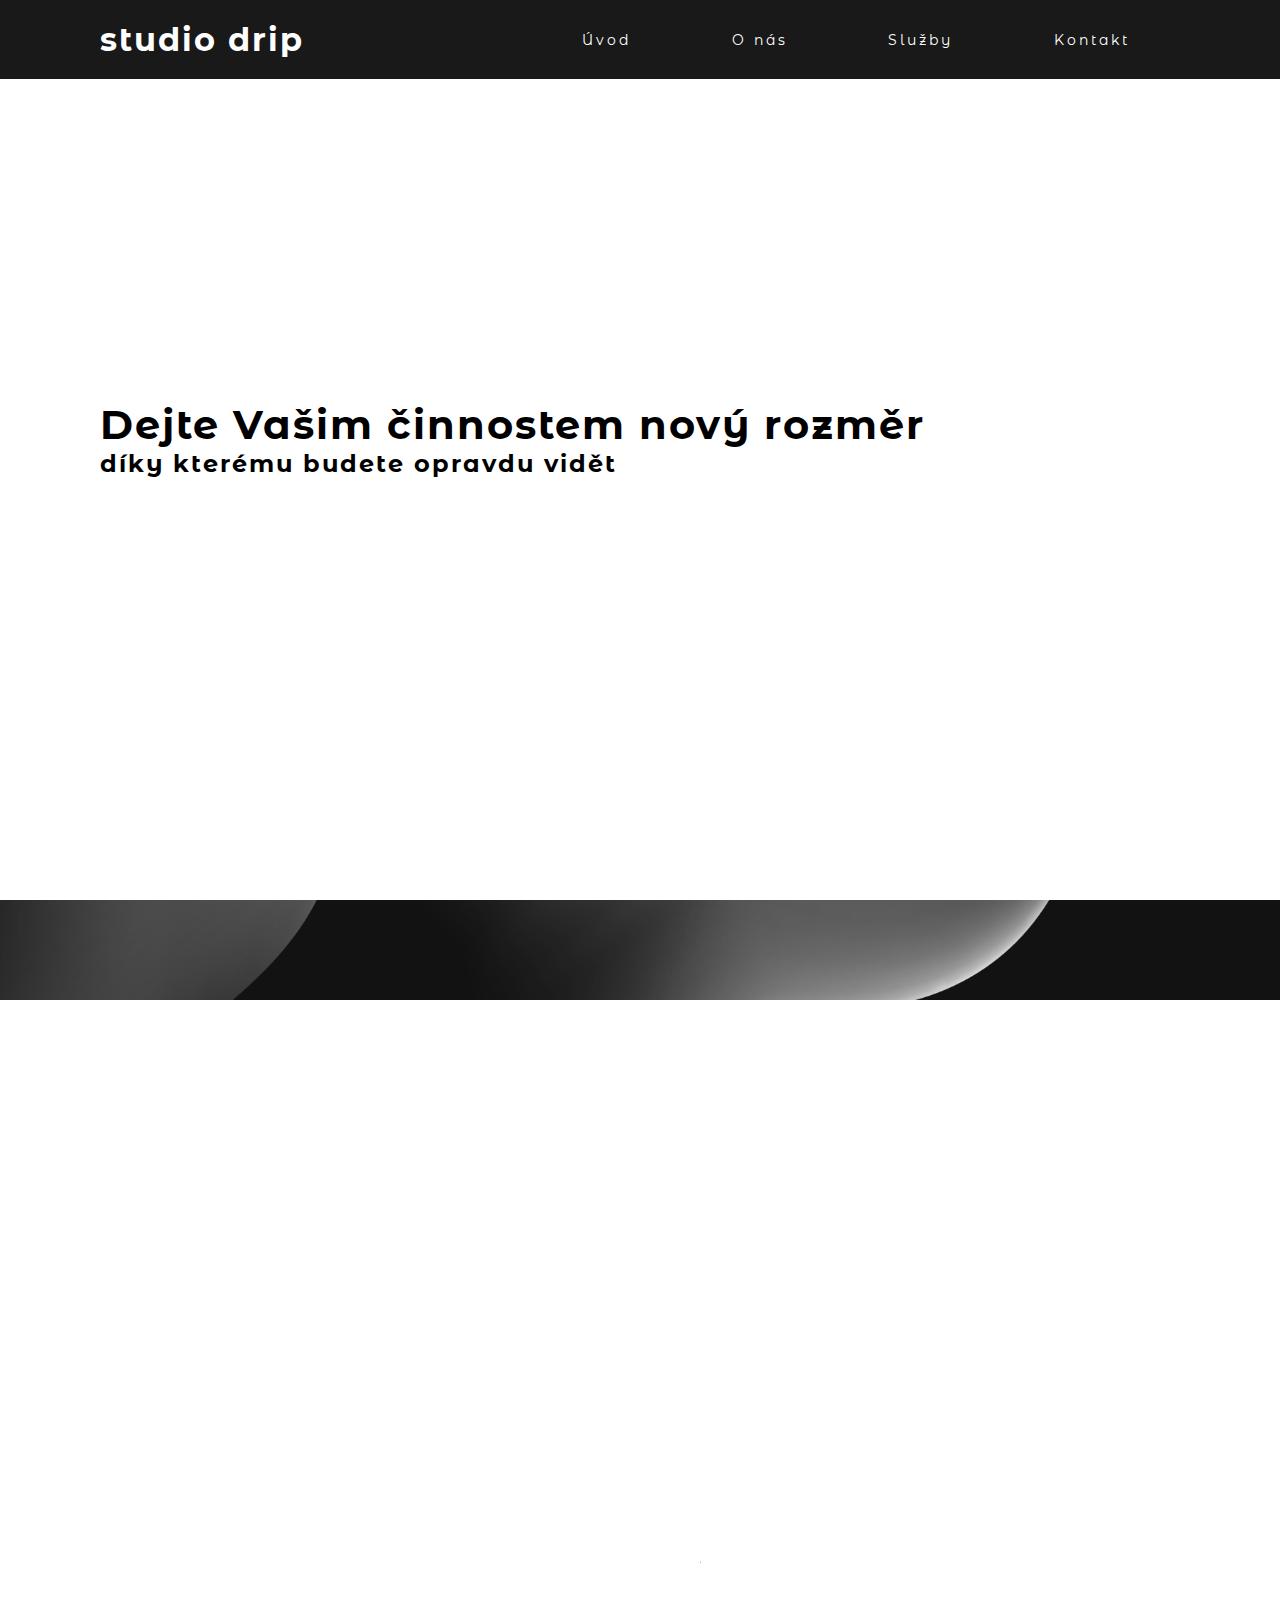
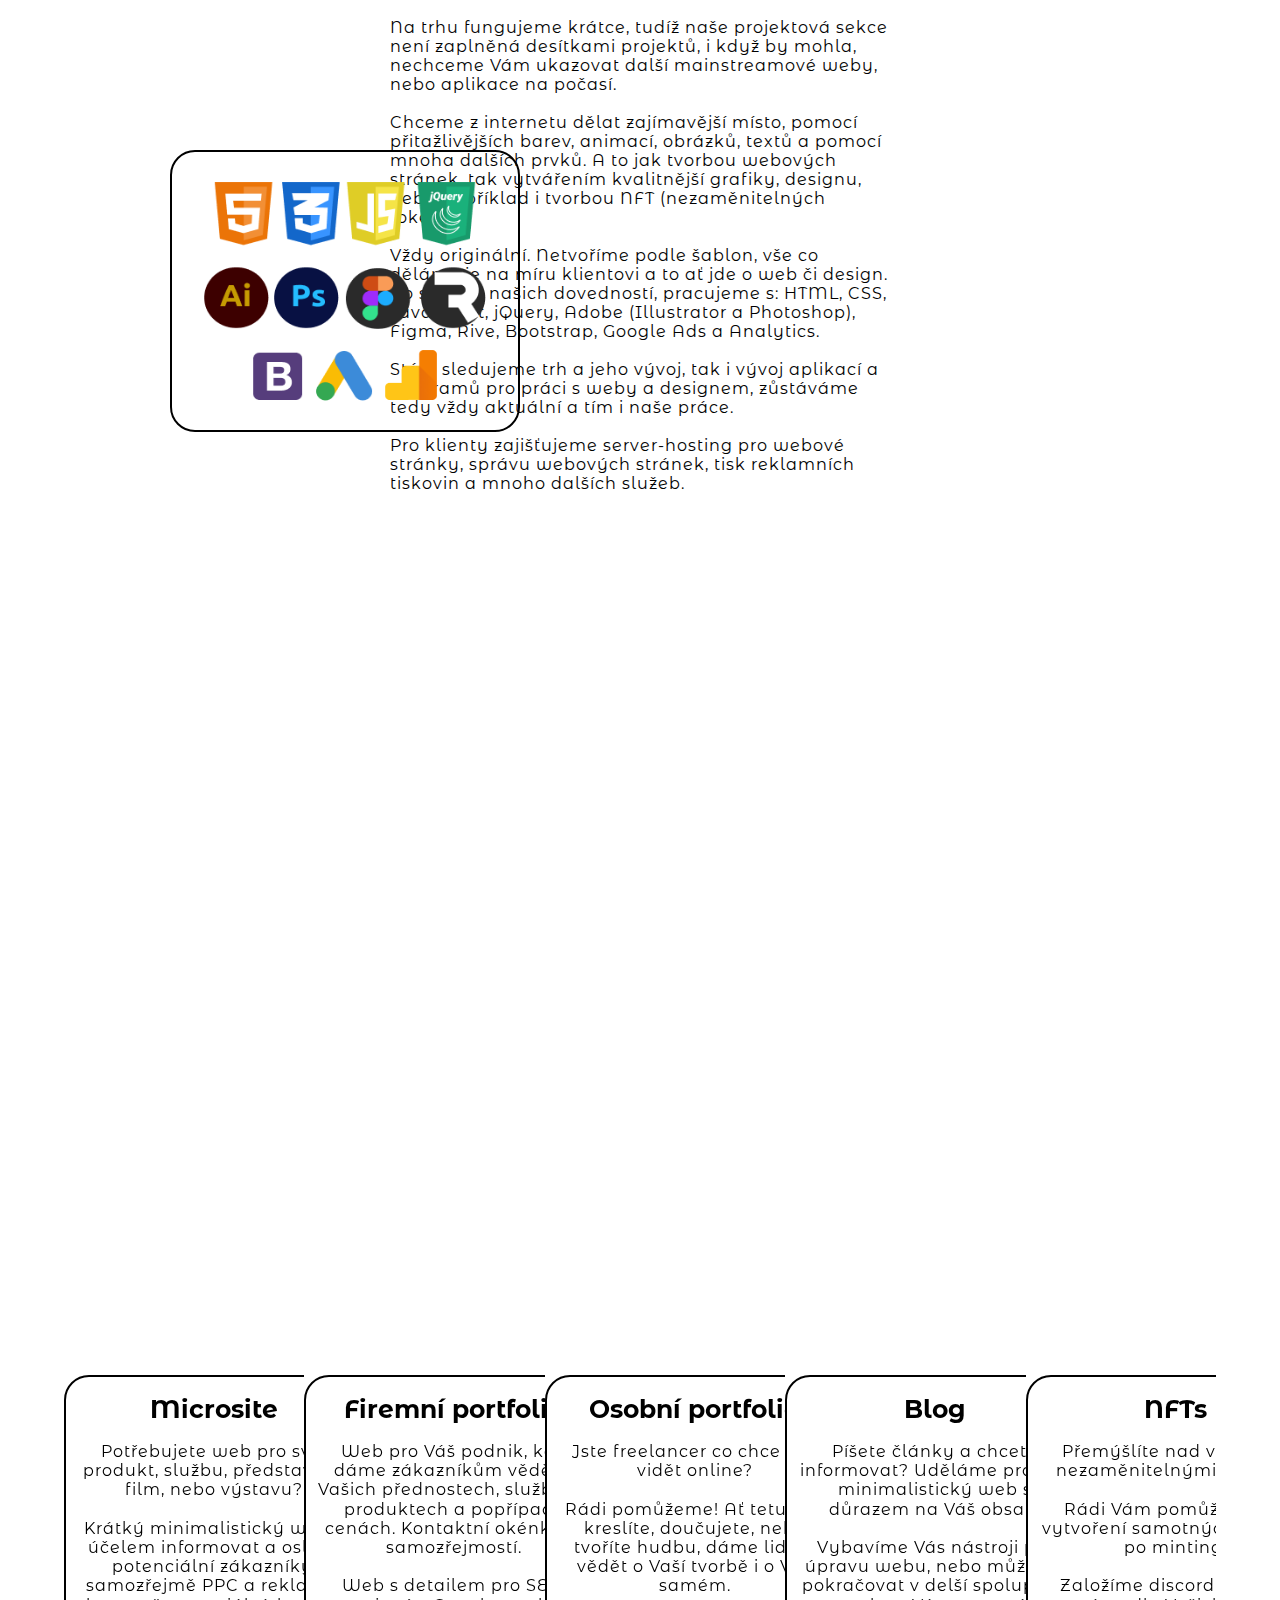
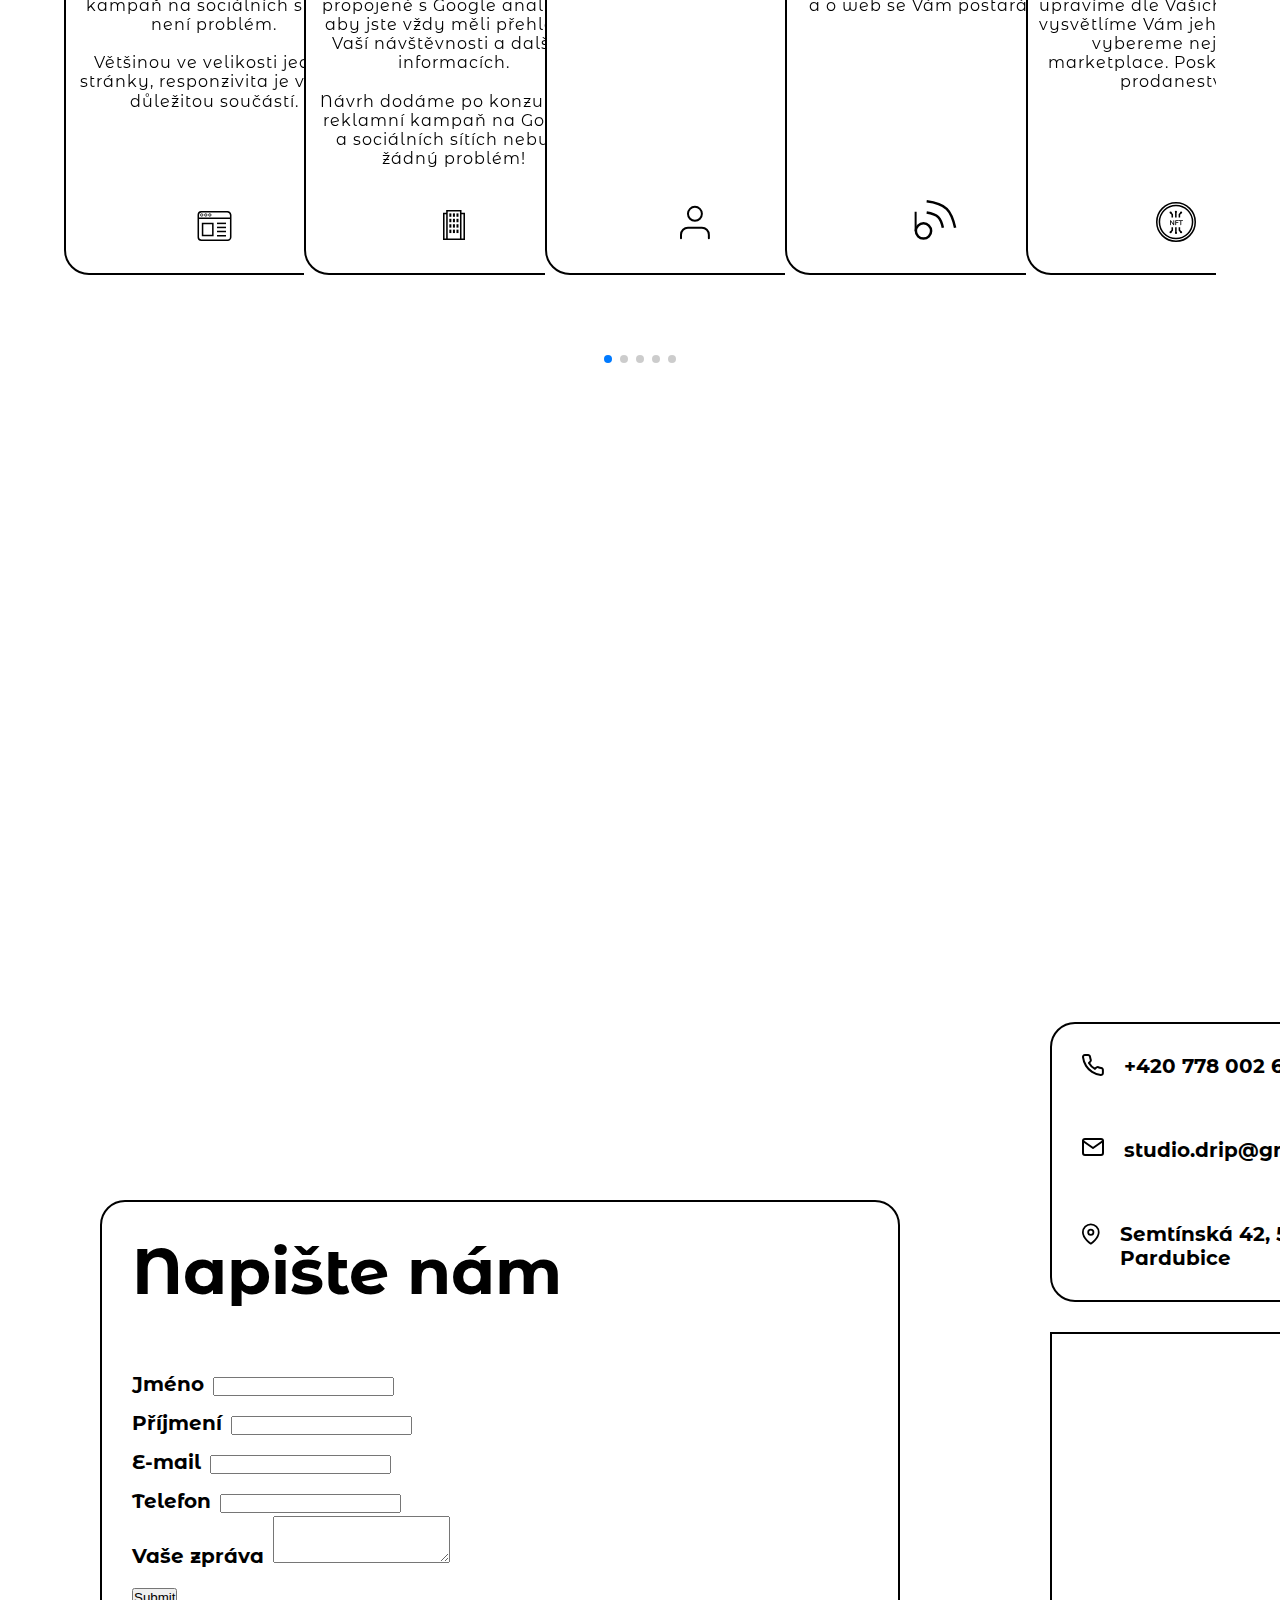
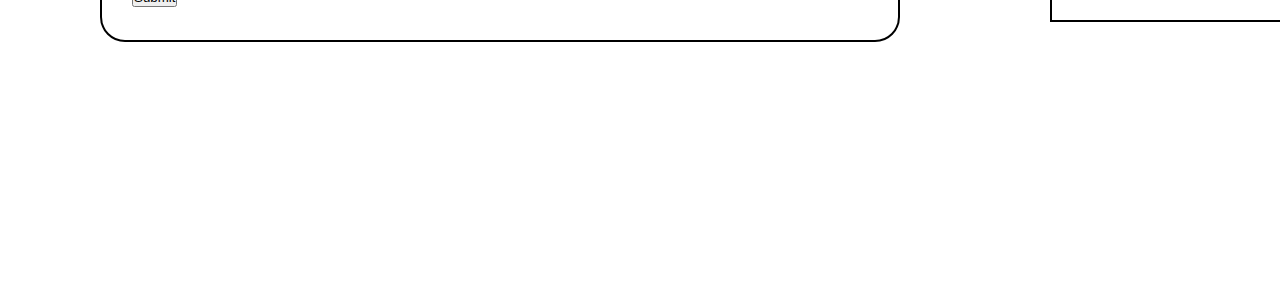
<file: index.html>
<!DOCTYPE html>
<html lang="en">

<head>
    <meta charset="UTF-8">
    <meta http-equiv="X-UA-Compatible" content="IE=edge">
    <meta name="viewport" content="width=device-width, initial-scale=1.0">
    <title>Studio Drip</title>
    <link rel="stylesheet" href="styles.css">
    <link rel="shortcut icon" href="images/drop.png">
    <link rel="preconnect" href="https://fonts.googleapis.com">
    <link rel="preconnect" href="https://fonts.gstatic.com" crossorigin>
    <!--Montserrat-->
    <link href="https://fonts.googleapis.com/css2?family=Montserrat+Alternates&display=swap" rel="stylesheet">
    <!--Swiper-->
    <link rel="stylesheet" href="https://unpkg.com/swiper/swiper-bundle.min.css"/>
    <link rel="stylesheet" href="https://cdnjs.cloudflare.com/ajax/libs/font-awesome/6.0.0-beta3/css/all.min.css" integrity="sha512-Fo3rlrZj/k7ujTnHg4CGR2D7kSs0v4LLanw2qksYuRlEzO+tcaEPQogQ0KaoGN26/zrn20ImR1DfuLWnOo7aBA==" crossorigin="anonymous" referrerpolicy="no-referrer" />
    <!--Contact us-->
    <link href="https://cdn.jsdelivr.net/npm/bootstrap@5.0.1/dist/css/bootstrap.min.css" rel="stylesheet" integrity="sha384-+0n0xVW2eSR5OomGNYDnhzAbDsOXxcvSN1TPprVMTNDbiYZCxYbOOl7+AMvyTG2x" crossorigin="anonymous">


</head>

<body>
    
    <nav>

        <div class="logo">Studio Drip</div>

        <ul class="nav-links">
            <li><a href="#home">Úvod</a></li>
            <li><a href="#about">O nás</a></li>
            <li><a href="#service">Služby</a></li>
            <li><a href="#contact">Kontakt</a></li>
        </ul>

        <div class="burger">
            <div class="line1"></div>
            <div class="line2"></div>
            <div class="line3"></div>
        </div>

    </nav>


    <div class="section-container">

        <section id="home">

            <h1 class="motto">Dejte Vašim činnostem nový rozměr</h1>
            <h2 class="side-motto">díky kterému budete opravdu vidět</h2>

            <svg class="main-anim" width="1000" height="700" viewBox="0 0 1000 700" fill="none" xmlns="http://www.w3.org/2000/svg">
                <g id="nov&#195;&#161; animace 1">
                <g id="browser">
                <g id="Group">
                <g id="Group_2">
                <path id="Vector" d="M453.2 124.5C455.1 125.6 456.7 128.3 456.7 130.5V136.9C456.7 139.1 455.1 140 453.2 138.9L418.6 119C416.7 117.9 415.1 115.2 415.1 113V106.6C415.1 104.4 416.7 103.5 418.6 104.6L453.2 124.5Z" fill="black"/>
                </g>
                <g id="Group_3">
                <path id="Vector_2" d="M623.8 376.8C623.8 376.6 623.8 376.4 623.8 376.2C623.8 375.9 623.8 375.6 623.8 375.4C623.8 375.1 623.8 374.9 623.7 374.6C623.7 374.4 623.7 374.3 623.7 374.1C623.7 374 623.7 373.9 623.7 373.8C623.7 373.3 623.6 372.8 623.5 372.3C623.5 372.2 623.5 372.2 623.5 372.1C623.5 372 623.5 371.9 623.5 371.8C623.5 371.5 623.4 371.2 623.4 370.9C623.4 370.6 623.3 370.3 623.2 370C623.2 369.9 623.2 369.8 623.2 369.8V369.7C623.1 369.3 623 368.9 623 368.5C623 368.3 622.9 368.2 622.9 368C622.9 367.9 622.9 367.8 622.8 367.7C622.8 367.6 622.8 367.5 622.7 367.4C622.6 367 622.5 366.7 622.4 366.3C622.4 366.2 622.3 366 622.3 365.9C622.3 365.8 622.3 365.7 622.2 365.7C622.2 365.6 622.1 365.5 622.1 365.3C622 365 621.9 364.7 621.8 364.4C621.7 364.2 621.7 364.1 621.6 363.9C621.6 363.8 621.6 363.8 621.5 363.7C621.5 363.6 621.4 363.5 621.4 363.5C621.3 363.2 621.2 363 621.1 362.7C621 362.4 620.9 362.2 620.8 361.9C620.7 361.6 620.5 361.3 620.4 360.9C620.3 360.6 620.1 360.3 620 360C620 360 620 359.9 619.9 359.9C619.9 359.9 619.9 359.9 619.9 359.8C619.7 359.4 619.5 359 619.4 358.7C619.3 358.5 619.2 358.4 619.2 358.2C619.1 358 619 357.9 618.9 357.7C618.8 357.6 618.8 357.4 618.7 357.3C618.6 357.1 618.5 356.9 618.4 356.7C618.2 356.3 618 355.9 617.7 355.5C617.6 355.4 617.6 355.2 617.5 355.1C617.4 354.9 617.3 354.8 617.2 354.6C617 354.2 616.7 353.8 616.5 353.4C616.3 353.1 616.1 352.8 615.9 352.5C615.6 352.1 615.4 351.7 615.1 351.3C615 351.1 614.9 350.9 614.7 350.8C614.6 350.7 614.6 350.6 614.5 350.5C613.9 349.6 613.3 348.8 612.6 347.9C612.1 347.2 611.6 346.5 611 345.8L610.9 345.7C610.8 345.5 610.6 345.3 610.5 345.2C610.4 345.1 610.3 344.9 610.1 344.8C610.1 344.8 610.1 344.8 610.1 344.7C610 344.6 609.9 344.5 609.8 344.3C609.6 344.1 609.4 343.8 609.2 343.6L609.1 343.5C609 343.4 608.9 343.3 608.9 343.2C608.6 342.9 608.3 342.5 608 342.2C607.9 342.1 607.9 342.1 607.8 342C607.7 341.9 607.7 341.9 607.6 341.8C607.1 341.3 606.7 340.8 606.2 340.3L606.1 340.2C606.1 340.2 606.1 340.2 606 340.1C605.9 340 605.7 339.8 605.6 339.7C605.3 339.4 605.1 339.2 604.8 338.9C604.6 338.7 604.4 338.6 604.3 338.4C604.1 338.2 603.9 338 603.7 337.8L603.6 337.7C603.1 337.2 602.6 336.7 602.1 336.3C602.1 336.3 602.1 336.3 602 336.2C601.5 335.7 600.9 335.2 600.3 334.7L600.2 334.6C600.1 334.5 600 334.4 599.9 334.4C599.3 333.8 598.6 333.3 598 332.7C597.8 332.6 597.7 332.4 597.5 332.3C596.7 331.6 595.9 331 595.1 330.3C595 330.3 595 330.2 594.9 330.2C594.6 330 594.4 329.8 594.1 329.5C593.8 329.3 593.6 329.1 593.3 328.9C592.9 328.6 592.5 328.3 592.2 328C592 327.8 591.7 327.6 591.5 327.4C591.1 327 590.6 326.7 590.2 326.3C590 326.1 589.8 326 589.6 325.8C588.9 325.3 588.3 324.7 587.6 324.2L574 313.7C573 312.9 572 312.1 571 311.3C570.8 311.2 570.7 311 570.5 310.9C569.9 310.4 569.3 309.9 568.7 309.3C568.1 308.8 567.5 308.2 566.9 307.7C566.5 307.3 566 306.9 565.6 306.5C565.1 306.1 564.7 305.6 564.2 305.2C563.6 304.6 562.9 304 562.4 303.4C562 303 561.6 302.6 561.1 302.1C560.9 301.9 560.7 301.7 560.5 301.5C560.3 301.2 560 301 559.8 300.7C559.7 300.5 559.5 300.4 559.4 300.2C559.1 299.9 558.9 299.6 558.7 299.4C558.6 299.3 558.5 299.1 558.3 299C558 298.7 557.8 298.4 557.5 298C557.4 297.9 557.4 297.8 557.3 297.7C557 297.3 556.7 296.9 556.4 296.5C556.1 296.1 555.8 295.7 555.6 295.3C555.5 295.2 555.5 295.2 555.4 295.1C555 294.6 554.7 294 554.4 293.5C554.3 293.3 554.1 293 554 292.8C553.9 292.7 553.8 292.5 553.8 292.4C553.6 292 553.4 291.6 553.2 291.3C553.2 291.3 553.2 291.2 553.1 291.2C552.9 290.8 552.7 290.4 552.5 290C552.3 289.6 552.2 289.2 552.1 288.9C552.2 288.9 552.3 289 552.3 289C552.8 289.2 553.3 289.5 553.9 289.8C554.2 289.9 554.4 290.1 554.7 290.2C555.4 290.6 556.1 291 556.8 291.4C557.2 291.6 557.6 291.9 558 292.1C558.5 292.4 559 292.7 559.4 293C559.7 293.2 560 293.4 560.4 293.6C560.9 293.9 561.4 294.3 562 294.6C562.3 294.8 562.6 295 563 295.3C563.6 295.7 564.2 296.2 564.9 296.6C565.3 296.9 565.7 297.1 566 297.4C567.4 298.4 568.7 299.4 570 300.4C570.6 300.9 571.2 301.4 571.8 301.9C572.4 302.4 573 302.8 573.5 303.3C574.2 303.9 574.8 304.4 575.5 305C576 305.4 576.4 305.8 576.9 306.2C577.8 307 578.6 307.8 579.5 308.6C579.7 308.8 579.9 309 580.1 309.1C581.1 310.1 582.1 311.1 583.1 312.1C583.4 312.4 583.6 312.6 583.8 312.9C584.5 313.6 585.2 314.4 585.9 315.1C586.2 315.4 586.5 315.7 586.8 316.1C587.5 316.8 588.1 317.6 588.7 318.3C589 318.6 589.2 318.9 589.5 319.2C590.4 320.2 591.2 321.3 592.1 322.3L613.2 310L618.4 298.7C618.3 298.6 618.3 298.6 618.2 298.5C617.5 297.6 616.8 296.8 616.1 296C615.9 295.8 615.7 295.5 615.5 295.3C615.1 294.9 614.8 294.5 614.4 294.1C614.2 293.9 614 293.6 613.8 293.4C613.6 293.2 613.4 293 613.2 292.8C612.5 292 611.8 291.2 611.1 290.5C610.3 289.6 609.5 288.8 608.7 288C608.3 287.5 607.8 287.1 607.3 286.6C606.9 286.2 606.5 285.8 606.1 285.4C605.7 285 605.3 284.6 605 284.3C604.8 284.1 604.7 284 604.5 283.8C604 283.3 603.4 282.8 602.8 282.3C602.4 282 602.1 281.6 601.7 281.3C601.6 281.2 601.5 281.1 601.4 281.1C600.6 280.4 599.8 279.7 599.1 279.1C598.8 278.9 598.6 278.6 598.3 278.4C598.3 278.4 598.2 278.4 598.2 278.3C597.1 277.4 596 276.5 594.9 275.6C594.9 275.6 594.9 275.6 594.8 275.5C594.5 275.3 594.2 275 593.9 274.8C593.1 274.2 592.3 273.5 591.5 272.9C591.4 272.8 591.4 272.8 591.3 272.7C590.8 272.4 590.3 272 589.9 271.7C589.3 271.2 588.6 270.8 588 270.3C587.9 270.2 587.8 270.2 587.7 270.1C587.1 269.7 586.6 269.4 586 269C585.4 268.6 584.9 268.2 584.3 267.9C584.2 267.8 584 267.7 583.9 267.6C583.3 267.2 582.6 266.8 582 266.4C581.5 266.1 580.9 265.7 580.4 265.4C580.1 265.2 579.8 265 579.5 264.9C578.8 264.5 578.1 264.1 577.4 263.7C577.3 263.7 577.3 263.6 577.2 263.6C576.5 263.2 575.7 262.8 575 262.5C574.9 262.5 574.8 262.4 574.7 262.4C574.5 262.3 574.4 262.2 574.2 262.2C573.7 261.9 573.2 261.7 572.7 261.5C572.6 261.4 572.4 261.4 572.3 261.3C572.2 261.2 572 261.2 571.9 261.1C571.4 260.9 570.9 260.7 570.5 260.5C570.3 260.4 570.1 260.3 570 260.3C569.9 260.3 569.8 260.2 569.8 260.2C569.3 260 568.8 259.8 568.3 259.6C568.1 259.5 568 259.5 567.8 259.4H567.7C567 259.2 566.3 258.9 565.6 258.7C565.5 258.7 565.4 258.6 565.3 258.6C564.7 258.4 564.2 258.3 563.7 258.1C563.6 258.1 563.6 258.1 563.5 258.1C563.3 258.1 563.2 258 563 258C562.6 257.9 562.1 257.8 561.7 257.7C561.6 257.7 561.5 257.7 561.4 257.6C561.3 257.6 561.1 257.6 561 257.5C560.6 257.4 560.1 257.3 559.7 257.3C559.6 257.3 559.4 257.3 559.3 257.2C559.2 257.2 559.1 257.2 559 257.2C558.5 257.1 558 257.1 557.5 257C557.4 257 557.2 257 557.1 257H557C556.3 257 555.6 256.9 555 256.9H554.9C554.8 256.9 554.7 256.9 554.6 256.9C554 256.9 553.4 256.9 552.8 257C552.7 257 552.6 257 552.5 257C552.4 257 552.4 257 552.3 257C551.7 257.1 551 257.1 550.4 257.2C550.2 257.2 549.9 257.3 549.7 257.3C549.5 257.3 549.3 257.4 549 257.5C548.8 257.5 548.6 257.6 548.4 257.6C548 257.7 547.6 257.8 547.2 257.9C547.1 257.9 547 258 546.9 258C546.9 258 546.9 258 546.8 258C546.5 258.1 546.2 258.2 545.9 258.4C545.7 258.5 545.6 258.5 545.4 258.6C544.9 258.8 544.5 259.1 544 259.3L530 267.5L522.9 271.6C522.5 271.9 522.1 272.1 521.7 272.4C521.6 272.5 521.5 272.5 521.4 272.6C521 272.9 520.6 273.2 520.3 273.6L520.2 273.7C519.9 274 519.6 274.4 519.3 274.7C519.2 274.8 519.1 274.9 519.1 275C518.8 275.4 518.5 275.8 518.2 276.2C518.2 276.2 518.2 276.3 518.1 276.3C517.8 276.7 517.6 277.2 517.3 277.7C517.3 277.8 517.2 277.8 517.2 277.9V278C517 278.4 516.8 278.8 516.7 279.3C516.7 279.4 516.6 279.5 516.6 279.6C516.5 279.9 516.4 280.2 516.3 280.5V280.6C516.3 280.7 516.2 280.9 516.2 281C516.1 281.2 516.1 281.4 516 281.7C516 281.8 516 281.8 516 281.9C516 282.1 515.9 282.2 515.9 282.4C515.9 282.6 515.8 282.8 515.8 283C515.8 283.1 515.8 283.1 515.8 283.2C515.8 283.4 515.7 283.6 515.7 283.8C515.7 284 515.6 284.2 515.6 284.4V284.5C515.6 284.7 515.6 285 515.5 285.2C515.5 285.4 515.5 285.5 515.4 285.7V285.8C515.4 286.1 515.4 286.5 515.3 286.8C515.3 286.9 515.3 287 515.3 287.1C515.3 287.6 515.3 288 515.3 288.5V288.6C515.3 289 515.3 289.5 515.3 289.9C515.3 290.2 515.3 290.4 515.3 290.7C515.3 290.8 515.3 290.9 515.3 291C515.3 291.1 515.3 291.1 515.3 291.2C515.3 291.6 515.4 292 515.4 292.5C515.4 292.7 515.4 292.9 515.5 293.1C515.5 293.2 515.5 293.3 515.5 293.4C515.5 293.5 515.5 293.6 515.5 293.7C515.5 294.1 515.6 294.5 515.7 294.9C515.7 295.1 515.8 295.2 515.8 295.4C515.8 295.5 515.8 295.6 515.9 295.7C515.9 295.8 515.9 296 516 296.1C516.1 296.5 516.1 296.9 516.2 297.2C516.2 297.4 516.3 297.5 516.3 297.7C516.3 297.8 516.3 297.9 516.4 298C516.4 298.1 516.5 298.3 516.5 298.4C516.6 298.8 516.7 299.1 516.8 299.5C516.8 299.7 516.9 299.8 516.9 300C516.9 300.1 516.9 300.2 517 300.2C517 300.3 517.1 300.4 517.1 300.5C517.2 300.8 517.3 301.2 517.4 301.5C517.5 301.7 517.6 302 517.6 302.2C517.6 302.3 517.6 302.3 517.7 302.4C517.7 302.5 517.7 302.5 517.8 302.6C517.9 302.9 518 303.2 518.2 303.6C518.3 303.9 518.4 304.2 518.6 304.5C518.6 304.5 518.6 304.5 518.6 304.6V304.7C518.7 305 518.8 305.2 518.9 305.5C519 305.8 519.2 306.1 519.3 306.5C519.3 306.6 519.4 306.7 519.5 306.8V306.9C519.5 307 519.6 307 519.6 307.1C519.7 307.2 519.7 307.4 519.8 307.5C519.9 307.7 520 307.9 520.1 308.1C520.2 308.2 520.3 308.4 520.3 308.5C520.3 308.6 520.4 308.6 520.4 308.7C520.5 308.8 520.6 309 520.6 309.1C520.8 309.4 521 309.8 521.2 310.1C521.2 310.2 521.3 310.3 521.3 310.3C521.3 310.4 521.4 310.5 521.5 310.6C521.9 311.3 522.3 312 522.8 312.7C523 313 523.2 313.4 523.4 313.7C523.5 313.8 523.5 313.9 523.6 314C524 314.5 524.4 315.1 524.8 315.6C524.9 315.7 524.9 315.8 525 315.8C525 315.8 525 315.8 525 315.9C525.2 316.2 525.4 316.5 525.7 316.8C525.9 317 526.1 317.3 526.3 317.5C526.3 317.5 526.3 317.5 526.3 317.6C526.5 317.8 526.7 318.1 526.9 318.3C527.1 318.6 527.4 318.9 527.6 319.2C527.6 319.2 527.6 319.3 527.7 319.3C528 319.7 528.3 320 528.6 320.4C528.8 320.6 529 320.8 529.1 321C529.6 321.6 530.2 322.2 530.8 322.9C530.8 322.9 530.8 323 530.9 323C531 323.1 531.1 323.2 531.2 323.3C531.7 323.9 532.3 324.4 532.9 325C533 325.1 533.1 325.2 533.2 325.3C533.4 325.5 533.7 325.8 533.9 326C534 326.1 534.2 326.3 534.3 326.4C534.8 326.9 535.4 327.5 535.9 328C535.9 328 535.9 328 536 328.1C536.2 328.3 536.3 328.4 536.5 328.6C537 329 537.4 329.5 537.9 329.9C538.1 330.1 538.4 330.4 538.6 330.6C538.9 330.9 539.2 331.2 539.5 331.5C539.6 331.6 539.7 331.7 539.8 331.7C540.2 332.1 540.6 332.4 541 332.8C541.3 333.1 541.6 333.4 542 333.6C542.4 334 542.9 334.4 543.3 334.7C543.6 334.9 543.8 335.2 544.1 335.4C544.1 335.4 544.2 335.5 544.3 335.5C545.2 336.2 546.1 337 547 337.7C547.2 337.9 547.4 338 547.6 338.2C548.3 338.8 549.1 339.4 549.8 340C549.9 340.1 550 340.2 550.1 340.3C550.7 340.7 551.2 341.2 551.8 341.6L562.7 350.1C563.7 350.9 564.6 351.6 565.5 352.4C565.8 352.6 566.1 352.9 566.3 353.1C567 353.7 567.6 354.2 568.3 354.8C568.6 355 568.8 355.2 569.1 355.4C570.3 356.4 571.4 357.4 572.6 358.4C572.9 358.7 573.2 359 573.5 359.3C573.9 359.7 574.3 360.1 574.8 360.5C575 360.7 575.3 361 575.5 361.2C575.8 361.5 576 361.7 576.3 362C576.7 362.4 577.1 362.8 577.5 363.2C577.7 363.4 577.8 363.5 578 363.7C578.5 364.3 579 364.8 579.5 365.4C579.7 365.6 579.8 365.7 579.9 365.9C580.1 366.1 580.3 366.3 580.4 366.5C580.5 366.6 580.6 366.8 580.7 366.9C580.9 367.2 581.2 367.5 581.4 367.8C581.5 368 581.7 368.1 581.8 368.3C582 368.5 582.2 368.8 582.3 369C582.5 369.3 582.8 369.6 583 369.9C583.1 370.1 583.2 370.3 583.4 370.4C583.8 371 584.2 371.6 584.5 372.2C584.8 372.7 585.1 373.2 585.3 373.7C585.3 373.7 585.3 373.8 585.4 373.8C585.7 374.3 585.9 374.8 586.1 375.3C586.1 375.3 586.1 375.4 586.2 375.4C586.4 375.9 586.6 376.4 586.8 376.9V377C587 377.5 587.2 378 587.3 378.5C587.5 379 587.6 379.5 587.7 380V380.1C587.8 380.6 587.9 381.1 588 381.6C588 381.7 588 381.8 588 381.9C587.6 381.7 587.2 381.6 586.9 381.4C586.4 381.2 586 381 585.5 380.8C585.1 380.6 584.7 380.4 584.3 380.3C583.8 380.1 583.3 379.8 582.9 379.6C582.6 379.4 582.2 379.2 581.9 379.1C581.2 378.7 580.4 378.3 579.7 377.9C579 377.5 578.2 377 577.5 376.6C577.4 376.5 577.2 376.4 577.1 376.4C576.3 375.9 575.5 375.4 574.7 374.8C574.5 374.6 574.2 374.5 574 374.3C573.5 373.9 572.9 373.5 572.4 373.1C572.1 372.9 571.8 372.6 571.4 372.4C570.8 371.9 570.2 371.5 569.6 371C568.6 370.2 567.6 369.3 566.6 368.5C566.1 368.1 565.6 367.6 565.1 367.2C564.4 366.6 563.8 366 563.1 365.4C562.6 364.9 562.1 364.4 561.5 364C560.8 363.4 560.2 362.8 559.5 362.1C559 361.6 558.5 361.1 558 360.6C557.3 359.9 556.7 359.3 556 358.6C555.5 358.1 555 357.6 554.5 357C553.8 356.3 553.2 355.6 552.5 354.8C552 354.3 551.5 353.7 551 353.2C550.3 352.5 549.7 351.7 549 350.9C548.5 350.3 548 349.7 547.5 349.1C546.9 348.4 546.4 347.7 545.8 347C545.2 346.2 544.5 345.4 543.9 344.6C542.8 343.3 541.8 341.9 540.7 340.5L519.6 352.8L512.9 362.8C513.2 363.2 513.5 363.6 513.8 364.1C514.1 364.6 514.5 365 514.8 365.5C515 365.8 515.2 366 515.4 366.3C515.5 366.4 515.6 366.5 515.6 366.6C516.2 367.5 516.9 368.3 517.6 369.2C517.7 369.4 517.8 369.5 518 369.7C518 369.7 518 369.7 518.1 369.8C518.9 370.8 519.7 371.7 520.5 372.7C521.2 373.6 522 374.5 522.8 375.3C522.9 375.4 523 375.6 523.1 375.7C523.2 375.8 523.3 375.9 523.4 376.1C524.2 377 525 377.9 525.8 378.7C525.9 378.8 526.1 379 526.2 379.1C526.3 379.2 526.4 379.3 526.4 379.3C527.3 380.3 528.2 381.2 529.1 382.2C529.2 382.3 529.2 382.3 529.3 382.4C529.4 382.5 529.5 382.6 529.7 382.7C530.5 383.6 531.4 384.4 532.3 385.2C532.4 385.3 532.5 385.4 532.6 385.5C532.7 385.6 532.7 385.6 532.8 385.7C533.8 386.6 534.7 387.5 535.7 388.4C535.8 388.5 535.9 388.6 536 388.7C536.1 388.8 536.2 388.9 536.4 389C537.4 389.9 538.4 390.7 539.3 391.6L539.4 391.7C540.4 392.5 541.4 393.4 542.4 394.2C542.5 394.3 542.6 394.4 542.8 394.5C542.9 394.6 543 394.7 543.1 394.7C544.1 395.5 545.1 396.2 546.1 397C546.1 397 546.2 397 546.2 397.1C546.3 397.2 546.4 397.2 546.5 397.3C547.4 398 548.3 398.6 549.2 399.2C549.3 399.3 549.5 399.4 549.6 399.5C549.7 399.6 549.8 399.6 549.9 399.7C550.9 400.4 551.9 401 552.9 401.7L553 401.8C553.1 401.9 553.2 401.9 553.4 402C554.3 402.6 555.2 403.1 556 403.6C556.1 403.7 556.3 403.8 556.4 403.9C556.7 404.1 556.9 404.2 557.2 404.4C558.1 404.9 558.9 405.4 559.8 405.8L559.9 405.9C560 406 560.2 406 560.3 406.1C561.1 406.5 561.9 407 562.7 407.3C562.8 407.4 563 407.5 563.1 407.5C563.2 407.6 563.4 407.6 563.5 407.7C564.2 408 564.9 408.3 565.5 408.7C565.7 408.8 565.8 408.9 566 408.9C566.1 408.9 566.1 408.9 566.2 409C567 409.4 567.9 409.7 568.7 410.1C568.7 410.1 568.7 410.1 568.8 410.1C568.9 410.1 569 410.2 569.2 410.2C569.9 410.5 570.5 410.7 571.2 410.9C571.3 410.9 571.4 411 571.4 411C571.6 411.1 571.8 411.1 572 411.2C572.5 411.4 573 411.5 573.4 411.7C573.5 411.7 573.6 411.8 573.8 411.8C574 411.9 574.1 411.9 574.3 411.9C574.7 412 575.2 412.1 575.6 412.3C575.8 412.3 575.9 412.4 576.1 412.4C576.2 412.4 576.4 412.5 576.5 412.5C576.9 412.6 577.4 412.7 577.8 412.8C578 412.8 578.2 412.9 578.3 412.9C578.4 412.9 578.5 412.9 578.6 412.9C579.1 413 579.5 413.1 579.9 413.1C580.1 413.1 580.3 413.2 580.5 413.2H580.6C581.3 413.3 581.9 413.4 582.6 413.4C583.3 413.4 583.9 413.5 584.6 413.5C584.7 413.5 584.7 413.5 584.8 413.5C584.9 413.5 585.1 413.5 585.2 413.5C585.7 413.5 586.2 413.5 586.7 413.4C586.8 413.4 586.9 413.4 587.1 413.4C587.2 413.4 587.3 413.4 587.4 413.4C588.1 413.3 588.8 413.2 589.5 413.1C589.6 413.1 589.6 413.1 589.7 413.1C590.1 413 590.5 412.9 590.9 412.8H591C591.4 412.7 591.8 412.6 592.3 412.4C592.3 412.4 592.3 412.4 592.4 412.4C592.7 412.3 593 412.2 593.3 412C593.4 411.9 593.6 411.9 593.8 411.8C594.2 411.6 594.7 411.4 595.1 411.1L616.2 398.8C618.1 397.7 619.7 396.2 621.1 394.3C621.3 394 621.5 393.7 621.7 393.4C621.7 393.3 621.8 393.3 621.8 393.2C622.1 392.8 622.3 392.3 622.5 391.9C622.6 391.8 622.6 391.7 622.7 391.6V391.5C622.8 391.3 622.9 391 623 390.8C623.1 390.5 623.2 390.3 623.3 390V389.9C623.4 389.7 623.4 389.6 623.5 389.4C623.6 389.1 623.7 388.9 623.8 388.6C623.8 388.5 623.9 388.4 623.9 388.3C623.9 388.1 624 387.9 624 387.8C624 387.6 624.1 387.4 624.1 387.2C624.2 387 624.2 386.7 624.2 386.5C624.2 386.3 624.3 386.2 624.3 386C624.3 385.9 624.3 385.9 624.3 385.8C624.4 385.3 624.5 384.9 624.5 384.4V384.3C624.5 384.2 624.5 384.1 624.5 384C624.5 383.7 624.6 383.3 624.6 383C624.6 382.8 624.6 382.6 624.6 382.4C624.6 382.2 624.6 382.1 624.6 381.9C624.6 381.8 624.6 381.6 624.6 381.5C624.6 381 624.6 380.4 624.6 379.9V379.8C624.6 379.2 624.6 378.6 624.6 378C623.8 377 623.8 376.9 623.8 376.8ZM535.3 274.5C535.3 274.4 535.3 274.3 535.3 274.2C535.3 273.8 535.3 273.4 535.4 273.1C535.4 272.9 535.4 272.8 535.5 272.6C535.5 272.3 535.6 272 535.6 271.7C535.6 271.5 535.7 271.3 535.7 271.1C535.7 270.9 535.8 270.6 535.8 270.4C535.8 270.2 535.9 270 535.9 269.8C535.9 269.6 536 269.4 536 269.1C536 269 536 269 536.1 268.9C536.4 268.9 536.7 269 537 269C537.2 269 537.5 269.1 537.7 269.1C538.1 269.2 538.6 269.2 539 269.3C539.2 269.3 539.5 269.4 539.7 269.4C540.1 269.5 540.6 269.6 541 269.7C541.2 269.8 541.5 269.8 541.7 269.9C542.2 270 542.8 270.2 543.3 270.4C543.4 270.4 543.6 270.5 543.7 270.5C544.4 270.7 545.1 270.9 545.8 271.2C546 271.3 546.2 271.3 546.4 271.4C546.9 271.6 547.4 271.8 547.9 272C548.2 272.1 548.4 272.2 548.7 272.3C549.2 272.5 549.7 272.7 550.1 272.9C550.4 273 550.6 273.1 550.9 273.3C551.4 273.5 551.9 273.8 552.4 274C552.7 274.1 552.9 274.2 553.2 274.4C553.3 274.4 553.4 274.5 553.4 274.5L536.2 284.5C536.1 284 536 283.5 535.9 283C535.9 282.9 535.9 282.8 535.8 282.7C535.7 282 535.6 281.4 535.5 280.7C535.5 280.6 535.5 280.5 535.5 280.4C535.4 279.7 535.4 279.1 535.3 278.4C535.3 278.3 535.3 278.2 535.3 278.1C535.3 277.4 535.2 276.7 535.2 276C535.3 275.4 535.3 274.9 535.3 274.5ZM602.7 393.3C602.7 393.5 602.7 393.6 602.7 393.8C602.7 394.4 602.6 394.9 602.6 395.4C602.6 395.5 602.6 395.6 602.6 395.7C602.5 396.3 602.4 396.9 602.3 397.5C602.3 397.7 602.2 397.8 602.2 398C602.1 398.4 602 398.9 601.9 399.3C601.9 399.5 601.8 399.7 601.8 399.8C601.8 400 601.7 400.1 601.6 400.3C601.4 400.3 601.1 400.3 600.9 400.2C600.7 400.2 600.4 400.1 600.2 400.1C599.8 400 599.3 400 598.9 399.9C598.6 399.8 598.4 399.8 598.1 399.7C597.7 399.6 597.3 399.5 596.8 399.4C596.5 399.3 596.2 399.3 595.9 399.2C595.5 399.1 595 399 594.6 398.8C594.3 398.7 594 398.6 593.7 398.5C593.2 398.4 592.7 398.2 592.3 398C592 397.9 591.8 397.8 591.5 397.7C590.9 397.5 590.2 397.2 589.5 397C589.4 396.9 589.2 396.9 589.1 396.8C588.3 396.5 587.4 396.1 586.6 395.7C586.4 395.6 586.1 395.5 585.9 395.4C585.2 395.1 584.6 394.8 583.9 394.4L602.4 383.6C602.4 383.7 602.4 383.8 602.4 383.8C602.4 383.9 602.4 384 602.4 384.1C602.5 384.7 602.6 385.4 602.6 386C602.6 386.2 602.6 386.3 602.6 386.5C602.6 387 602.7 387.5 602.7 388.1C602.7 388.3 602.7 388.5 602.7 388.7C602.7 389.4 602.7 390.1 602.7 390.8C602.7 392 602.7 392.7 602.7 393.3Z" fill="#444444" stroke="black" stroke-miterlimit="10"/>
                <path id="Vector_3" d="M748 424.1C748 424 748 424 748 423.9C748 422.8 748 421.8 748 420.7V420.6C748 420.2 748 419.8 747.9 419.5C747.9 418.9 747.9 418.2 747.8 417.6C747.8 417.5 747.8 417.4 747.8 417.3C747.8 416.9 747.7 416.5 747.7 416.1C747.7 415.6 747.6 415 747.6 414.5C747.6 414.3 747.6 414.2 747.5 414C747.5 413.6 747.4 413.2 747.4 412.8C747.4 412.4 747.3 412 747.3 411.6C747.3 411.3 747.2 411.1 747.2 410.8C747.1 410.4 747.1 410 747 409.6C747 409.3 746.9 409 746.9 408.8C746.8 408.4 746.8 408 746.7 407.6C746.6 407.2 746.6 406.9 746.5 406.5C746.5 406.3 746.4 406.2 746.4 406C746.3 405.3 746.1 404.6 746 403.9C746 403.7 745.9 403.6 745.9 403.4V403.3C745.7 402.4 745.5 401.5 745.3 400.7C745.3 400.6 745.2 400.5 745.2 400.4C745.1 400.1 745.1 399.8 745 399.6C744.9 399.1 744.8 398.6 744.6 398.2C744.5 397.9 744.4 397.7 744.4 397.4C744.3 397.1 744.2 396.8 744.1 396.4C744 396.1 744 395.9 743.9 395.6C743.7 395.1 743.6 394.5 743.4 394C743.3 393.8 743.3 393.6 743.2 393.4C743.2 393.3 743.2 393.3 743.1 393.2C742.8 392.4 742.6 391.6 742.3 390.9C742.3 390.8 742.2 390.7 742.2 390.5C742.1 390.3 742 390.1 741.9 389.8C741.7 389.4 741.6 389 741.4 388.6C741.2 388.2 741.1 387.8 740.9 387.4C740.8 387.2 740.7 387 740.6 386.8C740.6 386.7 740.5 386.6 740.5 386.4C740.2 385.7 739.9 385 739.6 384.2C739.6 384.1 739.5 384 739.4 383.9C739.3 383.7 739.2 383.5 739.1 383.3C738.9 382.9 738.7 382.5 738.5 382.1C738.3 381.7 738.2 381.4 738 381C737.9 380.7 737.7 380.5 737.6 380.2C737.5 380 737.4 379.9 737.4 379.7C737.1 379.1 736.8 378.5 736.5 377.9C736.4 377.6 736.2 377.4 736.1 377.1L736 377C735.9 376.8 735.8 376.6 735.7 376.4C735.2 375.4 734.6 374.4 734.1 373.5C734 373.4 733.9 373.2 733.9 373.1C733.5 372.4 733.1 371.7 732.6 370.9C731.7 369.4 730.7 368 729.8 366.5C729.7 366.3 729.6 366.2 729.5 366C729.4 365.9 729.3 365.7 729.2 365.6C728.5 364.5 727.7 363.5 727 362.5C726.9 362.4 726.9 362.3 726.8 362.2C726.8 362.2 726.8 362.2 726.7 362.1C726.5 361.8 726.2 361.4 725.9 361.1C725.5 360.6 725.1 360 724.6 359.5L724.5 359.4C724.3 359.2 724.1 358.9 723.9 358.7C723.5 358.2 723.1 357.7 722.7 357.2C722.6 357.1 722.5 357 722.4 356.9C722.2 356.6 721.9 356.3 721.7 356C721.4 355.7 721.1 355.3 720.8 355C720.6 354.8 720.5 354.6 720.3 354.4C720 354.1 719.7 353.8 719.4 353.5C719.2 353.3 719 353 718.8 352.8C718.6 352.5 718.3 352.3 718.1 352.1C717.8 351.8 717.5 351.4 717.1 351.1C716.9 350.9 716.8 350.8 716.6 350.6C716.3 350.3 716 350 715.7 349.8C715.3 349.4 715 349.1 714.6 348.7C714.5 348.6 714.3 348.4 714.2 348.3C713.9 348 713.6 347.7 713.3 347.5C712.9 347.1 712.5 346.7 712.1 346.4C712 346.3 711.9 346.2 711.7 346.1C711.4 345.8 711.1 345.6 710.8 345.3C710.3 344.9 709.9 344.5 709.4 344.1C709.3 344 709.1 343.9 709 343.8C708.7 343.6 708.4 343.3 708.1 343.1C707.6 342.7 707.1 342.3 706.6 341.9C706.4 341.8 706.3 341.6 706.1 341.5C705.8 341.3 705.5 341.1 705.3 340.9C704.8 340.5 704.3 340.1 703.7 339.7C703.5 339.6 703.3 339.4 703.2 339.3C702.9 339.1 702.7 338.9 702.4 338.8C701.8 338.4 701.3 338 700.7 337.6C700.5 337.4 700.3 337.3 700 337.1C699.8 336.9 699.5 336.8 699.3 336.7C698.7 336.3 698.1 335.9 697.5 335.5C697.2 335.3 697 335.2 696.7 335C696.5 334.9 696.3 334.8 696.2 334.7C695.5 334.3 694.9 333.9 694.2 333.5C693.9 333.3 693.6 333.1 693.3 333C693 332.8 692.8 332.7 692.5 332.5L648.2 306.9L627.1 319.2L626.7 443.2L668.8 467.5C669.7 468 670.6 468.5 671.5 469C671.6 469 671.7 469.1 671.7 469.1C672.3 469.4 672.9 469.7 673.5 470C673.9 470.2 674.3 470.4 674.7 470.6C674.8 470.6 674.8 470.7 674.9 470.7C675.4 470.9 675.9 471.2 676.3 471.4C676.8 471.6 677.2 471.8 677.7 472C677.8 472 677.8 472.1 677.9 472.1C678.3 472.3 678.7 472.4 679.1 472.6C679.6 472.8 680 473 680.5 473.2C680.6 473.2 680.7 473.3 680.8 473.3C681.2 473.5 681.6 473.6 681.9 473.7C682.3 473.9 682.7 474 683.2 474.2C683.3 474.2 683.5 474.3 683.6 474.3C684 474.4 684.3 474.5 684.7 474.7C685.1 474.8 685.4 474.9 685.8 475C686 475.1 686.1 475.1 686.3 475.1C686.7 475.2 687 475.3 687.4 475.4C687.7 475.5 688 475.6 688.3 475.6C688.5 475.7 688.7 475.7 689 475.7C689.4 475.8 689.7 475.9 690.1 475.9C690.3 475.9 690.6 476 690.8 476.1C691.1 476.2 691.3 476.2 691.6 476.2C692 476.3 692.3 476.3 692.7 476.4C692.9 476.4 693.1 476.5 693.2 476.5C693.5 476.5 693.7 476.6 694 476.6C694.4 476.6 694.8 476.7 695.2 476.7C695.3 476.7 695.5 476.7 695.6 476.7C695.9 476.7 696.1 476.7 696.4 476.7C696.8 476.7 697.2 476.7 697.7 476.7C697.8 476.7 698 476.7 698.1 476.7C698.3 476.7 698.5 476.7 698.8 476.7C699.3 476.7 699.8 476.7 700.3 476.6C700.5 476.6 700.6 476.6 700.8 476.6C701.1 476.6 701.5 476.5 701.8 476.5C701.9 476.5 702 476.5 702.1 476.5C702.6 476.4 703.2 476.3 703.7 476.2C703.8 476.2 703.9 476.1 704 476.1C704.2 476.1 704.5 476 704.7 475.9C705.2 475.8 705.6 475.7 706 475.5C706.2 475.4 706.5 475.4 706.7 475.3C706.9 475.2 707 475.2 707.2 475.2C707.5 475.1 707.8 475 708.1 474.9C708.3 474.8 708.5 474.7 708.7 474.7C709.3 474.4 709.9 474.2 710.6 473.8C711 473.6 711.3 473.4 711.7 473.2L732.8 460.9C733.4 460.6 733.9 460.2 734.4 459.9C734.5 459.8 734.7 459.7 734.8 459.6C735.2 459.3 735.7 458.9 736.1 458.6C736.2 458.5 736.2 458.5 736.3 458.4C736.8 458 737.2 457.6 737.7 457.1C737.8 457 737.9 456.9 738 456.7C738.4 456.3 738.7 455.9 739.1 455.5C739.2 455.4 739.3 455.3 739.4 455.2C739.8 454.7 740.2 454.2 740.6 453.6C740.7 453.5 740.8 453.4 740.8 453.2C741 452.9 741.1 452.7 741.3 452.4C741.4 452.2 741.5 452 741.6 451.8C741.7 451.6 741.9 451.4 742 451.1C742.2 450.7 742.5 450.2 742.7 449.8C742.8 449.6 742.9 449.4 743 449.2C743 449.1 743.1 449.1 743.1 449C743.4 448.4 743.6 447.9 743.9 447.3C744 447.2 744 447 744.1 446.9C744.2 446.6 744.3 446.3 744.4 446C744.5 445.8 744.5 445.6 744.6 445.5C744.8 445 745 444.4 745.2 443.8C745.3 443.6 745.4 443.4 745.4 443.1C745.4 443 745.5 442.8 745.5 442.7C745.6 442.2 745.8 441.6 745.9 441.1C746 440.8 746.1 440.5 746.1 440.3C746.1 440.2 746.1 440.1 746.2 440C746.3 439.5 746.4 438.9 746.5 438.4C746.6 438.1 746.6 437.7 746.7 437.4C746.7 437.3 746.7 437.2 746.7 437.1C746.8 436.6 746.9 436 746.9 435.5C747 435.1 747 434.8 747.1 434.4C747.1 434.3 747.1 434.2 747.1 434.1C747.2 433.5 747.2 433 747.3 432.4C747.3 432 747.4 431.6 747.4 431.2C747.4 431.1 747.4 431 747.4 431C747.4 430.4 747.5 429.8 747.5 429.1C747.5 428.7 747.6 428.3 747.6 427.8C747.6 427.7 747.6 427.7 747.6 427.6C747.6 426.8 747.6 426.1 747.7 425.3C748 424.9 748 424.5 748 424.1ZM726.6 443.2C726.6 443.7 726.5 444.2 726.5 444.7C726.4 445.3 726.4 445.8 726.3 446.4C726.2 446.9 726.2 447.3 726.1 447.8C726 448.3 726 448.9 725.9 449.4C725.8 449.8 725.7 450.3 725.7 450.7C725.6 451.2 725.5 451.8 725.4 452.3C725.3 452.7 725.2 453.1 725.1 453.5C725 454 724.8 454.6 724.7 455.1C724.6 455.5 724.5 455.8 724.4 456.2C724.2 456.8 724 457.3 723.8 457.9C723.6 458.4 723.5 458.9 723.3 459.3C723.2 459.4 723.2 459.6 723.1 459.7C722.8 460.4 722.5 461 722.2 461.6C722.1 461.8 722 462 721.9 462.2C721.7 462.6 721.4 463.1 721.2 463.5C721.1 463.7 720.9 463.9 720.8 464.2C720.8 464.2 720.8 464.3 720.7 464.3C720.5 464.3 720.3 464.3 720.1 464.3C719.7 464.3 719.4 464.3 719 464.3C718.6 464.3 718.2 464.3 717.7 464.3C717.3 464.3 716.9 464.3 716.5 464.2C716.1 464.2 715.7 464.1 715.3 464.1C714.8 464 714.4 464 713.9 463.9C713.5 463.8 713.2 463.8 712.8 463.7C712.3 463.6 711.8 463.5 711.4 463.4C711 463.3 710.7 463.2 710.3 463.2C709.8 463.1 709.3 463 708.8 462.8C708.4 462.7 708.1 462.6 707.7 462.5C707.2 462.3 706.7 462.2 706.1 462C705.7 461.9 705.4 461.8 705 461.6C704.5 461.4 703.9 461.2 703.4 461C703 460.9 702.6 460.7 702.3 460.6C701.7 460.4 701.2 460.1 700.6 459.9C700.2 459.7 699.8 459.6 699.4 459.4C699 459.2 698.7 459.1 698.3 458.9C698.4 458.8 698.6 458.8 698.7 458.7C698.9 458.6 699 458.6 699.2 458.5C699.7 458.3 700.2 458 700.6 457.8L721.7 445.5C721.8 445.4 722 445.3 722.1 445.3C722.6 445 723.1 444.6 723.6 444.2C723.7 444.1 723.9 444 724 443.8C724.3 443.5 724.7 443.2 725 442.9C725.2 442.8 725.3 442.6 725.4 442.5C725.7 442.2 726 441.8 726.4 441.4C726.5 441.3 726.6 441.2 726.6 441.1C726.6 441.2 726.6 441.2 726.6 441.3C726.7 442 726.6 442.6 726.6 443.2ZM662.4 353.7L669.3 357.7C669.7 358 670.2 358.2 670.6 358.5C671.1 358.8 671.6 359.1 672.1 359.4C672.4 359.6 672.8 359.8 673.1 360.1C673.6 360.4 674 360.7 674.5 361C674.8 361.2 675.2 361.5 675.5 361.7C675.9 362 676.4 362.3 676.8 362.6C677.1 362.8 677.5 363.1 677.8 363.3C678.2 363.6 678.6 363.9 679 364.2C679.3 364.5 679.7 364.7 680 365C680.4 365.3 680.8 365.6 681.1 365.9C681.4 366.2 681.8 366.4 682.1 366.7C682.5 367 682.8 367.3 683.1 367.6C683.4 367.9 683.8 368.2 684.1 368.5C684.4 368.8 684.7 369.1 685 369.4C685.3 369.7 685.7 370 686 370.4C686.3 370.7 686.6 370.9 686.8 371.2C687.1 371.5 687.5 371.9 687.8 372.2C688 372.5 688.3 372.7 688.5 373C688.9 373.4 689.2 373.7 689.5 374.1C689.7 374.3 689.9 374.6 690.2 374.8C690.6 375.2 690.9 375.6 691.3 376.1C691.5 376.3 691.7 376.5 691.9 376.7C692.3 377.2 692.7 377.7 693.1 378.2C693.2 378.4 693.4 378.5 693.5 378.7C693.9 379.2 694.3 379.7 694.6 380.2C694.8 380.4 694.9 380.6 695.1 380.9C695.1 381 695.2 381 695.2 381.1C695.8 381.9 696.4 382.7 697 383.6C697.2 383.8 697.3 384.1 697.5 384.3C698.3 385.4 699 386.6 699.7 387.7C700.1 388.3 700.5 389 700.8 389.6C701.2 390.3 701.6 391.1 702 391.8C702.1 392 702.2 392.2 702.3 392.4C702.4 392.6 702.5 392.8 702.6 393C702.9 393.6 703.2 394.1 703.5 394.7C703.6 394.9 703.7 395.1 703.8 395.3C704.1 395.9 704.4 396.5 704.7 397.1C704.8 397.2 704.8 397.4 704.9 397.5C705.4 398.7 705.9 399.9 706.4 401.1V401.2C706.9 402.4 707.3 403.6 707.7 404.8C707.7 404.9 707.8 405 707.8 405.1C708.2 406.3 708.5 407.4 708.8 408.6C708.8 408.7 708.9 408.9 708.9 409C709.2 410.2 709.5 411.3 709.8 412.5C709.8 412.6 709.8 412.7 709.9 412.8C710.2 414 710.4 415.2 710.6 416.4V416.5C710.8 417.7 710.9 418.9 711.1 420C711.1 420.2 711.1 420.4 711.2 420.6C711.3 421.7 711.4 422.9 711.5 424C711.5 424.2 711.5 424.5 711.5 424.8C711.6 426 711.6 427.2 711.6 428.4C711.6 428.7 711.6 428.9 711.6 429.2C711.6 429.9 711.6 430.7 711.5 431.4C711.5 431.8 711.5 432.1 711.4 432.5C711.4 433.1 711.3 433.6 711.3 434.2C711.3 434.6 711.2 434.9 711.2 435.3C711.2 435.8 711.1 436.3 711.1 436.7C711.1 437.1 711 437.4 711 437.8C710.9 438.3 710.9 438.7 710.8 439.1C710.7 439.4 710.7 439.8 710.6 440.1C710.5 440.5 710.4 441 710.3 441.4C710.2 441.7 710.2 442 710.1 442.3C710 442.7 709.9 443.2 709.8 443.6C709.7 443.9 709.6 444.2 709.6 444.4C709.4 444.9 709.3 445.5 709.1 446C709 446.2 709 446.3 708.9 446.5C708.8 446.7 708.7 447 708.6 447.2C708.4 447.2 708.2 447.1 708.1 447.1C707.7 447 707.4 447 707 446.9C706.8 446.9 706.5 446.8 706.3 446.7C705.9 446.6 705.6 446.5 705.2 446.4C704.9 446.3 704.7 446.3 704.4 446.2C704 446.1 703.6 446 703.3 445.9C703 445.8 702.8 445.7 702.5 445.6C702.1 445.5 701.7 445.3 701.3 445.2C701 445.1 700.8 445 700.5 444.9C700.1 444.7 699.7 444.6 699.3 444.4C699 444.3 698.7 444.2 698.4 444C698 443.8 697.6 443.6 697.2 443.5C696.9 443.3 696.6 443.2 696.2 443C695.8 442.8 695.5 442.6 695.1 442.5C694.7 442.3 694.3 442.1 693.9 441.9C693.2 441.5 692.5 441.1 691.8 440.7L661.8 423.4L662.4 353.7ZM654.1 334.1L648.4 337.4V330.8L654.1 334.1Z" fill="#444444" stroke="black" stroke-width="0.5" stroke-miterlimit="10"/>
                </g>
                <g id="Group_4">
                <path id="Vector_4" d="M811.7 331.5C814.9 333.3 817.5 337.9 817.5 341.5V342.6C817.5 346.3 814.9 347.8 811.7 345.9L470 148.6C466.8 146.8 464.2 142.2 464.2 138.6V137.5C464.2 133.8 466.8 132.3 470 134.2L811.7 331.5Z" fill="black"/>
                </g>
                <path id="Vector_5" d="M848.4 330.4C848.4 330.1 848.4 329.9 848.4 329.6C848.4 329.5 848.4 329.4 848.4 329.2C848.4 329.1 848.4 329.1 848.4 329C848.4 328.9 848.4 328.8 848.4 328.7C848.4 328.4 848.3 328.2 848.3 327.9C848.3 327.6 848.2 327.4 848.2 327.1C848.2 326.9 848.1 326.6 848.1 326.4C848 326.1 848 325.9 847.9 325.6C847.9 325.5 847.9 325.4 847.8 325.3C847.8 325.2 847.8 325.2 847.8 325.1C847.8 325 847.7 324.9 847.7 324.8C847.6 324.5 847.6 324.2 847.5 324C847.4 323.8 847.4 323.6 847.3 323.4V323.3V323.2C847.2 322.9 847.1 322.7 847 322.4C846.9 322.1 846.8 321.9 846.7 321.6C846.7 321.5 846.7 321.5 846.6 321.4V321.3C846.5 321.1 846.5 321 846.4 320.8C846.3 320.5 846.2 320.3 846.1 320C846 319.8 845.9 319.6 845.9 319.4V319.3V319.2C845.8 318.9 845.7 318.7 845.6 318.4C845.5 318.1 845.3 317.8 845.2 317.6C845.2 317.6 845.2 317.5 845.1 317.5C845.1 317.4 845 317.4 845 317.3C844.9 317.1 844.8 316.9 844.7 316.7C844.6 316.4 844.4 316.2 844.2 315.9C844.1 315.8 844 315.6 844 315.5C844 315.4 843.9 315.4 843.9 315.3C843.8 315.1 843.6 314.8 843.5 314.6C843.3 314.3 843.1 313.9 842.9 313.6C842.9 313.5 842.8 313.5 842.8 313.4C842.5 312.9 842.2 312.5 841.8 312C841.6 311.7 841.3 311.4 841.1 311.1C840.9 310.9 840.7 310.6 840.5 310.4C840.3 310.2 840.1 309.9 839.9 309.7C839.7 309.5 839.5 309.2 839.3 309L839.2 308.9L839.1 308.8C839 308.6 838.8 308.5 838.7 308.3C838.5 308.1 838.3 307.9 838 307.6C837.9 307.5 837.9 307.5 837.8 307.4C837.7 307.4 837.7 307.3 837.6 307.3C837.5 307.2 837.4 307.1 837.3 307C837.1 306.8 836.8 306.6 836.6 306.4C836.5 306.3 836.4 306.2 836.3 306.2C836.2 306.2 836.2 306.1 836.1 306.1C836 306 835.9 306 835.9 305.9C835.7 305.7 835.4 305.5 835.2 305.4C835 305.3 834.9 305.2 834.7 305C834.7 305 834.6 305 834.6 304.9C834.6 304.9 834.5 304.9 834.5 304.8C834.3 304.6 834.1 304.5 833.8 304.4C833.6 304.3 833.4 304.1 833.1 304C833 304 833 303.9 832.9 303.9L438.9 76.4C438.7 76.3 438.6 76.2 438.4 76.1C438.2 76 438 75.9 437.8 75.8C437.7 75.7 437.5 75.7 437.4 75.6H437.3C437.3 75.6 437.2 75.6 437.2 75.5C437 75.4 436.8 75.3 436.6 75.2C436.4 75.1 436.2 75 436 75H435.9H435.8C435.7 75 435.5 74.9 435.4 74.9C435.2 74.8 435 74.8 434.8 74.7C434.7 74.7 434.6 74.7 434.5 74.6H434.4C434.3 74.6 434.3 74.6 434.2 74.6C434 74.6 433.7 74.5 433.5 74.5C433.4 74.5 433.2 74.5 433.1 74.5H433H432.9C432.7 74.5 432.4 74.5 432.2 74.5C432.1 74.5 432 74.5 431.9 74.5C431.8 74.5 431.7 74.5 431.7 74.5C431.6 74.5 431.5 74.5 431.5 74.5C431.2 74.5 430.9 74.6 430.6 74.6C430.5 74.6 430.5 74.6 430.4 74.7C430.1 74.8 429.8 74.8 429.5 74.9H429.4C429.4 74.9 429.3 74.9 429.3 75C428.9 75.1 428.6 75.3 428.3 75.5L407.2 87.8C404.4 89.4 402.6 92.9 402.6 97.9L401 388.2C401 398.1 408 410.3 416.6 415.3L810.6 642.8C815.2 645.5 819.4 645.5 822.3 643.5C822.1 643.6 822 643.8 821.8 643.9L842.9 631.6C843.2 631.4 843.5 631.2 843.8 631C843.9 630.9 844 630.9 844.1 630.8C844.3 630.6 844.5 630.4 844.7 630.2C844.8 630.1 844.9 630 844.9 629.9C845.1 629.7 845.3 629.4 845.5 629.1C845.5 629 845.6 629 845.6 629C845.8 628.7 846 628.3 846.2 627.9V627.8C846.3 627.6 846.4 627.3 846.5 627C846.5 626.9 846.6 626.7 846.6 626.6C846.6 626.5 846.7 626.4 846.7 626.4C846.7 626.3 846.7 626.3 846.8 626.2C846.9 625.9 846.9 625.7 847 625.4C847 625.3 847 625.2 847.1 625.1C847.1 625 847.1 625 847.1 624.9C847.1 624.8 847.1 624.7 847.2 624.6C847.2 624.4 847.3 624.1 847.3 623.9C847.3 623.8 847.3 623.6 847.3 623.5V623.4C847.3 623.3 847.3 623.3 847.3 623.2C847.3 623 847.3 622.7 847.3 622.5C847.3 622.3 847.3 622 847.3 621.7L848.1 331.4C848.4 330.9 848.4 330.7 848.4 330.4ZM822.9 643C823 642.9 823.1 642.8 823.3 642.7C823.2 642.8 823.1 642.9 822.9 643C823 643 823 643 822.9 643ZM823.8 642.1C823.9 642 824 641.8 824.1 641.7C824 641.8 823.9 642 823.8 642.1ZM824.5 641.2C824.6 641 824.7 640.8 824.9 640.6C824.8 640.8 824.6 641 824.5 641.2ZM436.6 398.1C436.2 397.8 435.8 397.5 435.4 397.2L435.3 397.1C435 396.8 434.6 396.5 434.3 396.2L434.2 396.1C433.9 395.8 433.5 395.4 433.2 395.1L433.1 395C432.7 394.6 432.4 394.2 432.1 393.8C431.8 393.4 431.4 393 431.1 392.5C431.1 392.5 431.1 392.5 431.1 392.4C430.8 392 430.6 391.6 430.3 391.2C430.1 390.9 430 390.7 429.8 390.4C429.7 390.2 429.5 390 429.4 389.8C429.3 389.7 429.3 389.6 429.2 389.5C429 389.1 428.8 388.7 428.6 388.4C428.6 388.4 428.6 388.3 428.5 388.3C428.3 387.8 428 387.4 427.8 386.9C427.8 386.9 427.8 386.9 427.8 386.8C427.6 386.3 427.4 385.9 427.2 385.4V385.3C427 384.8 426.9 384.3 426.7 383.9V383.8C426.6 383.3 426.4 382.9 426.3 382.4V382.3C426.2 381.8 426.1 381.3 426 380.9C425.9 380.4 425.9 379.9 425.8 379.5V379.4C425.8 378.9 425.7 378.5 425.7 378L426.4 123.6L453.1 139C453.1 139 453.2 139 453.2 139.1C453.2 139.1 453.3 139.1 453.3 139.2C453.3 139.2 453.4 139.2 453.4 139.3C453.4 139.3 453.5 139.3 453.5 139.4C453.5 139.4 453.6 139.4 453.6 139.5H453.7H453.8H453.9C454 139.5 454 139.5 454.1 139.5H454.2C454.3 139.5 454.3 139.5 454.4 139.5C454.5 139.5 454.5 139.5 454.6 139.5C454.7 139.5 454.7 139.5 454.8 139.5C454.9 139.5 455 139.5 455 139.4C455.1 139.4 455.2 139.3 455.3 139.3L476.2 127.1L476.8 127.4L465.6 133.9C465.4 134 465.3 134.1 465.1 134.3L465 134.4C464.9 134.5 464.7 134.7 464.6 134.9C464.5 135 464.4 135.2 464.4 135.3C464.4 135.4 464.3 135.5 464.3 135.6V135.7V135.8V135.9C464.3 136 464.2 136.1 464.2 136.2V136.3C464.2 136.3 464.2 136.3 464.2 136.4V136.5C464.2 136.6 464.2 136.7 464.2 136.8C464.2 136.8 464.2 136.9 464.2 137C464.2 137 464.2 137 464.2 137.1C464.2 137.1 464.2 137.1 464.2 137.2C464.2 137.3 464.2 137.4 464.2 137.5C464.2 137.6 464.2 137.7 464.2 137.8V138.9C464.2 139 464.2 139.1 464.2 139.2C464.2 139.3 464.2 139.4 464.2 139.5V139.6C464.2 139.6 464.2 139.6 464.2 139.7V139.8C464.2 139.9 464.2 140 464.2 140.1C464.2 140.2 464.2 140.3 464.2 140.4C464.2 140.5 464.2 140.6 464.2 140.7C464.2 140.8 464.2 140.9 464.3 141V141.1C464.3 141.1 464.3 141.1 464.3 141.2V141.3C464.3 141.4 464.4 141.5 464.4 141.6C464.4 141.7 464.4 141.8 464.5 141.8C464.5 141.9 464.6 142 464.6 142.1C464.6 142.2 464.7 142.3 464.7 142.4C464.7 142.5 464.8 142.6 464.8 142.7C464.8 142.8 464.9 142.9 464.9 143C464.9 143 464.9 143.1 465 143.1C465 143.1 465 143.2 465.1 143.2C465.1 143.3 465.2 143.4 465.2 143.5C465.2 143.6 465.3 143.7 465.3 143.8C465.4 143.9 465.4 144 465.5 144.2C465.5 144.3 465.6 144.3 465.6 144.4C465.6 144.4 465.6 144.4 465.6 144.5C465.6 144.6 465.7 144.6 465.7 144.7C465.7 144.7 465.7 144.7 465.7 144.8C465.7 144.9 465.8 145 465.9 145C466 145.1 466.1 145.3 466.1 145.4C466.1 145.4 466.1 145.4 466.1 145.5C466.2 145.7 466.3 145.8 466.4 146C466.5 146.1 466.6 146.2 466.7 146.3C466.8 146.4 466.8 146.5 466.9 146.6C467 146.7 467 146.8 467.1 146.9C467.2 147 467.2 147.1 467.3 147.2C467.4 147.3 467.4 147.3 467.5 147.4C467.6 147.5 467.7 147.6 467.7 147.6C467.7 147.6 467.7 147.6 467.8 147.7C467.8 147.7 467.8 147.7 467.9 147.8L468 147.9C468.1 148 468.2 148.1 468.3 148.1L468.4 148.2C468.4 148.2 468.4 148.2 468.5 148.2L468.6 148.3C468.7 148.4 468.8 148.4 468.9 148.5C469 148.5 469 148.6 469.1 148.6C469.2 148.7 469.3 148.7 469.3 148.8C469.4 148.9 469.5 148.9 469.5 148.9C469.5 148.9 469.5 148.9 469.6 148.9L811.3 346.2C811.4 346.2 811.4 346.3 811.5 346.3C811.6 346.3 811.7 346.4 811.7 346.4C811.8 346.4 811.8 346.5 811.9 346.5C812 346.5 812.1 346.6 812.1 346.6C812.2 346.6 812.3 346.7 812.3 346.7H812.4C812.5 346.7 812.6 346.7 812.6 346.8H812.7C812.7 346.8 812.7 346.8 812.8 346.8C812.9 346.8 813 346.8 813.1 346.8C813.2 346.8 813.2 346.8 813.3 346.8C813.4 346.8 813.5 346.8 813.6 346.8H813.7H813.8H813.9C814 346.8 814.1 346.8 814.2 346.8H814.3C814.4 346.8 814.5 346.8 814.6 346.7C814.8 346.6 814.9 346.6 815 346.5L822.9 341.9L822.1 621.4L437.8 398.9C437.4 398.7 437 398.4 436.6 398.1ZM408.8 86.9C408.6 86.9 408.4 87 408.2 87.1C408.3 87.1 408.4 87 408.5 87C408.7 87 408.7 86.9 408.8 86.9ZM408.2 92.6C408.3 92.6 408.3 92.6 408.2 92.6V92.6ZM416 88C415.8 87.9 415.7 87.9 415.5 87.8C415.6 87.9 415.8 88 416 88C415.9 88 416 88 416 88ZM414.4 87.4C414.2 87.3 414 87.3 413.9 87.2C414 87.3 414.2 87.3 414.4 87.4ZM412.9 87C412.7 87 412.5 86.9 412.3 86.9C412.5 86.9 412.7 86.9 412.9 87ZM411.4 86.8C411.2 86.8 411 86.8 410.8 86.8C411 86.8 411.2 86.8 411.4 86.8ZM410 86.8C409.8 86.8 409.7 86.8 409.5 86.9C409.7 86.8 409.8 86.8 410 86.8ZM426.5 98.1L426.7 98.2L426.5 98.3V98.1ZM407.6 93.2L407.5 93.3L407.6 93.2ZM406.9 94C406.9 94.1 406.9 94.1 406.9 94C406.9 94.1 406.9 94 406.9 94C407 94 407 94 406.9 94ZM405.5 98.4C405.5 98.5 405.5 98.5 405.5 98.4C405.5 98.5 405.5 98.5 405.5 98.4ZM814.3 640.1C814.2 640.1 814.2 640.1 814.3 640.1V640.1ZM815.4 640.3C815.3 640.3 815.4 640.3 815.4 640.3V640.3ZM819.3 639.5C819.2 639.6 819 639.6 818.8 639.7C819 639.6 819.1 639.6 819.3 639.5ZM826.3 635.4C826.3 635.4 826.3 635.5 826.3 635.4C826.3 635.5 826.3 635.5 826.3 635.4C826.3 635.5 826.3 635.4 826.3 635.4ZM826.1 637.1C826.2 636.8 826.2 636.4 826.3 636.1C826.2 636.4 826.2 636.8 826.1 637.1ZM825.7 638.6C825.8 638.3 825.8 638.1 825.9 637.8C825.9 638 825.8 638.3 825.7 638.6ZM825.2 640C825.3 639.8 825.4 639.5 825.5 639.3C825.4 639.5 825.3 639.7 825.2 640ZM407.5 87.3C407.4 87.3 407.3 87.4 407.1 87.5C407.2 87.4 407.3 87.4 407.5 87.3ZM816.4 640.3C816.5 640.3 816.5 640.3 816.5 640.3C816.4 640.3 816.4 640.3 816.4 640.3Z" fill="black"/>
                </g>
                </g>
                <g id="pozadi">
                <path id="Vector_6" d="M811.6 320.4C818.3 324.3 823.7 333.7 823.7 341.4L822.9 631.7C822.9 639.4 817.4 642.5 810.7 638.6L416.7 411.1C410 407.2 404.6 397.8 404.6 390.1L405.4 99.8C405.4 92.1 410.9 89 417.6 92.9L811.6 320.4ZM710.7 473.6C721.4 468.1 726.8 455.6 726.8 436.2C726.9 417.8 721.7 400.1 711.3 383.1C701.3 366.7 688 353.7 671.5 344.1L627.2 318.5L626.8 442.5L668.9 466.8C686.3 476.9 700.2 479.1 710.7 473.6ZM598.8 406C601.4 402.5 602.7 397.5 602.7 391.2C602.7 384.9 601.7 379.2 599.6 374.1C597.5 369 594.3 363.7 589.8 358.1C585.4 352.5 577.5 345.1 566 336.1L552.4 325.6C548 322.2 544.1 318.8 540.7 315.4C533 307.9 529.2 300.9 529.2 294.4C529.2 288.2 532.3 285.1 538.3 285.1C543.5 285.1 549.5 287.1 556.2 291C559.1 292.7 562.2 294.7 565.3 297.1C575.3 304.4 584 312.7 591.3 322L596.5 310.7C593.1 306.7 589.9 303 586.8 299.9C578.1 290.8 568.3 283.1 557.5 276.8C546.2 270.3 536.3 267.7 528 269.1C518.6 270.7 513.9 277 513.9 288.2C513.9 296.4 516.4 304.4 521.5 312.2C527 320.7 536.6 330.3 550.5 341L561.4 349.5C564.9 352.3 568.2 355 571.3 357.8C581.9 367.2 587.1 376 587.1 384.2C587.1 392.2 583.9 396.3 577.6 396.5C574.8 396.6 571.6 395.9 567.9 394.6C564.3 393.2 560.7 391.6 557.3 389.6C553.9 387.6 550.5 385.3 547.2 382.7C537.5 374.8 527.9 364.7 518.4 352.2L511.7 362.2C514.7 366.5 517.9 370.6 521.4 374.7C532.1 387 543.5 396.6 555.7 403.6C568.8 411.1 579.5 414.1 588 412.5C592.7 411.7 596.2 409.6 598.8 406ZM817.5 342.6V341.5C817.5 337.8 814.9 333.3 811.7 331.5L470 134.2C466.8 132.4 464.2 133.8 464.2 137.5V138.6C464.2 142.3 466.8 146.8 470 148.6L811.7 345.9C814.8 347.7 817.5 346.2 817.5 342.6ZM456.6 136.9V130.5C456.6 128.3 455 125.6 453.1 124.5L418.6 104.6C416.7 103.5 415.1 104.4 415.1 106.6V113C415.1 115.2 416.7 117.9 418.6 119L453.1 138.9C455 140 456.6 139.1 456.6 136.9Z" fill="white"/>
                <g id="Group_5">
                <path id="Vector_7" d="M669.3 357.6C682.1 365 692.3 375 700.1 387.7C708.1 400.7 712 414.3 712 428.6C712 443.4 708.3 453 701.1 457.5C693.8 462 683.8 460.6 671.1 453.3L641.1 436L641.4 341.4L669.3 357.6Z" fill="white"/>
                </g>
                </g>
                <g id="pismena-kostra">
                <path id="Vector_8" d="M624.2 378.5C624.2 378.3 624.2 378.1 624.2 377.9C624.2 377.6 624.2 377.4 624.2 377.1C624.2 376.8 624.2 376.5 624.1 376.2C624.1 376 624.1 375.9 624.1 375.7C624.1 375.6 624.1 375.5 624.1 375.4C624.1 374.9 624 374.4 623.9 373.9C623.9 373.8 623.9 373.7 623.9 373.7C623.9 373.6 623.9 373.5 623.8 373.3C623.8 373 623.7 372.8 623.7 372.5C623.6 372.1 623.6 371.8 623.5 371.4C623.5 371.3 623.5 371.3 623.5 371.2V371.1C623.4 370.7 623.3 370.2 623.2 369.8C623.2 369.6 623.1 369.4 623.1 369.2C623.1 369.1 623.1 369 623 368.9C623 368.8 623 368.7 622.9 368.6C622.8 368.2 622.7 367.8 622.6 367.5C622.6 367.3 622.5 367.2 622.5 367.1C622.5 367 622.4 366.9 622.4 366.8C622.4 366.7 622.3 366.6 622.3 366.4C622.2 366.1 622.1 365.7 622 365.4C621.9 365.2 621.9 365.1 621.8 364.9C621.8 364.8 621.8 364.8 621.7 364.7C621.7 364.6 621.6 364.5 621.6 364.5C621.5 364.2 621.4 363.9 621.3 363.6C621.2 363.3 621.1 363.1 621 362.8C620.9 362.5 620.7 362.1 620.6 361.8C620.5 361.5 620.3 361.2 620.2 360.9C620.2 360.9 620.2 360.8 620.1 360.8C620.1 360.8 620.1 360.8 620.1 360.7C619.9 360.3 619.7 359.9 619.5 359.5C619.4 359.3 619.3 359.2 619.3 359C619.2 358.8 619.1 358.7 619 358.5C618.9 358.3 618.8 358.2 618.8 358C618.7 357.8 618.6 357.6 618.5 357.4C618.3 357 618 356.6 617.8 356.2C617.7 356.1 617.6 355.9 617.6 355.8C617.5 355.6 617.4 355.5 617.3 355.3C617.1 354.9 616.8 354.5 616.6 354.1C616.4 353.8 616.2 353.5 616 353.1C615.7 352.7 615.5 352.3 615.2 351.9C615.1 351.7 614.9 351.5 614.8 351.3C614.7 351.2 614.7 351.1 614.6 351C614 350.1 613.4 349.2 612.7 348.3C612.2 347.6 611.7 346.9 611.1 346.2C611.1 346.1 611 346.1 611 346C610.9 345.8 610.7 345.7 610.6 345.5C610.5 345.3 610.3 345.1 610.2 345C610.2 345 610.2 344.9 610.1 344.9C610 344.8 609.9 344.7 609.8 344.5C609.6 344.2 609.4 344 609.1 343.7L609 343.6C608.9 343.5 608.8 343.4 608.7 343.3C608.4 343 608.1 342.6 607.8 342.3C607.7 342.2 607.7 342.1 607.6 342.1C607.5 342 607.5 342 607.4 341.9C606.9 341.4 606.4 340.8 605.8 340.2C605.4 339.8 605 339.4 604.6 339C604.5 338.9 604.3 338.7 604.2 338.6C603.9 338.3 603.7 338.1 603.4 337.8C603.4 337.8 603.3 337.8 603.3 337.7C602.8 337.2 602.3 336.7 601.7 336.2C601.6 336.1 601.5 336 601.4 335.9C601 335.5 600.5 335.1 600 334.6C599.9 334.5 599.9 334.5 599.8 334.5C599.7 334.4 599.6 334.3 599.5 334.2C598.9 333.6 598.2 333.1 597.6 332.5C597.4 332.4 597.3 332.2 597.1 332.1C596.3 331.4 595.5 330.8 594.7 330.1C594.6 330 594.6 330 594.5 329.9C594.2 329.7 594 329.5 593.7 329.2C593.4 329 593.2 328.8 592.9 328.6C592.5 328.3 592.1 328 591.7 327.6C591.4 327.4 591.2 327.2 590.9 327C590.5 326.6 590 326.3 589.6 325.9C589.4 325.7 589.2 325.6 589 325.4C588.3 324.9 587.6 324.3 586.9 323.7L573.3 313.2C572.3 312.4 571.3 311.6 570.3 310.8C570.2 310.7 570 310.6 569.9 310.5C569.3 310 568.7 309.5 568 308.9C567.4 308.4 566.8 307.8 566.2 307.3C565.8 306.9 565.3 306.5 564.9 306.1C564.4 305.7 564 305.3 563.5 304.8C562.9 304.2 562.3 303.6 561.7 303.1C561.3 302.7 560.9 302.3 560.5 301.9C560.3 301.7 560.1 301.5 559.9 301.3C559.7 301.1 559.4 300.8 559.2 300.6C559.1 300.5 558.9 300.3 558.8 300.2C558.6 299.9 558.3 299.7 558.1 299.4C558 299.3 557.9 299.1 557.8 299C557.6 298.7 557.3 298.5 557.1 298.2C557 298.1 556.9 298 556.8 297.9C556.5 297.6 556.3 297.2 556 296.9L555.9 296.8C555.8 296.7 555.8 296.6 555.7 296.5C555.5 296.2 555.2 295.8 555 295.5C554.9 295.4 554.9 295.3 554.8 295.2C554.5 294.8 554.3 294.4 554 294C553.9 293.8 553.8 293.6 553.6 293.4C553.5 293.3 553.4 293.1 553.4 293C553.2 292.7 553 292.3 552.9 292V291.9C552.7 291.5 552.6 291.2 552.4 290.8C552.4 290.8 552.4 290.8 552.4 290.7C552.2 290.3 552.1 290 552 289.6V289.5C551.9 289.2 551.8 288.9 551.7 288.7C552.1 288.9 552.4 289.1 552.8 289.2C553.1 289.3 553.3 289.5 553.6 289.6C554.3 290 555 290.4 555.8 290.8C556.2 291 556.6 291.3 557.1 291.6C557.6 291.9 558.1 292.2 558.5 292.5C558.8 292.7 559.1 292.9 559.5 293.1C560 293.4 560.6 293.8 561.1 294.2C561.4 294.4 561.7 294.6 562.1 294.9C562.7 295.3 563.3 295.8 563.9 296.2C564.3 296.5 564.7 296.8 565.1 297.1C566.4 298.1 567.7 299.1 569 300.1C569.5 300.5 570 300.9 570.6 301.4C571.2 301.9 571.9 302.4 572.5 303C573.1 303.5 573.6 303.9 574.1 304.4C574.7 304.9 575.2 305.4 575.8 305.9C576.4 306.4 576.9 306.9 577.5 307.5C578 308 578.5 308.4 579 308.9C579.6 309.5 580.3 310.1 580.9 310.7C581.3 311.1 581.6 311.4 582 311.8C583 312.8 583.9 313.7 584.8 314.7L584.9 314.8C585.8 315.7 586.6 316.7 587.4 317.6C587.7 317.9 587.9 318.2 588.2 318.5C589 319.4 589.7 320.3 590.4 321.2L594.4 318.9L591.4 325.3L612.5 313L618.6 299.9L617.8 298.9C617.7 298.8 617.6 298.7 617.5 298.5C616.8 297.7 616.1 296.9 615.4 296.1C615.2 295.9 615 295.7 614.9 295.5C614.5 295.1 614.2 294.6 613.8 294.2C613.6 293.9 613.4 293.7 613.1 293.5C612.9 293.3 612.7 293.1 612.5 292.9C611.8 292.1 611.1 291.3 610.4 290.6C609.6 289.7 608.8 288.9 608 288.1C607.5 287.6 607.1 287.1 606.6 286.7C606.2 286.3 605.8 285.9 605.4 285.5C605 285.1 604.6 284.7 604.3 284.4C604.1 284.2 604 284.1 603.8 283.9C603.2 283.4 602.7 282.8 602.1 282.3C601.7 282 601.4 281.6 601 281.3C600.9 281.2 600.8 281.1 600.7 281.1C599.9 280.4 599.1 279.7 598.4 279.1C598.1 278.9 597.9 278.6 597.6 278.4C597.6 278.4 597.5 278.4 597.5 278.3C596.4 277.4 595.2 276.4 594.1 275.5C594.1 275.5 594.1 275.5 594 275.5C593.7 275.3 593.4 275 593.1 274.8C592.3 274.1 591.4 273.5 590.6 272.9C590.5 272.9 590.5 272.8 590.4 272.8C589.9 272.4 589.4 272.1 588.9 271.8C588.2 271.3 587.6 270.8 586.9 270.4C586.8 270.3 586.7 270.3 586.6 270.2C586 269.8 585.5 269.5 584.9 269.1C584.3 268.7 583.7 268.3 583.1 267.9C583 267.8 582.8 267.7 582.7 267.7C582.1 267.3 581.5 266.9 580.9 266.6C580.3 266.3 579.8 265.9 579.2 265.6C578.9 265.4 578.6 265.2 578.3 265.1C577.6 264.7 576.9 264.3 576.1 263.9H576C575.2 263.5 574.4 263.1 573.7 262.7C573.6 262.7 573.5 262.6 573.5 262.6C573.3 262.5 573.1 262.4 573 262.3C572.5 262 572 261.8 571.4 261.6C571.3 261.5 571.1 261.5 571 261.4C570.9 261.3 570.7 261.3 570.6 261.2C570.1 261 569.6 260.8 569.1 260.6C568.9 260.5 568.7 260.4 568.6 260.4C568.5 260.4 568.4 260.3 568.3 260.3C567.8 260.1 567.3 259.9 566.8 259.7C566.6 259.6 566.5 259.6 566.3 259.5H566.2C565.5 259.3 564.8 259 564.1 258.8C564 258.8 563.9 258.8 563.9 258.7C563.3 258.5 562.7 258.4 562.1 258.2C562 258.2 562 258.2 561.9 258.2C561.7 258.2 561.6 258.1 561.4 258.1C560.9 258 560.5 257.9 560 257.8C559.9 257.8 559.8 257.8 559.7 257.7C559.6 257.7 559.4 257.7 559.3 257.6C558.9 257.5 558.4 257.4 558 257.4C557.9 257.4 557.7 257.3 557.6 257.3C557.5 257.3 557.4 257.3 557.3 257.3C556.8 257.2 556.3 257.2 555.8 257.1C555.7 257.1 555.5 257.1 555.4 257.1H555.3C554.6 257.1 553.9 257 553.2 257H553.1C553 257 552.9 257 552.8 257C552.2 257 551.6 257 551 257.1C550.9 257.1 550.8 257.1 550.7 257.1C550.6 257.1 550.6 257.1 550.5 257.1C549.9 257.2 549.2 257.2 548.6 257.4C548.4 257.4 548.1 257.5 547.9 257.5C547.7 257.5 547.5 257.6 547.2 257.7C547 257.7 546.8 257.8 546.6 257.8C546.2 257.9 545.8 258 545.4 258.2C545.3 258.2 545.2 258.3 545.1 258.3C545.1 258.3 545.1 258.3 545 258.3C544.7 258.4 544.3 258.6 544 258.7C543.8 258.8 543.7 258.8 543.5 258.9C543 259.1 542.5 259.4 542.1 259.6L521 271.9C521.5 271.6 521.9 271.4 522.4 271.2C522.6 271.1 522.7 271.1 522.9 271C523.2 270.9 523.6 270.7 523.9 270.6C524 270.6 524.1 270.5 524.2 270.5C524.6 270.4 525 270.2 525.4 270.1C525.6 270.1 525.8 270 526 270C526.5 269.9 526.9 269.8 527.4 269.7C528 269.6 528.7 269.5 529.3 269.4C529.5 269.4 529.7 269.4 529.8 269.4C530.3 269.4 530.7 269.3 531.2 269.3L522.3 274.5C521.9 274.7 521.5 275 521.1 275.3C521 275.4 520.9 275.4 520.8 275.5C520.4 275.8 520.1 276.1 519.7 276.4C519.7 276.4 519.7 276.4 519.6 276.5C519.3 276.8 519 277.1 518.7 277.5C518.6 277.6 518.6 277.7 518.5 277.8C518.2 278.2 517.9 278.5 517.7 278.9V279C517.4 279.4 517.2 279.9 517 280.3C517 280.4 516.9 280.4 516.9 280.5V280.6C516.7 281 516.5 281.4 516.4 281.8C516.4 281.9 516.4 281.9 516.3 282C516.2 282.3 516.1 282.6 516 283V283.1C516 283.2 515.9 283.4 515.9 283.5C515.8 283.7 515.8 283.9 515.7 284.2V284.3C515.7 284.5 515.6 284.6 515.6 284.8C515.6 285 515.5 285.2 515.5 285.4V285.5C515.5 285.7 515.4 285.9 515.4 286.1C515.4 286.3 515.3 286.5 515.3 286.6V286.7C515.3 286.9 515.2 287.2 515.2 287.5C515.2 287.7 515.2 287.8 515.2 288C515.2 288 515.2 288 515.2 288.1C515.2 288.5 515.1 288.9 515.1 289.3V289.4C515.1 289.9 515.1 290.3 515.1 290.8V290.9C515.1 291.3 515.1 291.8 515.1 292.2V292.3C515.1 292.5 515.1 292.6 515.1 292.8C515.1 293 515.1 293.3 515.1 293.5C515.1 293.6 515.1 293.6 515.1 293.7C515.1 293.9 515.1 294 515.1 294.2C515.1 294.4 515.1 294.5 515.1 294.7C515.1 294.8 515.1 295 515.1 295.1C515.1 295.3 515.1 295.4 515.2 295.6C515.2 295.7 515.2 295.8 515.2 295.9C515.2 296.1 515.3 296.3 515.3 296.6C515.3 296.7 515.3 296.8 515.3 296.9V297C515.4 297.4 515.4 297.7 515.5 298.1V298.2C515.5 298.3 515.5 298.4 515.6 298.5C515.6 298.7 515.7 299 515.7 299.2C515.7 299.3 515.8 299.4 515.8 299.5C515.8 299.6 515.9 299.8 515.9 299.9C515.9 300 516 300.1 516 300.2C516.1 300.4 516.1 300.7 516.2 300.9C516.2 301 516.2 301.1 516.3 301.1V301.2C516.4 301.5 516.5 301.9 516.6 302.2C516.6 302.3 516.6 302.3 516.7 302.4C516.7 302.5 516.8 302.6 516.8 302.7C516.9 302.9 516.9 303 517 303.2C517.1 303.4 517.1 303.6 517.2 303.8C517.2 303.9 517.3 304 517.3 304.1V304.2C517.4 304.5 517.5 304.8 517.6 305.1C517.6 305.2 517.7 305.2 517.7 305.3C517.7 305.4 517.8 305.5 517.8 305.6C517.9 305.7 517.9 305.9 518 306C518.1 306.2 518.2 306.5 518.3 306.7V306.8C518.4 307.1 518.6 307.4 518.7 307.7C518.7 307.8 518.8 307.9 518.8 308C518.9 308.1 518.9 308.2 519 308.3C519.1 308.4 519.1 308.5 519.2 308.7C519.3 308.9 519.4 309.1 519.5 309.3C519.6 309.4 519.6 309.6 519.7 309.7C519.7 309.8 519.8 309.8 519.8 309.9C519.9 310 519.9 310.2 520 310.3C520.2 310.6 520.4 311 520.6 311.3C520.6 311.4 520.7 311.5 520.7 311.5C520.7 311.6 520.8 311.7 520.8 311.7C521.2 312.4 521.6 313.1 522.1 313.7C522.3 314 522.5 314.3 522.7 314.6C522.8 314.7 522.8 314.8 522.9 314.9C523.2 315.4 523.6 315.9 524 316.4C524.1 316.5 524.1 316.6 524.2 316.7C524.2 316.7 524.2 316.8 524.3 316.8C524.5 317 524.7 317.3 524.9 317.6C525.1 317.9 525.3 318.1 525.5 318.3L525.6 318.4C525.8 318.6 526 318.9 526.2 319.1C526.4 319.4 526.6 319.6 526.8 319.9L526.9 320C527.2 320.3 527.4 320.6 527.7 321C527.9 321.2 528.1 321.4 528.3 321.6L528.4 321.7C528.9 322.3 529.5 322.9 530.1 323.5C530.2 323.6 530.2 323.6 530.3 323.7C530.9 324.3 531.5 324.9 532.1 325.6C532.2 325.7 532.3 325.8 532.3 325.8C532.6 326.1 532.9 326.4 533.1 326.6C533.2 326.7 533.4 326.9 533.5 327C534 327.5 534.5 328 535 328.5L535.1 328.6C535.3 328.8 535.5 329 535.7 329.2C536.1 329.6 536.5 330 536.9 330.3C537.2 330.5 537.4 330.8 537.7 331C538 331.3 538.3 331.5 538.6 331.8C538.7 331.9 538.8 332 538.9 332C539.3 332.4 539.7 332.7 540.1 333.1C540.4 333.4 540.7 333.7 541 333.9C541.4 334.3 541.9 334.7 542.3 335C542.6 335.2 542.8 335.4 543.1 335.7C543.2 335.7 543.2 335.8 543.3 335.8C544.2 336.5 545 337.2 545.9 338C546.1 338.1 546.2 338.3 546.4 338.4C547.1 339 547.9 339.6 548.7 340.2C548.8 340.3 548.9 340.4 549 340.5C549.6 340.9 550.1 341.4 550.7 341.8L561.6 350.3C562.6 351.1 563.6 351.9 564.5 352.7C564.8 352.9 565.1 353.2 565.4 353.4C566.1 353.9 566.7 354.5 567.4 355C567.7 355.3 568 355.5 568.3 355.8C569.4 356.7 570.5 357.7 571.6 358.6C572 359 572.4 359.3 572.8 359.7C573.2 360 573.5 360.4 573.9 360.7C574.2 361 574.6 361.4 574.9 361.7C575.2 361.9 575.4 362.2 575.7 362.4C576.2 362.9 576.6 363.3 577 363.8C577.1 363.9 577.2 364 577.3 364.1C577.8 364.6 578.3 365.2 578.8 365.7C578.9 365.8 579 366 579.1 366.1C579.5 366.5 579.8 367 580.2 367.4C580.3 367.5 580.4 367.6 580.5 367.7C580.9 368.2 581.3 368.7 581.7 369.3C581.9 369.6 582.1 369.8 582.3 370.1C582.5 370.4 582.7 370.7 582.9 371C583.4 371.7 583.8 372.3 584.2 373C584.5 373.5 584.8 374.1 585.1 374.6C585.1 374.7 585.2 374.7 585.2 374.8C585.5 375.3 585.7 375.9 586 376.4V376.5C586.2 377 586.5 377.6 586.7 378.1V378.2C586.9 378.7 587.1 379.3 587.3 379.8C587.5 380.3 587.6 380.9 587.7 381.4V381.5C587.8 381.7 587.8 381.9 587.8 382.2C587.5 382.1 587.2 382 586.9 381.9C586.5 381.7 586.1 381.6 585.7 381.4C585.2 381.2 584.8 381 584.3 380.8C583.9 380.6 583.5 380.5 583.2 380.3C582.7 380.1 582.3 379.8 581.8 379.6C581.5 379.4 581.1 379.2 580.8 379.1C580.1 378.7 579.4 378.3 578.6 377.9C577.9 377.5 577.2 377 576.5 376.6C576.4 376.5 576.2 376.4 576.1 376.4C575.3 375.9 574.6 375.4 573.8 374.9C573.6 374.7 573.3 374.6 573.1 374.4C572.6 374 572 373.6 571.5 373.2C571.2 373 570.9 372.7 570.6 372.5C570 372 569.4 371.6 568.8 371.1C567.8 370.3 566.8 369.5 565.9 368.6C565.4 368.2 564.9 367.8 564.4 367.3C563.7 366.7 563.1 366.1 562.4 365.5C561.9 365 561.4 364.6 560.9 364.1C560.3 363.5 559.6 362.9 559 362.2C558.5 361.7 558 361.2 557.5 360.7C556.9 360.1 556.2 359.4 555.6 358.7C555.1 358.2 554.6 357.6 554.1 357.1C553.4 356.4 552.8 355.7 552.1 355C551.6 354.5 551.1 353.9 550.6 353.4C550 352.7 549.3 351.9 548.7 351.2C548.2 350.6 547.6 350 547.1 349.3C546.5 348.6 546 347.9 545.4 347.2C544.8 346.4 544.1 345.7 543.5 344.9C542.5 343.6 541.4 342.3 540.4 340.9L539.5 339.6L517.7 351.4L518.6 352.7C519 353.3 519.5 353.9 519.9 354.4L518.4 355.3L512.7 363.8C513.3 364.6 513.8 365.4 514.4 366.1C514.5 366.2 514.5 366.3 514.6 366.3C515.3 367.3 516.1 368.3 516.9 369.3L517 369.4C517.8 370.4 518.5 371.3 519.3 372.3C519.3 372.3 519.3 372.4 519.4 372.4C520.1 373.3 520.9 374.1 521.6 375C521.7 375.1 521.8 375.2 521.9 375.4C522 375.5 522.1 375.6 522.2 375.8C523 376.7 523.7 377.5 524.5 378.3C524.6 378.4 524.8 378.6 524.9 378.7C525 378.8 525.1 378.9 525.1 379C526 380 526.9 380.9 527.8 381.8C527.9 381.9 527.9 381.9 527.9 382C528 382.1 528.1 382.2 528.2 382.3C529 383.1 529.9 384 530.7 384.8C530.8 384.9 530.9 385 531.1 385.2C531.2 385.3 531.2 385.3 531.3 385.4C532.3 386.3 533.2 387.2 534.2 388.1C534.3 388.2 534.4 388.3 534.5 388.3C534.6 388.4 534.7 388.5 534.9 388.6C535.9 389.5 536.8 390.3 537.8 391.2L537.9 391.3C538.9 392.1 539.9 393 540.9 393.8C541 393.9 541.1 394 541.3 394.1C541.4 394.2 541.5 394.3 541.6 394.3C542.6 395.1 543.6 395.8 544.6 396.6L544.7 396.7C544.8 396.8 544.9 396.8 545 396.9C545.9 397.5 546.8 398.2 547.6 398.8C547.7 398.9 547.9 399 548 399.1C548.1 399.2 548.2 399.2 548.3 399.3C549.3 400 550.2 400.6 551.2 401.2L551.3 401.3C551.4 401.4 551.5 401.4 551.7 401.5C552.5 402 553.4 402.6 554.2 403.1C554.3 403.2 554.5 403.3 554.6 403.4C554.9 403.6 555.1 403.7 555.4 403.9C556.3 404.4 557.1 404.9 557.9 405.3L558 405.4C558.1 405.5 558.3 405.5 558.4 405.6C559.2 406 560 406.4 560.8 406.8C560.9 406.9 561.1 407 561.2 407C561.3 407.1 561.5 407.1 561.6 407.2C562.3 407.5 562.9 407.8 563.6 408.1C563.8 408.2 563.9 408.3 564.1 408.3C564.2 408.3 564.2 408.3 564.3 408.4C565.1 408.8 566 409.1 566.8 409.4C566.8 409.4 566.8 409.4 566.9 409.4C567 409.4 567.1 409.5 567.3 409.5C568 409.8 568.6 410 569.2 410.2C569.3 410.2 569.4 410.3 569.4 410.3C569.6 410.4 569.8 410.4 570 410.5C570.5 410.7 571 410.8 571.4 411C571.5 411 571.7 411.1 571.8 411.1C572 411.1 572.1 411.2 572.3 411.2C572.7 411.3 573.2 411.4 573.6 411.6C573.8 411.6 573.9 411.7 574.1 411.7C574.2 411.7 574.3 411.8 574.5 411.8C574.9 411.9 575.4 412 575.8 412.1C576 412.1 576.2 412.2 576.4 412.2C576.5 412.2 576.6 412.2 576.6 412.2C577.1 412.3 577.5 412.4 578 412.4C578.2 412.4 578.4 412.5 578.5 412.5H578.6C579.3 412.6 579.9 412.7 580.6 412.7C580.7 412.7 580.7 412.7 580.8 412.7C581.4 412.7 582 412.8 582.5 412.8C582.6 412.8 582.6 412.8 582.7 412.8C582.8 412.8 583 412.8 583.1 412.8C583.6 412.8 584.1 412.8 584.6 412.7C584.7 412.7 584.8 412.7 585 412.7C585.1 412.7 585.2 412.7 585.2 412.7C585.9 412.6 586.5 412.5 587.2 412.4C587.3 412.4 587.3 412.4 587.4 412.4C587.8 412.3 588.3 412.2 588.7 412.1C588.7 412.1 588.7 412.1 588.8 412.1C589.2 412 589.6 411.9 589.9 411.7C589.9 411.7 589.9 411.7 590 411.7C590.3 411.6 590.6 411.5 590.9 411.3C591 411.2 591.2 411.2 591.3 411.1C591.7 410.9 592.2 410.7 592.6 410.4L600.8 405.6C600.8 405.7 600.7 405.8 600.7 405.9C600.5 406.4 600.2 406.8 600 407.2C599.8 407.6 599.5 408 599.2 408.4C598.8 408.9 598.5 409.3 598.1 409.8C596.9 411.1 595.6 412.2 594.1 413L615.2 400.7C617.2 399.6 618.9 398 620.3 396.1C620.5 395.8 620.7 395.5 620.9 395.2C620.9 395.1 621 395 621 395C621.3 394.6 621.5 394.1 621.7 393.7C621.8 393.6 621.8 393.5 621.9 393.4V393.3C622 393.1 622.1 392.8 622.2 392.6C622.3 392.3 622.4 392.1 622.5 391.8V391.7C622.6 391.5 622.6 391.3 622.7 391.2C622.8 390.9 622.9 390.6 623 390.3C623 390.2 623.1 390.1 623.1 390C623.2 389.8 623.2 389.6 623.2 389.4C623.2 389.2 623.3 389 623.4 388.8C623.5 388.6 623.5 388.3 623.5 388.1C623.5 387.9 623.6 387.8 623.6 387.6C623.6 387.5 623.6 387.4 623.7 387.3C623.8 386.8 623.9 386.3 623.9 385.8V385.7C623.9 385.6 623.9 385.5 623.9 385.4C623.9 385 624 384.7 624 384.3C624 384.1 624 383.9 624 383.7C624 383.5 624 383.3 624 383.2C624 383.1 624 382.9 624 382.8C624 382.3 624 381.7 624 381.2V381.1C624 380.5 624 379.9 624 379.3C624.2 378.7 624.2 378.6 624.2 378.5ZM597.6 399.7C597.3 399.7 597.1 399.6 596.8 399.5C596.4 399.4 596 399.3 595.5 399.2C595.2 399.1 594.9 399.1 594.6 399C594.2 398.9 593.7 398.8 593.3 398.6C593 398.5 592.7 398.4 592.4 398.3C591.9 398.2 591.4 398 591 397.8C590.7 397.7 590.5 397.6 590.2 397.5C589.6 397.3 588.9 397 588.3 396.8C588.2 396.7 588 396.7 587.9 396.6C587.2 396.3 586.5 396 585.7 395.7L600.6 387C600.6 387.1 600.6 387.3 600.6 387.4C600.6 387.9 600.7 388.4 600.7 388.9C600.7 389.1 600.7 389.3 600.7 389.5C600.7 390.2 600.7 390.9 600.7 391.5C600.7 392.2 600.7 392.8 600.6 393.5C600.6 393.7 600.6 393.8 600.6 394C600.6 394.5 600.5 395.1 600.5 395.6C600.5 395.7 600.5 395.8 600.5 395.9C600.4 396.5 600.3 397.1 600.2 397.6C600.2 397.8 600.1 397.9 600.1 398C600 398.4 599.9 398.8 599.8 399.2C599.8 399.4 599.7 399.6 599.7 399.7C599.6 399.7 599.5 399.7 599.5 399.7C599.3 399.7 599.1 399.6 598.9 399.6C598.6 399.9 598.1 399.8 597.6 399.7ZM535.7 276.2V276.1C535.7 275.7 535.7 275.3 535.8 274.8C535.8 274.6 535.8 274.5 535.8 274.3C535.8 274 535.9 273.7 535.9 273.4C535.9 273.2 536 273 536 272.9C536 272.7 536.1 272.4 536.1 272.2C536.1 272 536.2 271.8 536.2 271.6C536.2 271.5 536.2 271.4 536.3 271.3C536.4 271.3 536.5 271.3 536.6 271.3C536.8 271.3 537.1 271.4 537.3 271.4C537.7 271.5 538.2 271.5 538.6 271.6C538.8 271.6 539.1 271.7 539.3 271.7C539.7 271.8 540.2 271.9 540.6 272C540.8 272.1 541 272.1 541.3 272.2C541.8 272.3 542.4 272.5 542.9 272.7C543 272.7 543.1 272.8 543.3 272.8C544 273 544.6 273.2 545.3 273.5C545.5 273.6 545.7 273.6 545.9 273.7C546.4 273.9 546.9 274.1 547.4 274.3C547.7 274.4 547.9 274.5 548.2 274.6C548.7 274.8 549.1 275 549.6 275.2C549.7 275.3 549.9 275.3 550 275.4L536.1 283.5C536.1 283.4 536.1 283.4 536.1 283.3C536.1 283 536 282.6 536 282.3C536 282.1 536 282 535.9 281.8C535.9 281.5 535.8 281.2 535.8 280.9C535.8 280.7 535.8 280.6 535.8 280.4C535.8 280.1 535.8 279.8 535.7 279.5C535.7 279.3 535.7 279.2 535.7 279C535.7 278.5 535.7 278.1 535.7 277.6C535.6 277.2 535.6 276.7 535.7 276.2Z" fill="black"/>
                <path id="Vector_9" d="M748.3 425.9C748.3 425.8 748.3 425.8 748.3 425.7C748.3 424.6 748.3 423.6 748.3 422.5C748.3 422.4 748.3 422.4 748.3 422.3C748.3 421.9 748.3 421.5 748.2 421.1C748.2 420.5 748.2 419.8 748.1 419.2C748.1 419.1 748.1 419 748.1 418.9C748.1 418.5 748 418.1 748 417.7C748 417.2 747.9 416.7 747.9 416.2C747.9 416 747.9 415.8 747.8 415.6C747.8 415.2 747.7 414.8 747.7 414.4C747.7 414 747.6 413.6 747.6 413.2C747.6 412.9 747.5 412.6 747.5 412.3C747.4 411.9 747.4 411.5 747.3 411.1C747.3 410.8 747.2 410.6 747.2 410.3C747.1 409.9 747 409.4 747 409C746.9 408.6 746.9 408.3 746.8 407.9C746.8 407.8 746.8 407.6 746.7 407.5C746.5 406.7 746.4 405.9 746.2 405.1C746.2 405 746.2 404.9 746.1 404.8C745.9 403.9 745.7 403 745.5 402.1C745.5 402 745.4 401.9 745.4 401.7C745.3 401.4 745.2 401.1 745.2 400.8C745.1 400.3 745 399.9 744.8 399.4C744.7 399.1 744.6 398.8 744.6 398.6C744.5 398.3 744.4 397.9 744.3 397.6C744.2 397.3 744.2 397.1 744.1 396.8C743.9 396.2 743.7 395.7 743.6 395.1C743.5 394.9 743.5 394.7 743.4 394.5C743.4 394.4 743.4 394.4 743.3 394.3C743 393.5 742.8 392.7 742.5 391.9C742.5 391.8 742.4 391.7 742.4 391.5C742.3 391.3 742.2 391 742.1 390.8C741.9 390.4 741.8 390 741.6 389.5C741.4 389.1 741.3 388.7 741.1 388.3C741 388.1 740.9 387.9 740.8 387.6C740.7 387.5 740.7 387.3 740.6 387.2C740.3 386.5 740 385.7 739.7 385C739.7 384.9 739.6 384.8 739.6 384.7C739.5 384.5 739.4 384.3 739.3 384.1C739.1 383.7 738.9 383.2 738.7 382.8C738.5 382.4 738.4 382.1 738.2 381.7C738.1 381.4 737.9 381.1 737.8 380.9C737.7 380.7 737.6 380.6 737.6 380.4C737.3 379.8 737 379.2 736.7 378.6C736.6 378.3 736.4 378.1 736.3 377.8C736.3 377.7 736.2 377.7 736.2 377.6C736.1 377.4 736 377.2 735.8 377C735.3 376 734.7 375 734.2 374.1C734.1 373.9 734 373.8 733.9 373.6C733.5 372.9 733 372.1 732.6 371.4C731.7 369.9 730.7 368.4 729.7 367C729.6 366.8 729.5 366.6 729.4 366.5C729.3 366.3 729.2 366.2 729.1 366.1C728.4 365.1 727.7 364.1 726.9 363.1C726.8 363 726.7 362.8 726.6 362.7C726.6 362.7 726.6 362.6 726.5 362.6C726.2 362.2 725.9 361.8 725.6 361.4C725.2 360.9 724.8 360.4 724.4 359.9L724.3 359.8C724.1 359.6 723.9 359.3 723.7 359.1C723.3 358.6 722.9 358.1 722.5 357.6C722.4 357.5 722.3 357.4 722.2 357.3C721.9 357 721.7 356.7 721.4 356.4C721.1 356.1 720.8 355.7 720.5 355.4C720.3 355.2 720.2 355 720 354.8C719.7 354.5 719.4 354.1 719.1 353.8C718.9 353.6 718.7 353.3 718.4 353.1C718.2 352.8 717.9 352.6 717.7 352.3C717.4 352 717 351.6 716.7 351.3C716.5 351.1 716.4 350.9 716.2 350.8C715.9 350.5 715.6 350.2 715.4 350C715 349.6 714.7 349.3 714.3 348.9C714.2 348.8 714 348.6 713.9 348.5C713.6 348.2 713.3 347.9 713 347.7C712.6 347.3 712.2 346.9 711.7 346.5C711.6 346.4 711.4 346.2 711.3 346.1C711 345.8 710.7 345.6 710.4 345.3C709.9 344.9 709.5 344.5 709 344.1C708.8 344 708.7 343.8 708.6 343.7C708.3 343.5 708 343.2 707.7 343C707.2 342.6 706.7 342.2 706.2 341.8C706 341.7 705.9 341.5 705.7 341.4C705.4 341.2 705.2 341 704.9 340.8C704.4 340.4 703.8 340 703.3 339.6C703.1 339.5 702.9 339.3 702.7 339.1C702.5 338.9 702.2 338.7 702 338.6C701.4 338.2 700.9 337.8 700.3 337.4C700.1 337.2 699.8 337.1 699.6 336.9C699.4 336.8 699.2 336.6 698.9 336.5C698.3 336.1 697.7 335.7 697.1 335.3C696.8 335.1 696.6 334.9 696.3 334.8C696.1 334.7 695.9 334.6 695.8 334.5C695.1 334.1 694.5 333.7 693.8 333.3C693.5 333.1 693.2 332.9 692.9 332.7C692.6 332.5 692.4 332.4 692.1 332.2L646.8 306L625.7 318.3L629.9 320.7L627.8 321.9L627.5 443.5L668.6 467.2C669.5 467.7 670.3 468.2 671.2 468.7C671.3 468.7 671.4 468.8 671.4 468.8C672 469.1 672.5 469.4 673.1 469.7C673.5 469.9 673.9 470.1 674.3 470.3C674.4 470.3 674.4 470.4 674.5 470.4C675 470.6 675.4 470.8 675.9 471.1C676.3 471.3 676.8 471.5 677.2 471.7C677.3 471.7 677.3 471.8 677.4 471.8C677.8 472 678.2 472.1 678.6 472.3C679 472.5 679.5 472.7 679.9 472.9C680 472.9 680.1 473 680.2 473C680.6 473.2 681 473.3 681.4 473.4C681.8 473.5 682.2 473.7 682.6 473.9C682.7 473.9 682.9 474 683 474C683.4 474.1 683.7 474.2 684.1 474.4C684.4 474.5 684.8 474.6 685.1 474.7C685.3 474.8 685.4 474.8 685.6 474.8C686 474.9 686.3 475 686.7 475.1C687 475.2 687.3 475.3 687.5 475.3C687.7 475.4 687.9 475.4 688.1 475.4C688.5 475.5 688.8 475.6 689.2 475.6C689.4 475.6 689.6 475.7 689.9 475.7C690.2 475.7 690.4 475.8 690.6 475.8C691 475.9 691.3 475.9 691.7 476C691.9 476 692.1 476.1 692.2 476.1C692.5 476.1 692.7 476.2 693 476.2C693.4 476.2 693.8 476.3 694.2 476.3C694.4 476.3 694.5 476.3 694.7 476.3C695 476.3 695.2 476.3 695.5 476.3C695.9 476.3 696.3 476.3 696.8 476.3C696.9 476.3 697.1 476.3 697.3 476.3C697.5 476.3 697.7 476.3 697.9 476.3C698.4 476.3 698.9 476.3 699.4 476.2C699.6 476.2 699.8 476.2 699.9 476.2C700.2 476.2 700.5 476.1 700.8 476.1C700.9 476.1 701 476.1 701.2 476.1C701.7 476 702.3 475.9 702.8 475.8C702.9 475.8 703 475.8 703.1 475.7C703.3 475.7 703.5 475.6 703.8 475.5C704.2 475.4 704.7 475.3 705.1 475.1C705.3 475 705.6 475 705.8 474.9C706 474.8 706.1 474.8 706.3 474.8C706.6 474.7 706.8 474.6 707.1 474.5C707.3 474.4 707.5 474.4 707.7 474.3C708.3 474 708.9 473.8 709.5 473.5C709.9 473.3 710.2 473.1 710.6 472.9L720.8 467C720.6 467.3 720.5 467.5 720.3 467.8C720.2 467.9 720.1 468.1 720 468.2C719.6 468.8 719.2 469.3 718.8 469.8C718.7 469.9 718.6 470 718.5 470.1C718.1 470.5 717.8 470.9 717.4 471.3C717.3 471.4 717.2 471.5 717.1 471.7C716.6 472.2 716.2 472.6 715.7 473C715.6 473.1 715.5 473.1 715.5 473.2C715.1 473.6 714.6 473.9 714.2 474.2C714.1 474.3 713.9 474.4 713.8 474.5C713.3 474.9 712.7 475.2 712.2 475.6L733.3 463.3C733.9 463 734.4 462.6 734.9 462.2C735 462.1 735.2 462 735.3 461.9C735.8 461.6 736.2 461.2 736.6 460.9C736.7 460.8 736.8 460.8 736.8 460.7C737.3 460.3 737.8 459.8 738.2 459.4C738.3 459.3 738.4 459.2 738.5 459C738.9 458.6 739.2 458.2 739.6 457.8C739.7 457.7 739.8 457.6 739.9 457.5C740.3 457 740.7 456.5 741.1 455.9C741.2 455.8 741.3 455.7 741.4 455.5C741.6 455.2 741.8 455 741.9 454.7C742 454.5 742.1 454.3 742.2 454.1C742.3 453.9 742.5 453.6 742.6 453.4C742.8 453 743.1 452.5 743.3 452.1C743.4 451.9 743.5 451.7 743.6 451.4C743.6 451.3 743.7 451.2 743.7 451.2C744 450.6 744.2 450.1 744.5 449.5C744.6 449.4 744.6 449.2 744.7 449.1C744.8 448.8 745 448.5 745.1 448.1C745.2 447.9 745.2 447.8 745.3 447.6C745.5 447 745.7 446.5 745.9 445.9C746 445.7 746.1 445.5 746.1 445.2C746.1 445.1 746.2 444.9 746.2 444.8C746.4 444.3 746.5 443.7 746.6 443.1C746.7 442.8 746.8 442.5 746.8 442.2C746.8 442.1 746.8 442 746.9 441.9C747 441.4 747.1 440.8 747.2 440.3C747.3 440 747.3 439.6 747.4 439.3C747.4 439.2 747.4 439.1 747.4 439C747.5 438.5 747.6 437.9 747.6 437.4C747.7 437 747.7 436.6 747.8 436.2C747.8 436.1 747.8 436 747.8 436C747.9 435.4 747.9 434.9 748 434.3C748 433.9 748.1 433.4 748.1 433C748.1 432.9 748.1 432.9 748.1 432.8C748.1 432.2 748.2 431.6 748.2 430.9C748.2 430.5 748.3 430 748.3 429.6C748.3 429.5 748.3 429.5 748.3 429.4C748.3 428.7 748.3 427.9 748.4 427.1C748.3 426.7 748.3 426.3 748.3 425.9ZM716.6 463.9C716.2 463.9 715.8 463.9 715.4 463.8C715 463.8 714.6 463.7 714.2 463.7C713.8 463.6 713.3 463.6 712.9 463.5C712.5 463.4 712.2 463.4 711.8 463.3C711.3 463.2 710.9 463.1 710.4 463C710 462.9 709.7 462.8 709.3 462.8C708.8 462.7 708.3 462.6 707.8 462.4C707.4 462.3 707.1 462.2 706.7 462.1C706.2 462 705.7 461.8 705.2 461.6C704.8 461.5 704.5 461.4 704.1 461.2C703.6 461 703 460.8 702.5 460.6C702.1 460.5 701.7 460.3 701.3 460.2C701.1 460.1 700.9 460 700.7 460L721.8 447.8C721.9 447.7 722.1 447.6 722.2 447.6C722.7 447.3 723.3 446.9 723.8 446.5C724 446.4 724.1 446.3 724.3 446.1C724.4 446 724.6 445.9 724.7 445.8C724.7 445.9 724.7 446 724.7 446.1C724.7 446.5 724.6 446.8 724.6 447.2C724.5 447.9 724.4 448.5 724.3 449.1C724.3 449.4 724.2 449.7 724.2 449.9C724 450.8 723.9 451.7 723.7 452.6C723.7 452.7 723.6 452.8 723.6 452.9C723.4 453.7 723.2 454.4 723 455.2C722.9 455.5 722.8 455.7 722.8 456C722.6 456.7 722.4 457.3 722.2 457.9C722.1 458.2 722 458.5 721.9 458.8C721.8 459 721.7 459.2 721.7 459.4C721.5 459.8 721.3 460.3 721.2 460.7C721.1 460.9 721.1 461 721 461.2C720.8 461.6 720.7 461.9 720.5 462.2C720.4 462.5 720.2 462.7 720.1 463C719.9 463.3 719.7 463.7 719.5 464C719.4 464 719.4 464 719.3 464C718.9 464 718.6 464 718.2 464C717.4 464 717 464 716.6 463.9ZM668.6 360C681 367.2 691.1 377.1 698.6 389.4C706.3 402 710.2 415.4 710.1 429.2C710.1 436.5 709.1 442.5 707.3 447.3H707.2C706.8 447.2 706.5 447.2 706.1 447.1C705.9 447.1 705.6 447 705.4 446.9C705 446.8 704.7 446.7 704.3 446.6C704.1 446.5 703.8 446.5 703.5 446.4C703.1 446.3 702.8 446.2 702.4 446.1C702.1 446 701.9 445.9 701.6 445.8C701.2 445.7 700.8 445.5 700.5 445.4C700.2 445.3 700 445.2 699.7 445.1C699.3 444.9 698.9 444.8 698.5 444.6C698.2 444.5 697.9 444.4 697.7 444.2C697.3 444 696.9 443.8 696.5 443.7C696.2 443.6 695.9 443.4 695.6 443.3C695.3 443.1 694.9 442.9 694.5 442.8C694.1 442.6 693.7 442.4 693.3 442.2C692.6 441.8 691.9 441.5 691.3 441.1L662.4 424.4L662.6 356.7L668.6 360ZM650.1 334.6L648.6 335.5V333.8L650.1 334.6Z" fill="black"/>
                </g>
                <g id="pismena">
                <g id="Group_6">
                <g id="pis-S">
                <g id="Group_7">
                <path id="Vector_10" d="M599.8 375.2C602 380.5 603.1 386.5 603.1 393C603.1 399.5 601.7 404.7 599 408.3C596.3 411.9 592.7 414.2 588.3 415C579.7 416.6 568.7 413.6 555.4 406C543.1 398.9 531.4 389 520.6 376.6C517.1 372.5 513.7 368.3 510.7 363.9L510 362.8L517.8 351.3L518.7 352.6C528 364.9 537.5 375 547.1 382.7C550.3 385.3 553.6 387.6 556.9 389.5C560.2 391.4 563.7 393.1 567.3 394.4C570.8 395.7 574 396.4 576.6 396.3C582.6 396.1 585.5 392.3 585.5 384.7C585.5 377 580.6 368.9 570.5 359.9C567.4 357.2 564.1 354.5 560.7 351.7L549.8 343.2C535.8 332.4 525.9 322.5 520.3 313.8C515 305.7 512.3 297.2 512.4 288.6C512.4 277 517.3 270.3 527 268.7C535.5 267.2 545.6 269.9 557.1 276.5C568.1 282.8 578.1 290.7 586.8 299.9C589.9 303.1 593.2 306.8 596.6 310.9L597.4 311.9L591.3 325L590.2 323.7C583 314.6 574.4 306.3 564.6 299.2C561.5 296.9 558.5 294.9 555.6 293.2C549 289.4 543.2 287.5 538.2 287.5C532.5 287.5 529.7 290.3 529.7 296.1C529.7 302.1 533.2 308.5 540.4 315.5C543.8 318.8 547.7 322.2 552 325.6L565.6 336.1C577.3 345.4 585.2 352.7 589.7 358.5C594.2 364.3 597.6 369.9 599.8 375.2ZM597.1 406C599.6 402.6 600.9 397.8 600.9 391.8C600.9 385.7 599.9 380.2 597.9 375.5C595.9 370.7 592.7 365.5 588.5 360.1C584.2 354.6 576.3 347.3 565.1 338.4L551.6 327.8C547.2 324.4 543.2 320.9 539.7 317.5C531.6 309.6 527.5 302 527.5 294.9C527.5 288.2 530.8 284.9 537.2 284.8C542.5 284.8 548.7 286.8 555.6 290.8C558.6 292.5 561.7 294.6 564.9 297C574.5 304 583.1 312.1 590.3 321L594.7 311.5C591.7 307.9 588.8 304.7 586 301.8C577.5 292.9 567.8 285.2 557.1 279C546 272.6 536.3 270.1 528.2 271.5C519.1 273 514.6 279 514.6 289.9C514.6 297.8 516.9 305.3 521.8 312.8C527.1 321 536.7 330.5 550.3 341.1L561.2 349.6C564.7 352.4 568.1 355.2 571.2 357.9C582.2 367.7 587.8 377.1 587.8 385.9C587.8 394.4 584.4 398.7 577.7 399C574.8 399.1 571.5 398.4 567.7 397C564 395.6 560.4 393.9 557 391.9C553.5 389.9 550.1 387.5 546.7 384.8C537.2 377.1 527.7 367.2 518.5 355.2L512.8 363.7C515.5 367.5 518.5 371.3 521.6 374.9C532.1 386.9 543.5 396.5 555.5 403.4C568.3 410.8 578.9 413.7 587.2 412.2C591.2 411.5 594.6 409.4 597.1 406Z" fill="black"/>
                </g>
                <g id="Group_8">
                <path id="Vector_11" d="M557 279.1C567.7 285.3 577.4 292.9 585.9 301.9C588.7 304.8 591.6 308 594.6 311.6L590.2 321.1C583 312.2 574.4 304.1 564.8 297.1C561.6 294.7 558.5 292.7 555.5 290.9C548.6 286.9 542.4 284.9 537.1 284.9C530.7 284.9 527.4 288.3 527.4 295C527.4 302.1 531.5 309.7 539.6 317.6C543.1 321 547.1 324.5 551.5 327.9L565 338.4C576.2 347.3 584.1 354.6 588.4 360.1C592.7 365.5 595.8 370.7 597.8 375.5C599.8 380.3 600.8 385.7 600.8 391.8C600.8 397.9 599.5 402.7 597 406C594.5 409.4 591.1 411.5 586.9 412.2C578.7 413.8 568 410.8 555.2 403.4C543.2 396.5 531.8 386.9 521.3 374.9C518.2 371.3 515.2 367.5 512.5 363.7L518.2 355.2C527.4 367.2 536.9 377.1 546.4 384.8C549.7 387.5 553.2 389.9 556.7 391.9C560.2 393.9 563.8 395.6 567.4 397C571.1 398.4 574.5 399.1 577.4 399C584.1 398.8 587.4 394.4 587.5 385.9C587.5 377.1 581.9 367.7 570.9 357.9C567.8 355.2 564.4 352.4 560.9 349.6L550 341.1C536.4 330.5 526.8 321 521.5 312.8C516.6 305.3 514.3 297.9 514.3 289.9C514.3 279 518.8 273 527.9 271.5C536.2 270.2 546 272.7 557 279.1Z" fill="white"/>
                </g>
                </g>
                <g id="pis-D">
                <g id="Group_9">
                <path id="Vector_12" d="M709.9 384.7C720 401.2 725.1 418.7 725.1 436.7C725 455.7 719.7 468.1 709.3 473.4C699 478.8 685.2 476.5 668.4 466.8L627.3 443.1L627.6 321.5L670.8 346.4C687 355.9 700.1 368.7 709.9 384.7ZM701 459.9C708.4 455.3 712.2 445.4 712.2 430.4C712.2 415.9 708.1 401.7 700 388.4C692.1 375.4 681.5 365 668.5 357.5L639.5 340.7L639.2 437.7L670.2 455.6C683.2 463.1 693.5 464.5 701 459.9Z" fill="white" stroke="black" stroke-width="0.75" stroke-miterlimit="10"/>
                </g>
                <g id="Group_10">
                <path id="Vector_13" d="M711.3 383.8C721.9 401.1 727.2 419.3 727.1 438C727 457.7 721.5 470.5 710.6 476.1C699.9 481.7 685.6 479.4 668.2 469.3L625 444.4L625.4 318L670.7 344.2C687.5 353.7 701.2 367.1 711.3 383.8ZM709.3 473.4C719.7 468 725.1 455.7 725.1 436.7C725.2 418.8 720.1 401.3 709.9 384.7C700.1 368.7 687 355.8 670.8 346.5L627.6 321.6L627.3 443.2L668.4 466.9C685.2 476.6 699 478.8 709.3 473.4Z" fill="black"/>
                </g>
                </g>
                </g>
                </g>
            </svg>
     
        </section>

        <div class="parallax" data-parallax="scroll" data-image-src="images/img-1.png">


        </div>

    <div class="section-container-about">

        <section id="about"> 

            <svg class="motto-about" width="146" height="68" viewBox="0 0 106 28" fill="none" xmlns="http://www.w3.org/2000/svg">
                <path d="M14.156 27.288C11.612 27.288 9.32 26.736 7.28 25.632C5.24 24.504 3.632 22.956 2.456 20.988C1.304 19.02 0.727997 16.824 0.727997 14.4C0.727997 11.976 1.304 9.78 2.456 7.812C3.632 5.844 5.24 4.308 7.28 3.204C9.32 2.076 11.612 1.512 14.156 1.512C16.676 1.512 18.956 2.076 20.996 3.204C23.036 4.308 24.632 5.844 25.784 7.812C26.936 9.756 27.512 11.952 27.512 14.4C27.512 16.848 26.936 19.056 25.784 21.024C24.632 22.968 23.036 24.504 20.996 25.632C18.956 26.736 16.676 27.288 14.156 27.288ZM14.156 24.084C16.004 24.084 17.66 23.664 19.124 22.824C20.612 21.984 21.776 20.832 22.616 19.368C23.48 17.88 23.912 16.224 23.912 14.4C23.912 12.576 23.48 10.932 22.616 9.468C21.776 7.98 20.612 6.816 19.124 5.976C17.66 5.136 16.004 4.716 14.156 4.716C12.308 4.716 10.628 5.136 9.116 5.976C7.628 6.816 6.452 7.98 5.588 9.468C4.748 10.932 4.328 12.576 4.328 14.4C4.328 16.224 4.748 17.88 5.588 19.368C6.452 20.832 7.628 21.984 9.116 22.824C10.628 23.664 12.308 24.084 14.156 24.084Z" stroke="black" stroke-width="1.5"/>
                <path d="M52.3663 7.74C54.7903 7.74 56.7103 8.448 58.1263 9.864C59.5663 11.256 60.2863 13.308 60.2863 16.02V27H56.8303V16.416C56.8303 14.568 56.3863 13.176 55.4983 12.24C54.6103 11.304 53.3383 10.836 51.6823 10.836C49.8103 10.836 48.3343 11.388 47.2543 12.492C46.1743 13.572 45.6343 15.132 45.6343 17.172V27H42.1783V7.92H45.4903V10.8C46.1863 9.816 47.1223 9.06 48.2983 8.532C49.4983 8.004 50.8543 7.74 52.3663 7.74Z" stroke="black" stroke-width="1.5"/>
                <path d="M84.7877 7.92V27H81.4757V23.976C80.7077 25.032 79.7357 25.836 78.5597 26.388C77.3837 26.94 76.0877 27.216 74.6717 27.216C72.8237 27.216 71.1677 26.808 69.7037 25.992C68.2397 25.176 67.0877 24.036 66.2477 22.572C65.4317 21.084 65.0237 19.38 65.0237 17.46C65.0237 15.54 65.4317 13.848 66.2477 12.384C67.0877 10.92 68.2397 9.78 69.7037 8.964C71.1677 8.148 72.8237 7.74 74.6717 7.74C76.0397 7.74 77.2997 8.004 78.4517 8.532C79.6037 9.036 80.5637 9.792 81.3317 10.8V7.92H84.7877ZM74.9597 24.192C76.1597 24.192 77.2517 23.916 78.2357 23.364C79.2197 22.788 79.9877 21.996 80.5397 20.988C81.0917 19.956 81.3677 18.78 81.3677 17.46C81.3677 16.14 81.0917 14.976 80.5397 13.968C79.9877 12.936 79.2197 12.144 78.2357 11.592C77.2517 11.04 76.1597 10.764 74.9597 10.764C73.7357 10.764 72.6317 11.04 71.6477 11.592C70.6877 12.144 69.9197 12.936 69.3437 13.968C68.7917 14.976 68.5157 16.14 68.5157 17.46C68.5157 18.78 68.7917 19.956 69.3437 20.988C69.9197 21.996 70.6877 22.788 71.6477 23.364C72.6317 23.916 73.7357 24.192 74.9597 24.192ZM77.7677 0.467999H82.1597L76.1117 5.148H72.8717L77.7677 0.467999Z" stroke="black" stroke-width="1.5"/>
                <path d="M96.7988 27.216C95.2388 27.216 93.7388 27.012 92.2988 26.604C90.8588 26.172 89.7308 25.632 88.9148 24.984L90.3548 22.248C91.1948 22.848 92.2148 23.328 93.4148 23.688C94.6148 24.048 95.8268 24.228 97.0508 24.228C100.075 24.228 101.587 23.364 101.587 21.636C101.587 21.06 101.383 20.604 100.975 20.268C100.567 19.932 100.051 19.692 99.4268 19.548C98.8268 19.38 97.9628 19.2 96.8348 19.008C95.2988 18.768 94.0388 18.492 93.0548 18.18C92.0948 17.868 91.2668 17.34 90.5708 16.596C89.8748 15.852 89.5268 14.808 89.5268 13.464C89.5268 11.736 90.2468 10.356 91.6868 9.324C93.1268 8.268 95.0588 7.74 97.4828 7.74C98.7548 7.74 100.027 7.896 101.299 8.208C102.571 8.52 103.615 8.94 104.431 9.468L102.955 12.204C101.395 11.196 99.5588 10.692 97.4468 10.692C95.9828 10.692 94.8668 10.932 94.0988 11.412C93.3308 11.892 92.9468 12.528 92.9468 13.32C92.9468 13.944 93.1628 14.436 93.5948 14.796C94.0268 15.156 94.5548 15.42 95.1788 15.588C95.8268 15.756 96.7268 15.948 97.8788 16.164C99.4148 16.428 100.651 16.716 101.587 17.028C102.547 17.316 103.363 17.82 104.035 18.54C104.707 19.26 105.043 20.268 105.043 21.564C105.043 23.292 104.299 24.672 102.811 25.704C101.347 26.712 99.3428 27.216 96.7988 27.216Z" stroke="black" stroke-width="1.5"/>
            </svg>
            <div class="about-content">
                
                <p class="about-text">Na trhu fungujeme krátce, tudíž naše projektová sekce není zaplněná desítkami projektů,
                    i když by mohla, nechceme Vám ukazovat další mainstreamové weby, nebo aplikace na počasí.
                    <br><br>
                    Chceme z internetu dělat zajímavější místo, pomocí přitažlivějších barev, animací, obrázků, textů a pomocí mnoha dalších prvků.
                    A to jak tvorbou webových stránek, tak vytvářením kvalitnější grafiky, designu, nebo například i tvorbou NFT (nezaměnitelných tokenů).
                    <br><br>
                </p> 
                <p class="about-responsive">Vždy originální. Netvoříme podle šablon, vše co děláme je na míru klientovi a to ať jde o web či design.
                    Co se týče našich dovedností, pracujeme s: HTML, CSS, JavaScript, jQuery, Adobe (Illustrator a Photoshop), Figma, Rive, Bootstrap, Google Ads a Analytics.
                    <br><br>
                    Stále sledujeme trh a jeho vývoj, tak i vývoj aplikací a programů pro práci s weby a designem,
                    zůstáváme tedy vždy aktuální a tím i naše práce.
                    <br><br>
                    Pro klienty zajišťujeme server-hosting pro webové stránky, správu webových stránek, tisk reklamních tiskovin a mnoho dalších služeb.
                </p>
             
            </div>
            
            <img class="icons-table" src="images/icons-table.png" alt="">
            
            <a class="noDecoration" href="about.html"><button class="about-more">Přečíst více</button></a>
        </section>

    </div>

        <div class="parallax" data-parallax="scroll" data-image-src="images/img-2.jpg">
            <p></p>
        </div>

        <section id="service">

            <svg class="motto-services" width="123" height="35" viewBox="0 0 123 35" fill="none" xmlns="http://www.w3.org/2000/svg">
                <path d="M10.124 27.288C8.228 27.288 6.392 27 4.616 26.424C2.864 25.824 1.484 25.056 0.476002 24.12L1.808 21.312C2.768 22.176 3.992 22.884 5.48 23.436C6.992 23.964 8.54 24.228 10.124 24.228C12.212 24.228 13.772 23.88 14.804 23.184C15.836 22.464 16.352 21.516 16.352 20.34C16.352 19.476 16.064 18.78 15.488 18.252C14.936 17.7 14.24 17.28 13.4 16.992C12.584 16.704 11.42 16.38 9.908 16.02C8.012 15.564 6.476 15.108 5.3 14.652C4.148 14.196 3.152 13.5 2.312 12.564C1.496 11.604 1.088 10.32 1.088 8.712C1.088 7.368 1.436 6.156 2.132 5.076C2.852 3.996 3.932 3.132 5.372 2.484C6.812 1.836 8.6 1.512 10.736 1.512C12.224 1.512 13.688 1.704 15.128 2.088C16.568 2.472 17.804 3.024 18.836 3.744L17.648 6.624C16.592 5.952 15.464 5.448 14.264 5.112C13.064 4.752 11.888 4.572 10.736 4.572C8.696 4.572 7.16 4.944 6.128 5.688C5.12 6.432 4.616 7.392 4.616 8.568C4.616 9.432 4.904 10.14 5.48 10.692C6.056 11.22 6.764 11.64 7.604 11.952C8.468 12.24 9.632 12.552 11.096 12.888C12.992 13.344 14.516 13.8 15.668 14.256C16.82 14.712 17.804 15.408 18.62 16.344C19.46 17.28 19.88 18.54 19.88 20.124C19.88 21.444 19.52 22.656 18.8 23.76C18.08 24.84 16.988 25.704 15.524 26.352C14.06 26.976 12.26 27.288 10.124 27.288Z" stroke="black" stroke-width="1.5"/>
                <path d="M30.4314 27.216C28.5834 27.216 27.1554 26.712 26.1474 25.704C25.1394 24.672 24.6354 23.232 24.6354 21.384V0.287998H28.0914V21.096C28.0914 22.128 28.3314 22.92 28.8114 23.472C29.3154 24.024 30.0594 24.3 31.0434 24.3C31.6434 24.3 32.2074 24.18 32.7354 23.94L32.9154 26.784C32.1234 27.072 31.2954 27.216 30.4314 27.216Z" stroke="black" stroke-width="1.5"/>
                <path d="M53.9858 7.92V27H50.7098V24.12C50.0138 25.104 49.0898 25.872 47.9378 26.424C46.8098 26.952 45.5738 27.216 44.2298 27.216C41.6858 27.216 39.6818 26.52 38.2178 25.128C36.7538 23.712 36.0218 21.636 36.0218 18.9V7.92H39.4778V18.504C39.4778 20.352 39.9218 21.756 40.8098 22.716C41.6978 23.652 42.9698 24.12 44.6258 24.12C46.4498 24.12 47.8898 23.568 48.9458 22.464C50.0018 21.36 50.5298 19.8 50.5298 17.784V7.92H53.9858Z" stroke="black" stroke-width="1.5"/>
                <path d="M74.8931 24.156V27H58.9091V24.768L63.7691 18.72H60.3131V15.984H66.0011L70.1771 10.764H59.1251V7.92H74.6051V10.188L69.8891 16.02H73.4531V18.756H67.6931L63.3371 24.156H74.8931ZM73.2371 0.467999L68.4491 5.148H65.1371L60.3491 0.467999H63.4811L66.7931 3.204L70.1051 0.467999H73.2371Z" stroke="black" stroke-width="1.5"/>
                <path d="M89.8061 7.74C91.6541 7.74 93.3101 8.148 94.7741 8.964C96.2381 9.78 97.3781 10.92 98.1941 12.384C99.0341 13.848 99.4541 15.54 99.4541 17.46C99.4541 19.38 99.0341 21.084 98.1941 22.572C97.3781 24.036 96.2381 25.176 94.7741 25.992C93.3101 26.808 91.6541 27.216 89.8061 27.216C88.3901 27.216 87.0941 26.94 85.9181 26.388C84.7421 25.836 83.7701 25.032 83.0021 23.976V27H79.6901V0.287998H83.1461V10.8C83.9141 9.792 84.8741 9.036 86.0261 8.532C87.1781 8.004 88.4381 7.74 89.8061 7.74ZM89.5181 24.192C90.7421 24.192 91.8341 23.916 92.7941 23.364C93.7781 22.788 94.5461 21.996 95.0981 20.988C95.6741 19.956 95.9621 18.78 95.9621 17.46C95.9621 16.14 95.6741 14.976 95.0981 13.968C94.5461 12.936 93.7781 12.144 92.7941 11.592C91.8341 11.04 90.7421 10.764 89.5181 10.764C88.3181 10.764 87.2261 11.04 86.2421 11.592C85.2581 12.144 84.4901 12.936 83.9381 13.968C83.3861 14.976 83.1101 16.14 83.1101 17.46C83.1101 18.78 83.3861 19.956 83.9381 20.988C84.4901 21.996 85.2581 22.788 86.2421 23.364C87.2261 23.916 88.3181 24.192 89.5181 24.192Z" stroke="black" stroke-width="1.5"/>
                <path d="M122.013 7.92V24.408C122.013 27.744 121.233 30.204 119.673 31.788C118.113 33.396 115.773 34.2 112.653 34.2C110.949 34.2 109.317 33.948 107.757 33.444C106.221 32.964 104.961 32.268 103.977 31.356L105.669 28.692C106.509 29.46 107.517 30.06 108.693 30.492C109.893 30.924 111.153 31.14 112.473 31.14C114.561 31.14 116.097 30.612 117.081 29.556C118.065 28.524 118.557 26.928 118.557 24.768V23.364C117.861 24.276 116.961 24.984 115.857 25.488C114.753 25.968 113.553 26.208 112.257 26.208C109.713 26.208 107.709 25.512 106.245 24.12C104.781 22.728 104.049 20.664 104.049 17.928V7.92H107.505V17.532C107.505 19.356 107.949 20.748 108.837 21.708C109.725 22.644 110.997 23.112 112.653 23.112C114.477 23.112 115.917 22.56 116.973 21.456C118.029 20.352 118.557 18.792 118.557 16.776V7.92H122.013Z" stroke="black" stroke-width="1.5"/>
                </svg>
            <!--Rozdělení karet podle kategorie-->    
            <div class="swiper mySwiper">
                <div class="swiper-wrapper">
                    <div class="swiper-slide">
                        <div class="card-cont">
                            <div class="service-name">
                                <p>Microsite</p>
                            </div>
                            <div class="service-details">
                                <p>Potřebujete web pro svůj produkt, službu, představení, film, nebo výstavu?
                                    <br><br>Krátký minimalistický web s účelem informovat a oslovit potenciální zákazníky, samozřejmě PPC a reklamní kampaň na sociálních sítích není problém.
                                    <br><br>Většinou ve velikosti jedné stránky, responzivita je velice důležitou součástí.
                                </p>
                            </div>
                            <div class="service-image-microsite">
                                <svg width="55" height="30" viewBox="0 0 223 197" fill="none" xmlns="http://www.w3.org/2000/svg">
                                    <path d="M5 47.3421V172.219C5 183.61 14.0272 191.348 25.2038 191.348H198.441C208.973 191.348 218 181.031 218 172.004V47.3421M5 47.3421V25.2038C5.44195 13.511 13.1859 5.72627 24.1292 5H196.077C207.813 5.43018 215.774 12.4086 218 25.2038V47.3421M5 47.3421H218M33.1564 161.472V81.5166H100.646V161.472H33.1564Z" stroke="black" stroke-width="10"/>
                                    <path d="M127.942 81.3018H187.049" stroke="black" stroke-width="10"/>
                                    <path d="M127.942 107.954H187.049" stroke="black" stroke-width="10"/>
                                    <path d="M127.942 134.605H187.049" stroke="black" stroke-width="10"/>
                                    <path d="M127.942 162.547H187.049" stroke="black" stroke-width="10"/>
                                    <circle cx="27.5681" cy="26.0635" r="8.03179" stroke="black" stroke-width="5"/>
                                    <circle cx="54.22" cy="26.0635" r="8.03179" stroke="black" stroke-width="5"/>
                                    <circle cx="80.8718" cy="26.0635" r="8.03179" stroke="black" stroke-width="5"/>
                                    </svg>
                            </div>
                        </div>
                    </div>
                    <div class="swiper-slide">
                        <div class="card-cont">
                            <div class="service-name">
                                <p>Firemní portfolio</p>
                            </div>
                            <div class="service-details">
                                <p>Web pro Váš podnik, kde dáme zákazníkům vědět o Vašich přednostech, službách, produktech a popřípadě cenách. Kontaktní okénko je samozřejmostí.
                                    <br><br>Web s detailem pro SEO, propojené s Google analytics aby jste vždy měli přehled o Vaší návštěvnosti a dalších informacích.
                                    <br><br>Návrh dodáme po konzultaci, reklamní kampaň na Google a sociálních sítích nebude žádný problém!
                                </p>
                            </div>
                            <div class="service-image-company">
                                <svg width="22" height="74" viewBox="0 0 142 194" fill="none" xmlns="http://www.w3.org/2000/svg">
                                    <path d="M25.5 22.5H5V188.5H25.5M25.5 22.5V5H114.5V22.5M25.5 22.5V188.5M114.5 22.5H137V188.5H114.5M114.5 22.5V188.5M114.5 188.5H25.5" stroke="black" stroke-width="10"/>
                                    <rect x="41" y="22" width="13" height="22" fill="black"/>
                                    <rect x="41" y="57" width="13" height="22" fill="black"/>
                                    <rect x="64" y="57" width="13" height="22" fill="black"/>
                                    <rect x="87" y="57" width="13" height="22" fill="black"/>
                                    <rect x="41" y="92" width="13" height="22" fill="black"/>
                                    <rect x="64" y="92" width="13" height="22" fill="black"/>
                                    <rect x="87" y="92" width="13" height="22" fill="black"/>
                                    <rect x="41" y="127" width="13" height="22" fill="black"/>
                                    <rect x="64" y="127" width="13" height="22" fill="black"/>
                                    <rect x="87" y="127" width="13" height="22" fill="black"/>
                                    <rect x="64" y="22" width="13" height="22" fill="black"/>
                                    <rect x="87" y="22" width="13" height="22" fill="black"/>
                                    </svg>
                                    
                            </div>
                        </div>
                    </div>
                    <div class="swiper-slide">
                        <div class="card-cont">
                            <div class="service-name">
                                <p>Osobní portfolio</p>
                            </div>
                            <div class="service-details">
                                <p>Jste freelancer co chce být vidět online?<br><br>Rádi pomůžeme! Ať tetujete, kreslíte, doučujete, nebo tvoříte hudbu, dáme lidem vědět o Vaší tvorbě i o Vás samém.
                                </p>
                            </div>
                            <div class="service-image-personal">
                                <svg width="30" height="47" viewBox="0 0 150 167" fill="none" xmlns="http://www.w3.org/2000/svg">
                                    <path d="M144.333 161.75V144.333C144.333 135.095 140.663 126.235 134.131 119.702C127.598 113.17 118.738 109.5 109.5 109.5H39.8333C30.595 109.5 21.735 113.17 15.2024 119.702C8.66993 126.235 5 135.095 5 144.333V161.75" stroke="black" stroke-width="10" stroke-linecap="round" stroke-linejoin="round"/>
                                    <path d="M74.6667 74.6667C93.9046 74.6667 109.5 59.0713 109.5 39.8333C109.5 20.5954 93.9046 5 74.6667 5C55.4288 5 39.8334 20.5954 39.8334 39.8333C39.8334 59.0713 55.4288 74.6667 74.6667 74.6667Z" stroke="black" stroke-width="10" stroke-linecap="round" stroke-linejoin="round"/>
                                    </svg>
                            </div>
                        </div>
                    </div>
                    <div class="swiper-slide">
                        <div class="card-cont">
                            <div class="service-name">
                                <p>Blog</p>
                            </div>
                            <div class="service-details">
                                <p>Píšete články a chcete informovat? Uděláme pro Vás minimalistický web s důrazem na Váš obsah.
                                    <br><br>Vybavíme Vás nástroji pro úpravu webu, nebo můžeme pokračovat v delší spolupráci a o web se Vám postaráme.
                                </p>
                            </div>
                            <div class="service-image-blog">
                                <svg width="47" height="40" viewBox="0 0 167 160" fill="none" xmlns="http://www.w3.org/2000/svg">
                                    <path d="M48.1516 49.8375C92.9592 56.6556 105.287 71.8147 113.069 111.44M48.1516 5C125.114 14.7623 146.956 41.0867 162 111.44" stroke="black" stroke-width="10"/>
                                    <circle cx="35.4801" cy="123.917" r="30.4801" stroke="black" stroke-width="10"/>
                                    <path d="M4 47V124.004" stroke="black" stroke-width="8"/>
                                    </svg>
                                    
                            </div>
                        </div>
                    </div>
                    <div class="swiper-slide">
                        <div class="card-cont">
                            <div class="service-name">
                                <p>NFTs</p>
                            </div>
                            <div class="service-details">
                                <p>Přemýšlíte nad vlastními nezaměnitelnými tokeny?<br><br>Rádi Vám pomůžeme od vytvoření samotných NFTs až po minting.<br><br>Založíme discord server a upravíme dle Vašich představ, vysvětlíme Vám jeho správu a vybereme nejlepší marketplace.
                                    Poskytujeme i prodaneství.
                                </p>
                            </div>
                            <div class="service-image-nft">
                                <svg width="40" height="40" viewBox="0 0 209 209" fill="none" xmlns="http://www.w3.org/2000/svg">
                                    <circle cx="104.5" cy="104.5" r="100.5" stroke="black" stroke-width="8"/>
                                    <circle cx="104.5" cy="104.5" r="86.6037" stroke="black" stroke-width="8"/>
                                    <path d="M75.932 121.288C74.492 121.288 73.772 120.544 73.772 119.056V97.636C73.772 96.892 73.952 96.328 74.312 95.944C74.696 95.536 75.188 95.332 75.788 95.332C76.34 95.332 76.748 95.44 77.012 95.656C77.3 95.848 77.636 96.184 78.02 96.664L90.872 113.332V97.528C90.872 96.064 91.592 95.332 93.032 95.332C94.448 95.332 95.156 96.064 95.156 97.528V119.128C95.156 119.8 94.988 120.328 94.652 120.712C94.316 121.096 93.86 121.288 93.284 121.288C92.732 121.288 92.288 121.18 91.952 120.964C91.64 120.748 91.292 120.4 90.908 119.92L78.056 103.216V119.056C78.056 120.544 77.348 121.288 75.932 121.288ZM103.078 121.288C101.494 121.288 100.702 120.472 100.702 118.84V98.068C100.702 96.436 101.518 95.62 103.15 95.62H115.714C116.962 95.62 117.586 96.22 117.586 97.42C117.586 98.668 116.962 99.292 115.714 99.292H105.31V106.456H114.958C116.206 106.456 116.83 107.056 116.83 108.256C116.83 109.504 116.206 110.128 114.958 110.128H105.31V118.84C105.31 120.472 104.566 121.288 103.078 121.288ZM129.622 121.288C128.086 121.288 127.318 120.496 127.318 118.912V99.472H120.298C118.978 99.472 118.318 98.824 118.318 97.528C118.318 96.256 118.978 95.62 120.298 95.62H138.946C140.266 95.62 140.926 96.256 140.926 97.528C140.926 98.824 140.266 99.472 138.946 99.472H131.926V118.912C131.926 120.496 131.158 121.288 129.622 121.288Z" fill="black"/>
                                    <path d="M103.666 81.4322V51.4163" stroke="black" stroke-width="8"/>
                                    <path d="M85.0452 81.1543V66.0293L76.1516 55.0293" stroke="black" stroke-width="8"/>
                                    <path d="M122.287 81.1543V66.0293L131.181 55.0293" stroke="black" stroke-width="8"/>
                                    <path d="M103.944 131.737V161.753" stroke="black" stroke-width="8"/>
                                    <path d="M85.0452 131.737V146.862L76.1516 157.862" stroke="black" stroke-width="8"/>
                                    <path d="M122.287 131.737V146.862L131.181 157.862" stroke="black" stroke-width="8"/>
                                    <circle cx="76.1516" cy="55.0292" r="5.55851" fill="black"/>
                                    <circle cx="103.944" cy="51.1382" r="5.55851" fill="black"/>
                                    <circle cx="131.181" cy="55.0292" r="5.55851" fill="black"/>
                                    <circle cx="131.181" cy="157.862" r="5.55851" fill="black"/>
                                    <circle cx="104.5" cy="161.753" r="5.55851" fill="black"/>
                                    <circle cx="76.1516" cy="157.862" r="5.55851" fill="black"/>
                                    </svg>
                                    
                            </div>
                        </div>
                    </div>
                    <div class="swiper-slide">
                        <div class="card-cont">
                            <div class="service-name">
                                <p>Grafika a design</p>
                            </div>
                            <div class="service-details">
                                <p>Uděláme logo, banner, grafiku pro Váš produktu, či graficky znázorníme službu.<br><br>Také redesignujeme stávající design. 
                                    <br><br>Práce s barvami je pro nás stěžejní, tudíž se nemusíte bát zbytečně přeplácané grafiky, ale čistou tvorbu, která posune zákazníky blíže k Vaší práci.
                                </p>
                            </div>
                            <div class="service-image-design">
                                <svg width="46" height="40" viewBox="0 0 196 190" fill="none" xmlns="http://www.w3.org/2000/svg">
                                    <path d="M42.158 184.431H59.3725M154.472 184.431H137.047M137.047 184.431V179.603C137.047 172.045 134.528 168.896 129.07 168.896H114.585M137.047 184.431H59.3725M59.3725 184.431V179.603C59.3725 171.835 61.6817 168.896 68.6095 168.896H81.2054M81.2054 168.896L88.763 140.135M81.2054 168.896H114.585M88.763 140.135H107.027M88.763 140.135H15.9165C9.61851 139.086 5 134.257 5 128.799V102.768M107.027 140.135L114.585 168.896M107.027 140.135H178.614C187.431 140.135 191 132.368 191 124.81V19.4244C190.201 9.87231 187.221 5.77881 178.614 5.77881H17.386C8.77878 6.19867 5 10.1874 5 19.6343V102.768M5 102.768H22.2144" stroke="black" stroke-width="10"/>
                                    <path d="M191 102.978H54.544" stroke="black" stroke-width="10"/>
                                    <path d="M33.9528 102.896L43.6038 102.896" stroke="black" stroke-width="10"/>
                                    <path d="M112.642 59.9927L144.327 38.1255C154.015 30.4152 146.43 14.34 132.962 19.2673L101.782 45.3453M112.642 59.9927L100.695 68.2377L98.1842 69.8856M112.642 59.9927L101.782 45.3453M101.782 45.3453L90.4851 54.7939L88.4441 56.5772M88.4441 56.5772L98.1842 69.8856M88.4441 56.5772C72.3063 51.9271 60.8007 61.8237 61.7694 83.784C67.2486 80.9002 72.452 81.625 84.6741 86.1494C96.617 84.6792 99.5216 81.079 98.1842 69.8856" stroke="black" stroke-width="10"/>
                                    </svg>
                            </div>
                        </div>
                    </div>
                    <div class="swiper-slide">
                        <div class="card-cont">
                            <div class="service-name">
                                <p>Reklamní kampaně</p>
                            </div>
                            <div class="service-details">
                                <p>Chcete být vidět na YouTube, být první ve vyhledávání, nebo zvýšit počet návštěv na vašem webu?<br><br>Jsme tu pro Vás, dobře udělané SEO a správně zvolené konverze jsou základ.<br><br>Pomocí Google Ads přivedeme více potenciálních zákazníků a zvýšíme vaše tržby!
                                    <br><br>Rádi pomůžeme i s reklamní kampaní na sociálních sítích jako Facebook, Instagram nebo Twitter
                                </p>
                            </div>
                            <div class="service-image-addweb">
                                <svg width="40" height="40" viewBox="0 0 180 180" fill="none" xmlns="http://www.w3.org/2000/svg">
                                    <path d="M42.1576 110.702V133.2C39.3008 142.128 27.5164 143.913 23.9453 133.2V110.702M42.1576 110.702H23.9453M42.1576 110.702V68.9212M42.1576 110.702L77.1539 125.344M23.9453 110.702C-1.05206 110.702 -6.76574 72.1351 23.9453 68.9212H42.1576M42.1576 68.9212L77.1539 54.2799M77.1539 125.344V54.2799M77.1539 125.344V131.057C77.1539 145.699 98.5801 142.485 95.3662 131.057V89.6333M77.1539 54.2799V46.4236C77.1539 36.7818 95.399 36.1738 95.3662 46.4236V89.6333M95.3662 89.6333H110.007M110.007 89.6333V34.6391C110.47 29.1743 111.951 27.6447 116.078 26.7828H124.649H128.22M110.007 89.6333V145.52C111.281 151.026 112.71 152.343 116.078 152.662M110.007 89.6333H124.649H128.22H110.007ZM116.078 152.662H124.649H128.22H116.078Z" stroke="black" stroke-width="6"/>
                                    <circle cx="153.217" cy="26.7828" r="23.7828" stroke="black" stroke-width="6"/>
                                    <circle cx="153.217" cy="89.6333" r="23.7828" stroke="black" stroke-width="6"/>
                                    <path d="M141.076 112.267C146.789 100.304 159.288 101.018 165.359 112.267" stroke="black" stroke-width="6"/>
                                    <path d="M141.076 175.117C146.789 163.154 159.288 163.868 165.359 175.117" stroke="black" stroke-width="6"/>
                                    <path d="M141.076 49.7735C146.789 37.8105 159.288 38.5247 165.359 49.7735" stroke="black" stroke-width="6"/>
                                    <circle cx="153.217" cy="152.484" r="23.7828" stroke="black" stroke-width="6"/>
                                    <circle cx="153.396" cy="28.3898" r="9.46327" fill="black"/>
                                    <circle cx="153.396" cy="90.8832" r="9.46327" fill="black"/>
                                    <circle cx="153.396" cy="154.091" r="9.46327" fill="black"/>
                                    </svg>
                            </div>
                        </div>
                    </div>
                    <div class="swiper-slide">
                        <div class="card-cont">
                            <div class="service-name">
                                <p>Sociální sítě</p>
                            </div>
                            <div class="service-details">
                                <p>V dnešní době ať už jako firma, nebo jako freelancer je velice důležité perfektně ovládat sociální sítě.<br><br>Vědět kdy sdílet příspěvek a koho chcete oslovit, už jen tyto dvě věci Vás mohou značně posunout k lepší image,nebo vyšším prodejům.
                                    <br><br>Zabýváme se reklamou až po vytváření samotné organiky pro Váš profil.
                                </p>
                            </div>
                            <div class="service-image-social">
                                <svg width="42" height="42" viewBox="0 0 192 192" fill="none" xmlns="http://www.w3.org/2000/svg">
                                    <circle cx="96" cy="96" r="91" stroke="black" stroke-width="10"/>
                                    <path d="M27.9273 32.3879C74.2788 59.3455 128.582 56.4364 166.206 32.3879" stroke="black" stroke-width="10"/>
                                    <path d="M166.206 159.943C119.855 132.985 65.5515 135.894 27.9273 159.943" stroke="black" stroke-width="10"/>
                                    <path d="M2.32727 96.5818L189.867 96.9697" stroke="black" stroke-width="10"/>
                                    <path d="M89 186C38.5809 127.869 40.7645 59.5454 89 5" stroke="black" stroke-width="10"/>
                                    <path d="M109 5C156.694 63.1314 154.628 131.455 109 186" stroke="black" stroke-width="10"/>
                                    <path d="M98.3273 2.90906V190.255" stroke="black" stroke-width="10"/>
                                    </svg>
                            </div>
                        </div>
                    </div>
                    <div class="swiper-slide">
                        <div class="card-cont">
                            <div class="service-name">
                                <p>Reklamní tiskoviny</p>
                            </div>
                            <div class="service-details">
                                <p>Připravíme pro Vás reklamní bannery, letáky, plakáty, vizitky atd. vše pak necháme vytisknout přesně podle Vašich přestav.
                                    <br><br>Samozřejmě vytiskneme i reklamní a jiné tiskoviny nedělané námi.
                                </p>
                            </div>
                            <div class="service-image-addposter">
                                <svg width="31" height="67" viewBox="0 0 141 177" fill="none" xmlns="http://www.w3.org/2000/svg">
                                    <path d="M42.0567 75.5709V97.221C43.7482 103.987 51.6978 102.803 52.5435 97.221V75.5709M42.0567 75.5709H52.5435M42.0567 75.5709C27.1723 75.5709 21.5907 49.8615 42.0567 48.0009H59.3091M52.5435 75.5709H59.3091V48.0009M59.3091 48.0009L88.0631 37.6833V84.7045L71.3181 78.7846" stroke="black" stroke-width="7"/>
                                    <path d="M101.087 74.2179L108.529 80.307" stroke="black" stroke-width="7"/>
                                    <path d="M99.7338 61.5322H110.051" stroke="black" stroke-width="7"/>
                                    <path d="M101.256 48.8467L108.867 42.5885" stroke="black" stroke-width="7"/>
                                    <path d="M4 99.7581V12.1431C4 6.22316 6.36797 4.02433 11.1039 4.02433H129.503C135.253 3.68604 137.283 6.89973 136.945 12.1431V99.7581" stroke="black" stroke-width="7"/>
                                    <path d="M136.945 111.936V165.723C137.452 169.782 134.408 172.827 130.01 172.658H10.089C6.00323 172.321 3.74585 168.715 4.16907 165.723V111.936" stroke="black" stroke-width="7"/>
                                    <path d="M63.1993 16.8789H21.2523C17.8695 16.8789 16.8547 18.2321 16.8547 21.6149V154.56C16.8553 158.494 18.0387 159.803 21.4215 159.803H119.354C122.906 159.803 124.428 158.45 124.428 154.391V20.9384C124.428 17.7247 122.78 16.8464 119.692 16.8789H77.0689M63.1993 16.8789C66.935 10.2505 74.8846 11.7857 77.0689 16.8789M63.1993 16.8789C60.3239 32.2709 81.2974 30.072 77.0689 16.8789" stroke="black" stroke-width="7"/>
                                    <path d="M30.0477 122.085H110.559" stroke="black" stroke-width="7"/>
                                    <path d="M29.8785 137.477H110.39" stroke="black" stroke-width="7"/>
                                    </svg>
                            </div>
                        </div>
                    </div>
                </div>
                <div class="swiper-pagination"></div>
            </div>
     
        </section>

        <div class="parallax" data-parallax="scroll" data-image-src="images/img-3.jpg">
            <p></p>
        </div>

        <section id="contact">
                <h1 class="motto-contact"></h>
                    <div class="contact-wrapper">
                        <div class="container mt-5">
                            <h1 class="write-us">Napište nám</h1>
                            <form class="row g-3" action="https://formsubmit.co/82abce60f720ab564a526b1621e165c9" method="POST">
                                <!-- Honeypot -->
                                <input type="text" name="_honey" style="display: none;">

                                <!-- Disable Captcha -->
                                <input type="hidden" name="_captcha" value="false">

                                <input type="hidden" name="_next" value="https://tomaskucera00.github.io/formsubmit/success.html" >

                            <div class="col-md-6">
                                <label for="firstName" class="form-label">Jméno</label>
                                <input type="text" class="form-control" name="Jméno" id="firstName" required>
                            </div>
                            <div class="col-md-6">
                                <label for="lastName" class="form-label">Příjmení</label>
                                <input type="text" class="form-control" name="Příjmení" id="lastName" required>
                            </div>
                            <div class="col-md-8">
                                <label for="emailInfo" class="form-label">E-mail</label>
                                <input type="email" class="form-control" name="Email" id="emailInfo" required>
                            </div>
                            <div class="col-md-4">
                                <label for="phoneNumber" class="form-label">Telefon</label>
                                <input type="text" class="form-control" name="Telefon" id="phoneNumber">
                            </div>
                            <div class="col-md-12">
                                <label for="comments" class="form-label">Vaše zpráva</label>
                                <textarea class="form-control" name="Zpráva" id="comments" rows="3" required></textarea>
                            </div>
                            <div class="col-md-12">
                                <button type="submit" class="btn btn-primary">Submit</button>
                            </div>
                            </form>
                        </div>
                    </div>
                    <div class="contact-info-wrapper">
                        <div class="mobile-wrapper">
                            <svg class="contact-icon" width="22" height="22" viewBox="0 0 22 22" fill="none" xmlns="http://www.w3.org/2000/svg">
                                <path d="M20.8881 15.9201V18.9201C20.8892 19.1986 20.8322 19.4743 20.7206 19.7294C20.6091 19.9846 20.4454 20.2137 20.2402 20.402C20.035 20.5902 19.7927 20.7336 19.5289 20.8228C19.265 20.912 18.9855 20.9452 18.7081 20.9201C15.631 20.5857 12.6751 19.5342 10.0781 17.8501C7.66194 16.3148 5.61345 14.2663 4.07812 11.8501C2.38809 9.2413 1.33636 6.27109 1.00812 3.1801C0.983127 2.90356 1.01599 2.62486 1.10462 2.36172C1.19324 2.09859 1.33569 1.85679 1.52288 1.65172C1.71008 1.44665 1.93792 1.28281 2.19191 1.17062C2.44589 1.05843 2.72046 1.00036 2.99812 1.0001H5.99812C6.48342 0.995321 6.95391 1.16718 7.32188 1.48363C7.68985 1.80008 7.93019 2.23954 7.99812 2.7201C8.12474 3.68016 8.35957 4.62282 8.69812 5.5301C8.83266 5.88802 8.86178 6.27701 8.78202 6.65098C8.70227 7.02494 8.51698 7.36821 8.24812 7.6401L6.97812 8.9101C8.40167 11.4136 10.4746 13.4865 12.9781 14.9101L14.2481 13.6401C14.52 13.3712 14.8633 13.1859 15.2372 13.1062C15.6112 13.0264 16.0002 13.0556 16.3581 13.1901C17.2654 13.5286 18.2081 13.7635 19.1681 13.8901C19.6539 13.9586 20.0975 14.2033 20.4146 14.5776C20.7318 14.9519 20.9003 15.4297 20.8881 15.9201Z" stroke="black" stroke-width="2" stroke-linecap="round" stroke-linejoin="round"/>
                            </svg>
                            <h3 class="phone-text">+420 778 002 627</h3>
                        </div>
                        <div class="email-wrapper">
                            <svg class="contact-icon" width="22" height="18" viewBox="0 0 22 18" fill="none" xmlns="http://www.w3.org/2000/svg">
                                <path d="M3 1H19C20.1 1 21 1.9 21 3V15C21 16.1 20.1 17 19 17H3C1.9 17 1 16.1 1 15V3C1 1.9 1.9 1 3 1Z" stroke="black" stroke-width="2" stroke-linecap="round" stroke-linejoin="round"/>
                                <path d="M21 3L11 10L1 3" stroke="black" stroke-width="2" stroke-linecap="round" stroke-linejoin="round"/>
                            </svg>
                            <h3 class="mail-text">studio.drip@gmail.com</h3>
                        </div>
                        <div class="adress-wrapper">
                            <svg class="contact-icon" width="20" height="24" viewBox="0 0 20 24" fill="none" xmlns="http://www.w3.org/2000/svg">
                                <path d="M19 10C19 17 10 23 10 23C10 23 1 17 1 10C1 7.61305 1.94821 5.32387 3.63604 3.63604C5.32387 1.94821 7.61305 1 10 1C12.3869 1 14.6761 1.94821 16.364 3.63604C18.0518 5.32387 19 7.61305 19 10Z" stroke="black" stroke-width="2" stroke-linecap="round" stroke-linejoin="round"/>
                                <path d="M10 13C11.6569 13 13 11.6569 13 10C13 8.34315 11.6569 7 10 7C8.34315 7 7 8.34315 7 10C7 11.6569 8.34315 13 10 13Z" stroke="black" stroke-width="2" stroke-linecap="round" stroke-linejoin="round"/>
                            </svg>
                            <h3 class="adress-text">Semtínská 42, 533 53 Pardubice</h3>
                        </div>
                    </div>
                    <div class="google-map-holder">
                    <iframe class="google-map" src="https://www.google.com/maps/embed?pb=!1m18!1m12!1m3!1d1280.6323299197352!2d15.757656470552998!3d50.062604973883964!2m3!1f0!2f0!3f0!3m2!1i1024!2i768!4f13.1!3m3!1m2!1s0x470dcd2a68a73259%3A0x9c3a1a9c960afa83!2sSemt%C3%ADnsk%C3%A1%2042%2C%20533%2053%20Pardubice%20VII-Ohrazenice!5e0!3m2!1scs!2scz!4v1644597906080!5m2!1scs!2scz" width="700" height="290" style="border:2px solid black;"  allowfullscreen="" loading="lazy"></iframe>
                    </div>
        </section>
    </div>


    <!-- Swiper JS -->
    <script src="https://unpkg.com/swiper/swiper-bundle.min.js"></script>
    <script src="https://cdnjs.cloudflare.com/ajax/libs/jquery/3.6.0/jquery.min.js"></script>
    <script src="https://ajax.googleapis.com/ajax/libs/jquery/1.11.0/jquery.min.js"></script>
    <script src="parallax.min.js"></script>
    <script src="script.js"></script>
    
</body>
</html>
</file>
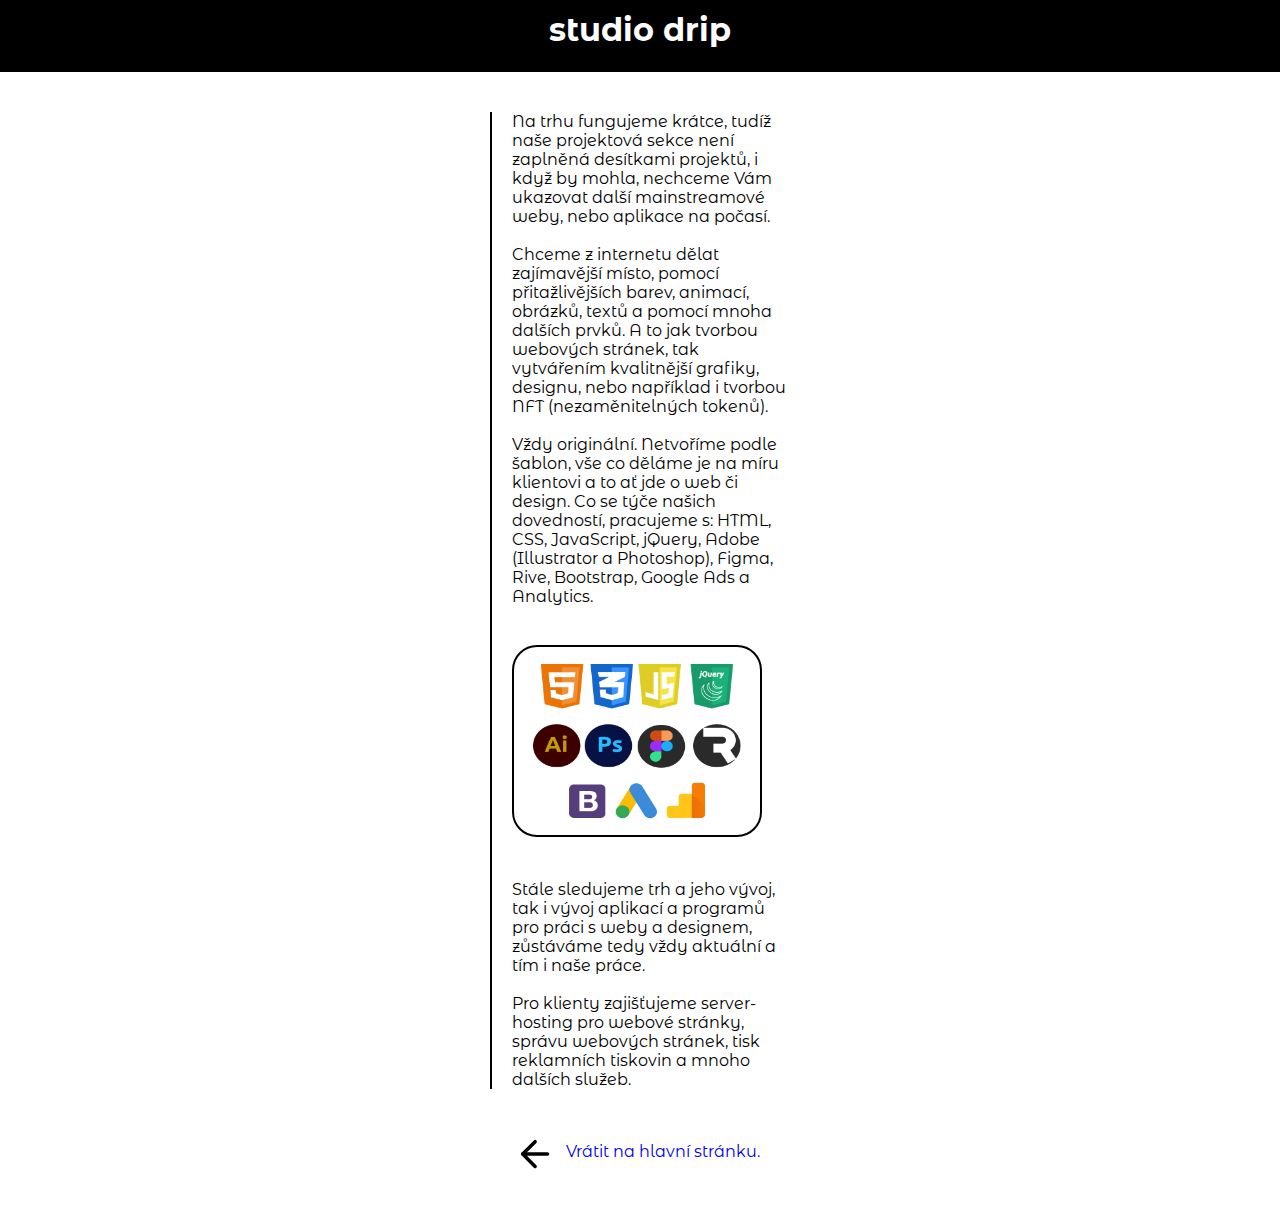
<file: about.html>
<!DOCTYPE html>
<html lang="en">
<head>
    <meta charset="UTF-8">
    <meta http-equiv="X-UA-Compatible" content="IE=edge">
    <meta name="viewport" content="width=device-width, initial-scale=1.0">
    <title>Studio Drip</title>
    <link rel="shortcut icon" href="images/drop.png">
    <link rel="stylesheet" href="about.css">
    <link href="https://fonts.googleapis.com/css2?family=Montserrat+Alternates&display=swap" rel="stylesheet">
</head>
<body>
    <div class="blackground">
    <a class="noDecoration" href="index.html"><h1 class="motto">studio drip</h1></a>
    </div>
    
    <p class="about-text">Na trhu fungujeme krátce, tudíž naše projektová sekce není zaplněná desítkami projektů,
        i když by mohla, nechceme Vám ukazovat další mainstreamové weby, nebo aplikace na počasí.
        <br><br>
        Chceme z internetu dělat zajímavější místo, pomocí přitažlivějších barev, animací, obrázků, textů a pomocí mnoha dalších prvků.
        A to jak tvorbou webových stránek, tak vytvářením kvalitnější grafiky, designu, nebo například i tvorbou NFT (nezaměnitelných tokenů).
        <br><br> 
        Vždy originální. Netvoříme podle šablon, vše co děláme je na míru klientovi a to ať jde o web či design.
        Co se týče našich dovedností, pracujeme s: HTML, CSS, JavaScript, jQuery, Adobe (Illustrator a Photoshop), Figma, Rive, Bootstrap, Google Ads a Analytics.
        <br><br>
        <img class="icons-table" src="images/icons-table.png" alt="">
        <br><br>
        Stále sledujeme trh a jeho vývoj, tak i vývoj aplikací a programů pro práci s weby a designem,
        zůstáváme tedy vždy aktuální a tím i naše práce.
        <br><br>
        Pro klienty zajišťujeme server-hosting pro webové stránky, správu webových stránek, tisk reklamních tiskovin a mnoho dalších služeb.
    </p>

    <div class="back-wrapper">
        <a href="index.html"><div class="back-image">
            <svg width="30" height="30" viewBox="0 0 17 17" fill="none" xmlns="http://www.w3.org/2000/svg">
                <path d="M15.5677 8.54391H1.56772" stroke="black" stroke-width="2" stroke-linecap="round" stroke-linejoin="round"/>
                <path d="M8.56772 15.5439L1.56772 8.54391L8.56772 1.54391" stroke="black" stroke-width="2" stroke-linecap="round" stroke-linejoin="round"/>
            </svg>
        </div></a>
        <div class="back-text">
           <a class="noDecoration" href="index.html"><p>Vrátit na hlavní stránku.</p></a>
        </div>
    </div>
</body>
</html>
</file>
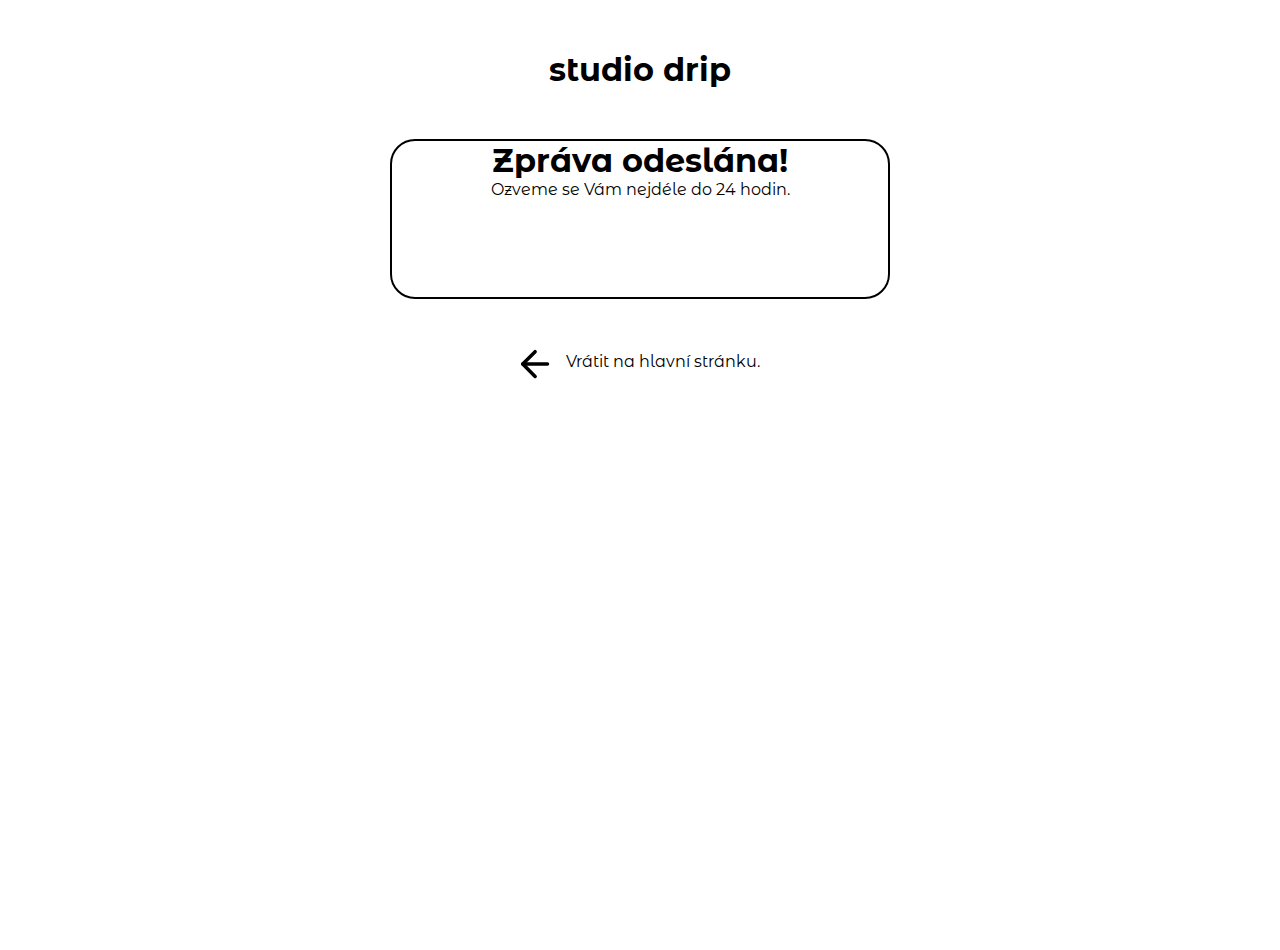
<file: success.html>
<!doctype html>
<html lang="en">
  <head>
    <meta charset="utf-8">
    <meta name="viewport" content="width=device-width, initial-scale=1">
    <link rel="shortcut icon" href="images/drop.png">
    <link rel="stylesheet" href="stylessuccess.css">
    <!-- Bootstrap CSS -->
    <link href="https://cdn.jsdelivr.net/npm/bootstrap@5.0.1/dist/css/bootstrap.min.css" rel="stylesheet" integrity="sha384-+0n0xVW2eSR5OomGNYDnhzAbDsOXxcvSN1TPprVMTNDbiYZCxYbOOl7+AMvyTG2x" crossorigin="anonymous">
    <!--Montserrat-->
    <link href="https://fonts.googleapis.com/css2?family=Montserrat+Alternates&display=swap" rel="stylesheet">

    <title>Studio Drip</title>
  </head>
  <body>

    <div class="motto">
        <h1>studio drip</h1>
    </div>

    <div class="success-wrapper">
        <div class="container mt-5">
            <h1>Zpráva odeslána!</h1>
            <p>Ozveme se Vám nejdéle do 24 hodin.</p>
        </div>
    </div>
    <div class="back-wrapper">
        <a href="index.html"><div class="back-image">
            <svg width="30" height="30" viewBox="0 0 17 17" fill="none" xmlns="http://www.w3.org/2000/svg">
                <path d="M15.5677 8.54391H1.56772" stroke="black" stroke-width="2" stroke-linecap="round" stroke-linejoin="round"/>
                <path d="M8.56772 15.5439L1.56772 8.54391L8.56772 1.54391" stroke="black" stroke-width="2" stroke-linecap="round" stroke-linejoin="round"/>
            </svg>
        </div></a>
        <div class="back-text">
           <p>Vrátit na hlavní stránku.</p>
        </div>
    </div>
  </body>
</html>
</file>
<file: styles.css>
* {
    margin: 0;
    padding: 0;
    box-sizing: border-box;
}

body {
    font-family: 'Montserrat Alternates', sans-serif;
    background: white;
    color: black;
    min-height: 100vh;
    scroll-behavior: smooth;
}

/*NAVIGATION BAR*/
nav {
    display: flex;
    justify-content: space-between;
    align-items: center;
    min-height: 8vh;
    font-family: 'Montserrat Alternates', sans-serif;
    z-index: 3;
    padding: 20px 100px;
    position: fixed;
    transition: 1s;
    width: 100%;
    background-color: #000;
    opacity: 0.9;
}


nav .logo {
    font-weight: 700;
    color: #fff;
    text-decoration: none;
    font-size: 2em;
    letter-spacing: 2px;
    transition: 1s;
    text-transform: lowercase;
}

.nav-links{
    display: flex;
    justify-content: space-around;
    width: 30%;
}

.nav-links a{
    color: #fff;
    text-decoration: none;
    letter-spacing: 3px;
    font-size: 14px;
}

.nav-links li{
    list-style: none;
}

.burger{
    display: none;
}

.burger div{
    width: 25px;
    height: 3px;
    background-color: #fff;
    margin: 5px;
}
@media (max-width: 1400px){
    .nav-links{
        width: 60%;
    }
}


@media (max-width: 768px){
    body{
        overflow-x: hidden;
    }
    .nav-links{
        position: absolute;
        right: 0px;
        height: 92vh;
        top: 8vh;
        background-color: #000;
        display: flex;
        flex-direction: column;
        align-items: center;
        width: 50%;
        transform: translateX(100%);
        transition: transform 0.5s ease-in;
    }
    .nav-links li{
        opacity: 0;
    }
    .burger{
        display: block;
        cursor: pointer;
    }
    .nav-links a{
        color: #fff;
    }
    nav .logo{
        font-size: 20px;
    }
    nav{
        padding: 20px 30px;
    }
}

@keyframes navLinkFade{
    from{
        opacity: 0;
    }
    to{
        opacity: 1;
    }
}

.nav-active{
    transform: translateX(0%);
}

nav ul li a:hover {
    color: teal;
}

nav.sticky .logo, ul li a {
    color: #fff;
}
nav.sticky ul li a:hover {
    color: teal;
}
nav.sticky .logo:hover {
    color: teal;
}

/*CONTAINER*/
.section-container {
    width: 100%;
    height: 100%;
}
/*ROZDELENI SEKCI*/
section {
    width: 100%;
    height: 100vh;
    display: flex;
    flex-direction: column;
}

/*TEXT UNDER MENUBAR*/
.motto {
    margin-top: 400px;
    font-weight: bolder;
    margin-left: 100px;
    font-size: 2.5rem;
    letter-spacing: 2px;
    font-family: 'Montserrat Alternates', sans-serif;
}

.side-motto{
    margin-left: 100px;
    font-size: 1.5rem;
    letter-spacing: 2px;
    font-family: 'Montserrat Alternates', sans-serif;
}

@media (max-width: 768px) {
    .motto{
        font-size: 2rem;
        margin-top: 120px;
        margin-left: 30px;
    }
    .side-motto{
        font-size: 1rem;
        margin-left: 30px;
    }
}
/*Parallax ef.*/
.parallax {
    height: 500px;
    background: transparent;
    z-index: 1;
    text-align: center;
}

@media only screen and (max-width: 768px) {
    .parallax{
        height: 200px;
    }
}

/*Hlavní 3D animace*/
.main-anim {
    display: flex;
    position: absolute;
    height: 450px;
    margin-left: 860px;
    margin-top: 330px;
}

@media (max-width: 768px) {
    .main-anim{
        margin-left: 0px;
        height: 400px;
        width: 350px;
        margin-top: 300px;
    }
}


#pismena{
    animation-name: textFly;
    animation-direction: alternate;
    animation-duration: 3s;
    animation-iteration-count: infinite;
}
@keyframes textFly {
    0%{
        transform: translateX(0) translateY(0);
        
    }
    10%{
        transform: translateX(0) translateY(0);
        
    }  
    100%{
        transform: translateX(-110px) translateY(25px);
        
    }
}
#pismena-kostra {
    opacity: 0;
    animation-name: textFlyKostra;
    animation-direction: alternate;
    animation-duration: 3s;
    animation-iteration-count: infinite;
}
@keyframes textFlyKostra {
    0%{
        transform: translateX(0) translateY(0);
        opacity: 0;
    }
    10%{
        transform: translateX(0) translateY(0);
        opacity: 0;
    }  
    100%{
        transform: translateX(-110px) translateY(25px);
        opacity: 1;
    }
}

/*STRÁNKA ABOUT A PARALLAX UVNITŘ NÍ*/

.section-container-about {
    display: flex;
    flex-direction: row;
    width: 100%;
    height: 100vh;
    font-family: 'Montserrat Alternates', sans-serif;
}
/* nápis o nás a animace*/
.motto-about {
    display: flex;
    position: relative;
    margin-top: 110px;
    margin-right: auto;
    margin-left: auto;
    margin-bottom: 40px;
}

@media only screen and (max-width: 768px) {
    .motto-about{
        margin-top: 130px;
    }
}


.motto-about path:nth-child(1){
    stroke-dasharray: 85px;
    stroke-dashoffset: 85px;
    animation: aboutStrokeOne 8s ease infinite;
}
.motto-about path:nth-child(2){
    stroke-dasharray: 105px;
    stroke-dashoffset: 105px;
    animation: aboutStrokeTwo 8s ease infinite;
}
.motto-about path:nth-child(3){
    stroke-dasharray: 80px;
    stroke-dashoffset: 80px;
    animation: aboutStrokeThree 8s ease infinite;
}
.motto-about path:nth-child(4){
    stroke-dasharray: 100px;
    stroke-dashoffset: 100px;
    animation: aboutStrokeFour 8s ease infinite;
}

@keyframes aboutStrokeOne{
    0%{stroke-dashoffset: 85;}
    50%{stroke-dashoffset: 0;}
    100%{stroke-dashoffset: 85;}
}
@keyframes aboutStrokeTwo{
    0%{stroke-dashoffset: 105;}
    50%{stroke-dashoffset: 0;}
    100%{stroke-dashoffset: 105;}
}
@keyframes aboutStrokeThree{
    0%{stroke-dashoffset: 80;}
    50%{stroke-dashoffset: 0;}
    100%{stroke-dashoffset: 80;}
}
@keyframes aboutStrokeFour{
    0%{stroke-dashoffset: 100;}
    50%{stroke-dashoffset: 0;}
    100%{stroke-dashoffset: 100;}
}
/*informace*/

.about-content{
    display: block;
    font-size: 16px;
    letter-spacing: 1px;
    width: 500px;
    margin-left: auto;
    margin-right: auto;
    text-align: left;
}

.about-more{
    width: 150px;
    border-radius: 25px;
    height: 40px;
    background-color: #000;
    color: #fff;
    margin-left: auto;
    margin-right: auto;
    margin-top: 20px;
    display: none;
    text-decoration: none;
}

.icons-table{
    width: 350px;
    height: 282px;
    display: flex;
    position: absolute;
    margin-left: 170px;
    margin-top: 350px;
    border-radius: 25px;
    border: 2px solid black;
    padding: 20px;
}
@media (max-width: 768px){
    .icons-table{
        display: none;
    }
}

@media (max-width: 768px){
    .about-responsive{
        display: none;
    }
    .about-more{
        display: block;
    }
}

@media only screen and (max-width: 768px) {
    .about-content{
        width: 340px;
        height: 50vh;
        margin-top: 20px;
        text-align: center;
    }
}

.noDecoration, a:link, a:visited {
    text-decoration: none;
}


/*stránka služby -> slider*/

.motto-services{
    margin-top: 120px;
    margin-bottom: 0px;
    margin-left: auto;
    margin-right: auto;
}
.motto-services path:nth-child(1){
    stroke-dasharray: 128px;
    stroke-dashoffset: 128px;
    animation:serviceStrokeOne  8s ease infinite;
}
.motto-services path:nth-child(2){
    stroke-dasharray: 68px;
    stroke-dashoffset: 68px;
    animation:serviceStrokeTwo  8s ease infinite;
}
.motto-services path:nth-child(3){
    stroke-dasharray: 107px;
    stroke-dashoffset: 107px;
    animation:serviceStrokeThree  8s ease infinite;
}
.motto-services path:nth-child(4){
    stroke-dasharray: 118px;
    stroke-dashoffset: 118px;
    animation:serviceStrokeFour  8s ease infinite;
}
.motto-services path:nth-child(5){
    stroke-dasharray: 95px;
    stroke-dashoffset: 95px;
    animation:serviceStrokeFive  8s ease infinite;
}
.motto-services path:nth-child(6){
    stroke-dasharray: 138px;
    stroke-dashoffset: 138px;
    animation:serviceStrokeSix  8s ease infinite;
}
@keyframes serviceStrokeOne{
    0%{stroke-dashoffset: 128;}
    50%{stroke-dashoffset: 0;}
    100%{stroke-dashoffset: 128;}
}
@keyframes serviceStrokeTwo{
    0%{stroke-dashoffset: 68;}
    50%{stroke-dashoffset: 0;}
    100%{stroke-dashoffset: 68;}
}
@keyframes serviceStrokeThree{
    0%{stroke-dashoffset: 107;}
    50%{stroke-dashoffset: 0;}
    100%{stroke-dashoffset: 107;}
}
@keyframes serviceStrokeFour{
    0%{stroke-dashoffset: 118;}
    50%{stroke-dashoffset: 0;}
    100%{stroke-dashoffset: 118;}
}
@keyframes serviceStrokeFive{
    0%{stroke-dashoffset: 95;}
    50%{stroke-dashoffset: 0;}
    100%{stroke-dashoffset: 95;}
}
@keyframes serviceStrokeSix{
    0%{stroke-dashoffset: 138;}
    50%{stroke-dashoffset: 0;}
    100%{stroke-dashoffset: 138;}
}

.swiper {
    width: 90%;
    height: 600px;
    margin-top: 20px;
    font-family: 'Montserrat Alternates', sans-serif;
}

.swiper-slide {
    text-align: center;
    background: #fff;

    /* Center slide text vertically */
    display: -webkit-box;
    display: -ms-flexbox;
    display: -webkit-flex;
    display: flex;
    -webkit-box-pack: center;
    -ms-flex-pack: center;
    -webkit-justify-content: center;
    justify-content: center;
    -webkit-box-align: center;
    -ms-flex-align: center;
    -webkit-align-items: center;
    align-items: center;
}

@media (max-width: 768px){
    .card-cont{
        margin-bottom: 20px;
    }
}

.swiper-slide img {
    display: block;
    width: 100%;
    height: 100%;
    object-fit: cover;
}

.card-cont{
    border: 2px solid black;
    border-radius: 25px;
    height: 500px;
    width: 300px;
    padding: 5px;
}

.service-name{
    margin-top: 15px;
    margin-bottom: 15px;
    font-family: 'Montserrat Alternates', sans-serif;
    line-height: 100%;
    font-size: 25px;
    font-weight: bolder;
}

.service-details{
    font-weight: normal;
    letter-spacing: 1px;
    padding: 5px;
    font-family: 'Montserrat Alternates', sans-serif;
    line-height: 120%;
}

.service-image-microsite{
    margin-top: 95px;
}
.service-image-company{
    margin-top: 15px;
}
.service-image-personal{
    margin-top: 198px;
}
.service-image-blog{
    margin-top: 180px;
}
.service-image-nft{
    margin-top: 105px;
}
.service-image-design{
    margin-top: 105px;
}
.service-image-addweb{
    margin-top: 10px;
}
.service-image-social{
    margin-top: 65px;
}
.service-image-addposter{
    margin-top: 165px;
}


/*Sekce kontaktujte nás*/

.form-label{
    font-size: 20px;
}

.contact-wrapper{
    margin-top: 200px;
    margin-left: 100px;
    max-width: 800px;
    border: 2px solid black;
    border-radius: 25px;
    padding: 30px;
    font-family: 'Montserrat Alternates', sans-serif;
    display: flex;
}

.write-us{
    margin-bottom: 50px;
}

@media only screen and (max-width: 768px) {
    .contact-wrapper{
        margin-left: auto;
        margin-right: auto;
        width: 330px;
        margin-bottom: 50px;
        margin-top: 50px;
    }
}

.contact-info-wrapper{
    display: flex;
    flex-direction: column;
    font-family: 'Montserrat Alternates', sans-serif;
    margin-top: -620px;
    margin-left: 1050px;
    width: 400px;
    border: 2px solid black;
    border-radius: 25px;
}

.form-control{
    max-height: 220px;
}

.contact-info-wrapper h3{
    font-size: 20px;
}

.mobile-wrapper{
    display: flex;
    margin: 30px;

}
.email-wrapper{
    display: flex;
    margin: 30px;
}
.adress-wrapper{
    display: flex;
    margin: 30px;
}

.contact-icon{
    margin-right: 20px;
    margin-top: 0px;
}

.google-map{
    margin-left: 1050px;
    margin-top: 30px;
}

@media (max-width: 768px){
    .contact-info-wrapper{
        margin-left: auto;
        margin-right: auto;
        margin-top: 50px;
        margin-bottom: 50px;
        width: 100%;
        border: none;
        border-radius: 0px;
        background-color: rgb(201, 201, 201);
    }
    .contact-icon{
        stroke: #fff;
    }
    .google-map{
        display: flex;
        margin-left: auto;
        margin-right: auto;
        width: 330px;
        margin-bottom: 30px;
    }
}
</file>
<file: about.css>
* {
    margin: 0;
    padding: 0;
    box-sizing: border-box;
}

body {
    font-family: 'Montserrat Alternates', sans-serif;
    background: white;
    color: black;
    min-height: 100vh;
    scroll-behavior: smooth;
}

.blackground{
    width: 100%;
    height: 8vh;
    background-color: #000;
}

.motto{
    font-family: 'Montserrat Alternates', sans-serif;
    font-weight: bold;
    text-align: center;
    margin-top: 0px;
    color: #fff;
    padding: 10px;
}

.about-text{
    text-align: left;
    width: 300px;
    margin-right: auto;
    margin-left: auto;
    margin-top: 40px;
    margin-bottom: 30px;
    border-left: 2px solid black;
    padding-left: 20px;
}

.icons-table{
    height: 192px;
    width: 250px;
    margin-top: 20px;
    margin-bottom: 20px;
    border-radius: 25px;
    border: 2px solid black;
    padding: 10px;
}

.noDecoration, a:link, a:visited {
    text-decoration: none;
}

.back-wrapper{
    display: flex;
    justify-content: space-between;
    margin-top: 50px;
    width: 240px;
    margin-left: auto;
    margin-right: auto;
    margin-bottom: 50px;
}

.back-text{
    font-family: 'Montserrat Alternates', sans-serif;
    margin-top: 3px;
    color: #000;
}
</file>
<file: stylessuccess.css>
* {
    margin: 0;
    padding: 0;
    box-sizing: border-box;
}

body {
    font-family: 'Montserrat Alternates', sans-serif;
    background: white;
    color: black;
    min-height: 100vh;
    scroll-behavior: smooth;
}

.motto h1{
    font-family: 'Montserrat Alternates', sans-serif;
    font-weight: bold;
    text-align: center;
    margin-top: 50px;
}

.success-wrapper{
    font-family: 'Montserrat Alternates', sans-serif;
    border: 2px solid black;
    border-radius: 25px;
    padding: 0;
    width: 500px;
    height: 160px;
    margin-left: auto;
    margin-right: auto;
    margin-top: 50px;
    text-align: center;
}

.back-wrapper{
    display: flex;
    justify-content: space-between;
    margin-top: 50px;
    width: 240px;
    margin-left: auto;
    margin-right: auto;
}

.back-text{
    font-family: 'Montserrat Alternates', sans-serif;
    margin-top: 3px;
}

@media (max-width: 768px){
    .success-wrapper{
        width: 350px;
    }
}
</file>
